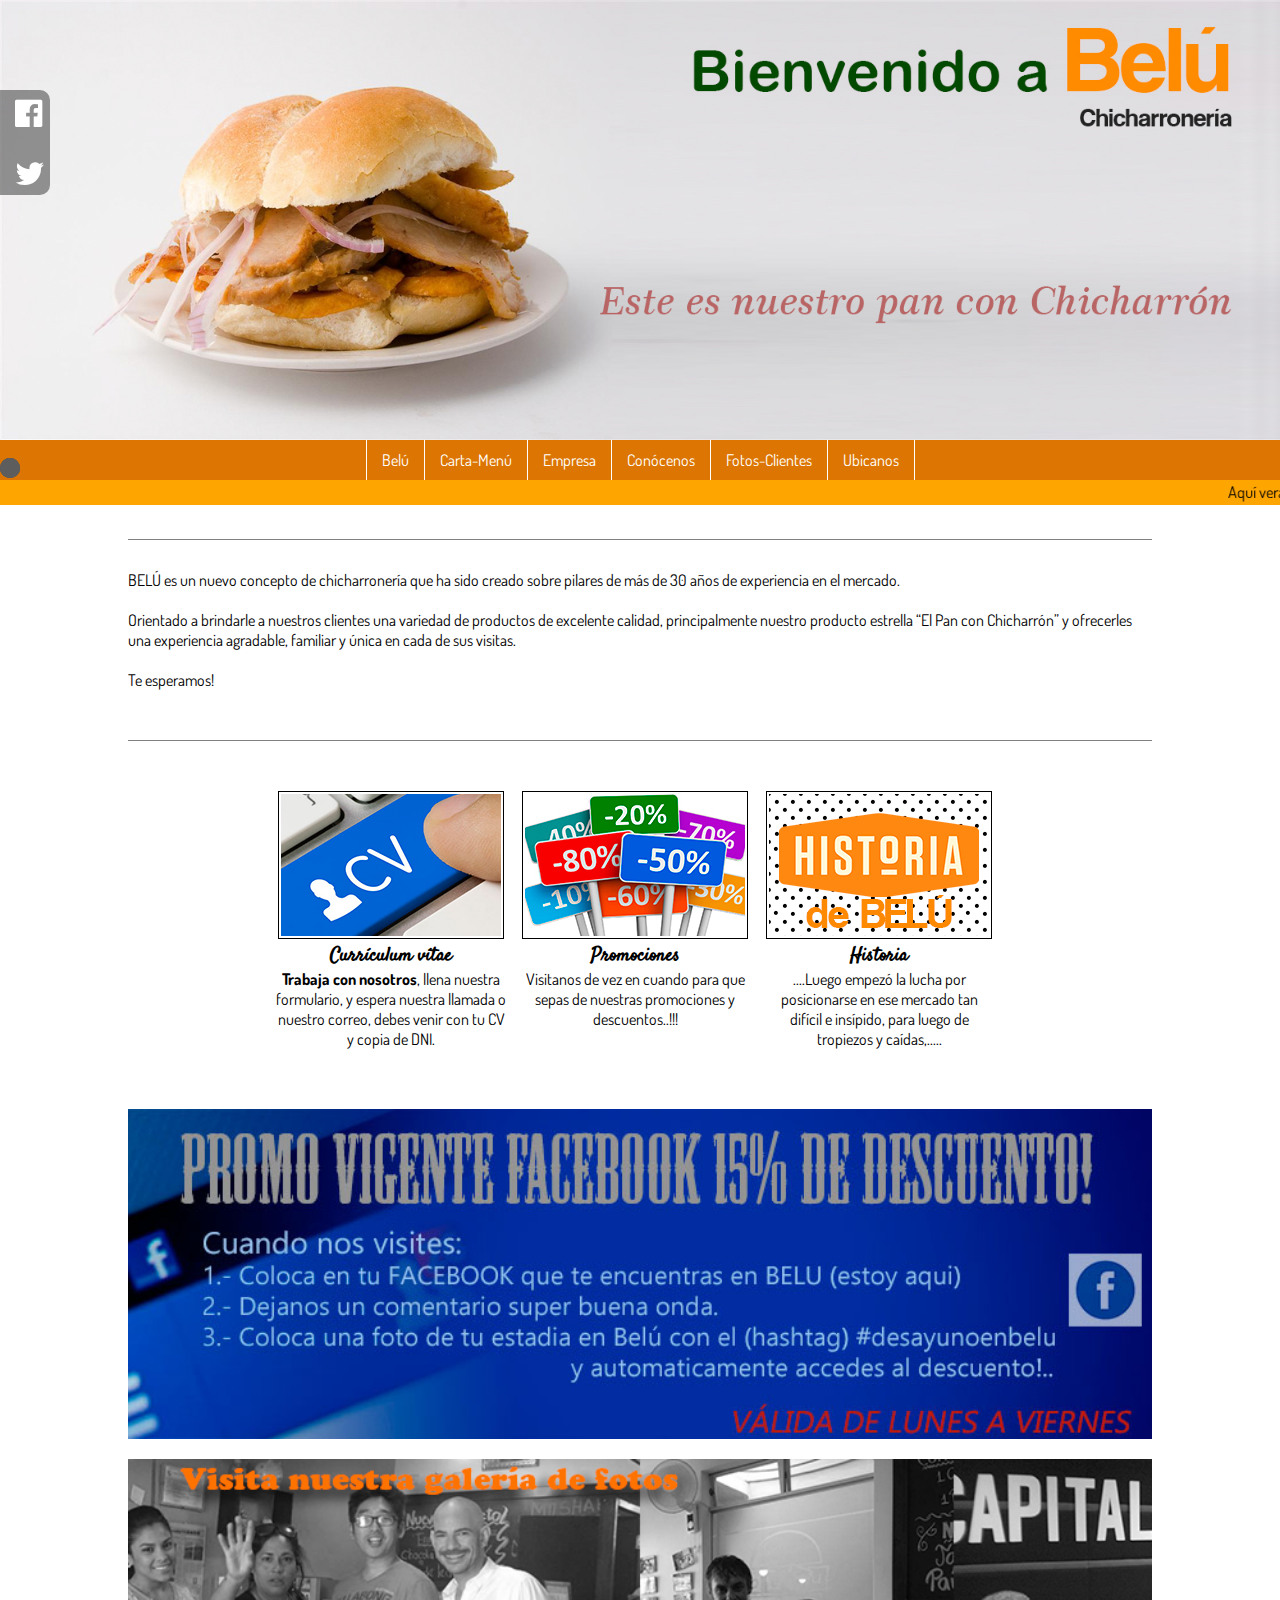
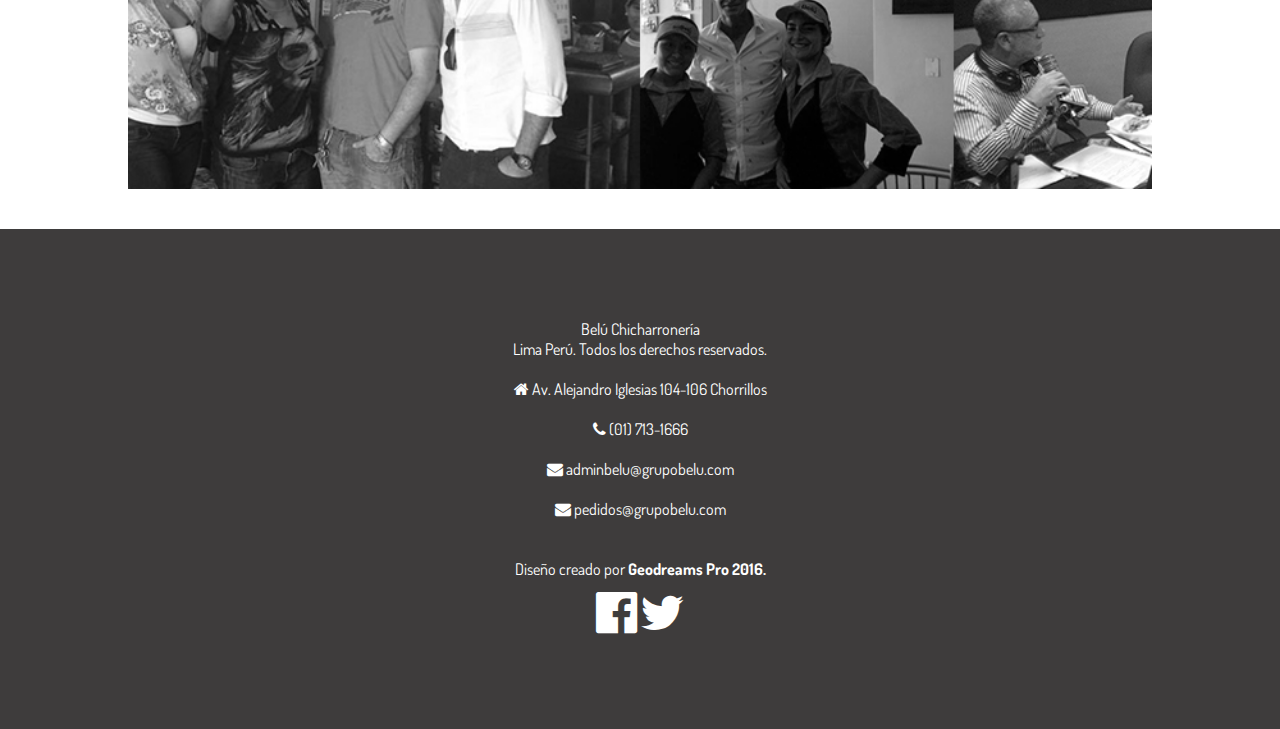
<file: index.html>
<!doctype html>
<html>
<head>
<meta charset="utf-8">
<title>Belú Chicharroneria | Sanguches |Bebidas Calientes | Jugos Naturales | Chicharron</title>
<link rel="stylesheet" href="css/estilos_belu.css">
<link rel="stylesheet" href="css/slider.css">
<link rel="stylesheet" href="css/sticky.css"> <link rel="icon" href="favicon.ico" type="image/x-icon" />

<meta name="viewport" content="width=device-width, user-scalable=no, initial-scale=1.0, maximum-scale=1.0, minimum-scale=1.0">

<link rel="shortcut icon" href="favicon.ico">

<!-- Letra GOOGLE  -->
<!-- FONT PARRAFO -->
<link href="https://fonts.googleapis.com/css?family=Dosis:400,200" rel="stylesheet" type="text/css">

<!-- Font Menu -->
<link href="https://fonts.googleapis.com/css?family=Oswald" rel="stylesheet" type="text/css">

<!-- FONT Leyenda -->
<link href="https://fonts.googleapis.com/css?family=Satisfy" rel="stylesheet" type="text/css">

<!-- Font Awesome -->
<link rel="stylesheet" href="https://maxcdn.bootstrapcdn.com/font-awesome/4.4.0/css/font-awesome.min.css">

<!--script para slider-->
<script src="http://ajax.googleapis.com/ajax/libs/jquery/2.1.1/jquery.min.js"></script>
<script src="js/modernizr.custom.js"></script>
<script src="js/responsiveslides.min.js"></script>
<script>
    // You can also use "$(window).load(function() {"
    $(function () {
      $("#slider2").responsiveSlides({
        auto: true,
        pager: true,
        speed: 1500,
        namespace: "callbacks",
      });
    });
  </script>   
  <!--fin de script para slider--> 
	
<!--<script src="jsgeo/prefixfree.min.js" type="text/javascript"></script>-->


<!-- CONTADOR EN TIEMPO REAL -->
<script id="_wau6lw">var _wau = _wau || [];
_wau.push(["tab", "g4r69y70lnws", "6lw", "left-middle"]);
(function() {var s=document.createElement("script"); s.async=true;
s.src="http://widgets.amung.us/tab.js";
document.getElementsByTagName("head")[0].appendChild(s);
})();</script>
<!-- FIN de contador en tiempo real -->

</head>

<body>
<div class="contenedor_general">

<div class="contenedor_central">
<div class="logo_movil">
<img src="img/logobelu2.png" alt="Logo de Belu"></div>
<div class="header-banner">
   <div class="slider">
	    <ul class="rslides" id="slider2" >
        <li><a href="#"><img src="img/0.jpg" class="img-responsive" alt=""/></a></li>
	    <li><a href="#"><img src="img/1.jpg" class="img-responsive" alt=""/></a></li>
	    <li><a href="#"><img src="img/2.jpg" class="img-responsive" alt=""/></a></li>  
        <li><a href="#"><img src="img/3.jpg" class="img-responsive" alt=""/></a></li>  
        <li><a href="#"><img src="img/4.jpg" class="img-responsive" alt=""/></a></li>  
	    </ul>
    </div>
</div>
</div>

<div class="contenedor_superior">
<header>
<input type="checkbox" id="btn-menu">
<label for="btn-menu"><img src="img/boton.jpg" alt=""></label>
<p class="nombre_menu_cel">Belú</p>
    <nav class="menu">
        <ul>
            <li><a href="index.html">Belú</a></li>
            <li><a href="carta.html">Carta-Menú</a></li>
            <li><a href="empresa.html">Empresa</a></li>
            <li><a href="conocenos.html">Conócenos</a></li>
            <li><a href="clientes.html">Fotos-Clientes</a></li>
            <li><a href="ubicanos.html">Ubicanos</a></li>
        </ul>
    </nav>
</header>
 </div>
 
  <div class="social_superior">
   <a href="https://www.facebook.com/beluchicharroneria" target="_blank"><i class="fa fa-facebook-official fa-2x"></i></a> 
<a href="http://www.twitter.com/belu_chicharron" target="_blank"><i class="fa fa-twitter fa-2x"></i></a></div>

  <!-- FIN social superior -->


  <marquee>Aquí verás alguna de nuestras PROMOCIONES relampago que haremos. Visitanos! <i class="fa fa-wifi"></i> WI FI Gratuito <i class="fa fa-credit-card"></i>Aceptamos tarjeta VISA</marquee>
  
<div class="contenedor_s">

<section>
<div class="linea"></div>
<article >
<div class="texto_cen_index">
<p>BELÚ es un nuevo concepto de chicharronería que ha sido creado sobre pilares de más de 30 años de experiencia en el mercado.</p>

<p>Orientado a brindarle a nuestros clientes una variedad de productos de excelente calidad, principalmente nuestro producto estrella “El Pan con Chicharrón” y ofrecerles una experiencia agradable, familiar y única en cada de sus visitas.</p>
<p>
Te esperamos!
</p>

</div>
</article>
<div class="linea"></div>

<article class="centrado">

<div class="cuadro_cen_index">
<img src="img/cv.jpg"   alt="">
<h3 class="title_index"><a href="cv.html">Currículum vítae</a></h3>
<p><strong>Trabaja con nosotros</strong>, llena nuestra formulario, y espera nuestra llamada o nuestro correo, debes venir con tu CV y copia de DNI. </p>
</div>

<div class="cuadro_cen_index">
<img src="img/promociones.jpg"  alt="">
<h3 class="title_index"><a href="promociones.html">Promociones</a></h3>
<p>Visitanos de vez en cuando para que sepas de nuestras promociones y descuentos..!!!</p>
</div>

<div class="cuadro_cen_index">
<img src="img/historia.jpg" alt=""> 
<h3 class="title_index"><a href="conocenos.html">Historia</a></h3>
<p>....Luego empezó la lucha por posicionarse en ese mercado tan difícil e insípido, para luego de tropiezos y caídas,.....</p>
</div>

</article>
<div class="clear"></div>

<article>
<div class="contenedor-banner">
<img src="img/promocion.jpg" alt="">
<img src="img/foto_artistas.jpg" alt="">
</div>
</article>
</section>

</div>

</div>

<div class="clear"></div>

<footer>
<p><a href="index.html">Belú Chicharronería</a> <br> Lima Perú. Todos los derechos reservados.</p>
<p><i class="fa fa-home"></i> Av. Alejandro Iglesias 104-106 Chorrillos<br></p>
<p><i class="fa fa-phone"></i> (01) 713-1666 </p>
  <p><i class="fa fa-envelope"></i> adminbelu@grupobelu.com</p>
  <p><i class="fa fa-envelope"></i> pedidos@grupobelu.com</p>

<br>
 Diseño creado por <a href="http://www.geodreamspro.com"><strong>Geodreams Pro 2016.</strong> </a>
	
<div class="social">
<a href="https://www.facebook.com/beluchicharroneria"><i class="fa fa-facebook-official fa-3x"></i></a> 
<a href="http://www.twitter.com/belu_chicharron"><i class="fa fa-twitter fa-3x"></i></a> 
</div>

</footer>

<!--<script src="https://code.jquery.com/jquery-latest.js"></script>-->
<!-- FIN este codigo es el que hace desaparecer el punto debajo del slider -->

<script src="js/sticky.js"></script>
<script src="jsgeo/menu.js"></script>

</body>
</html>
</file>
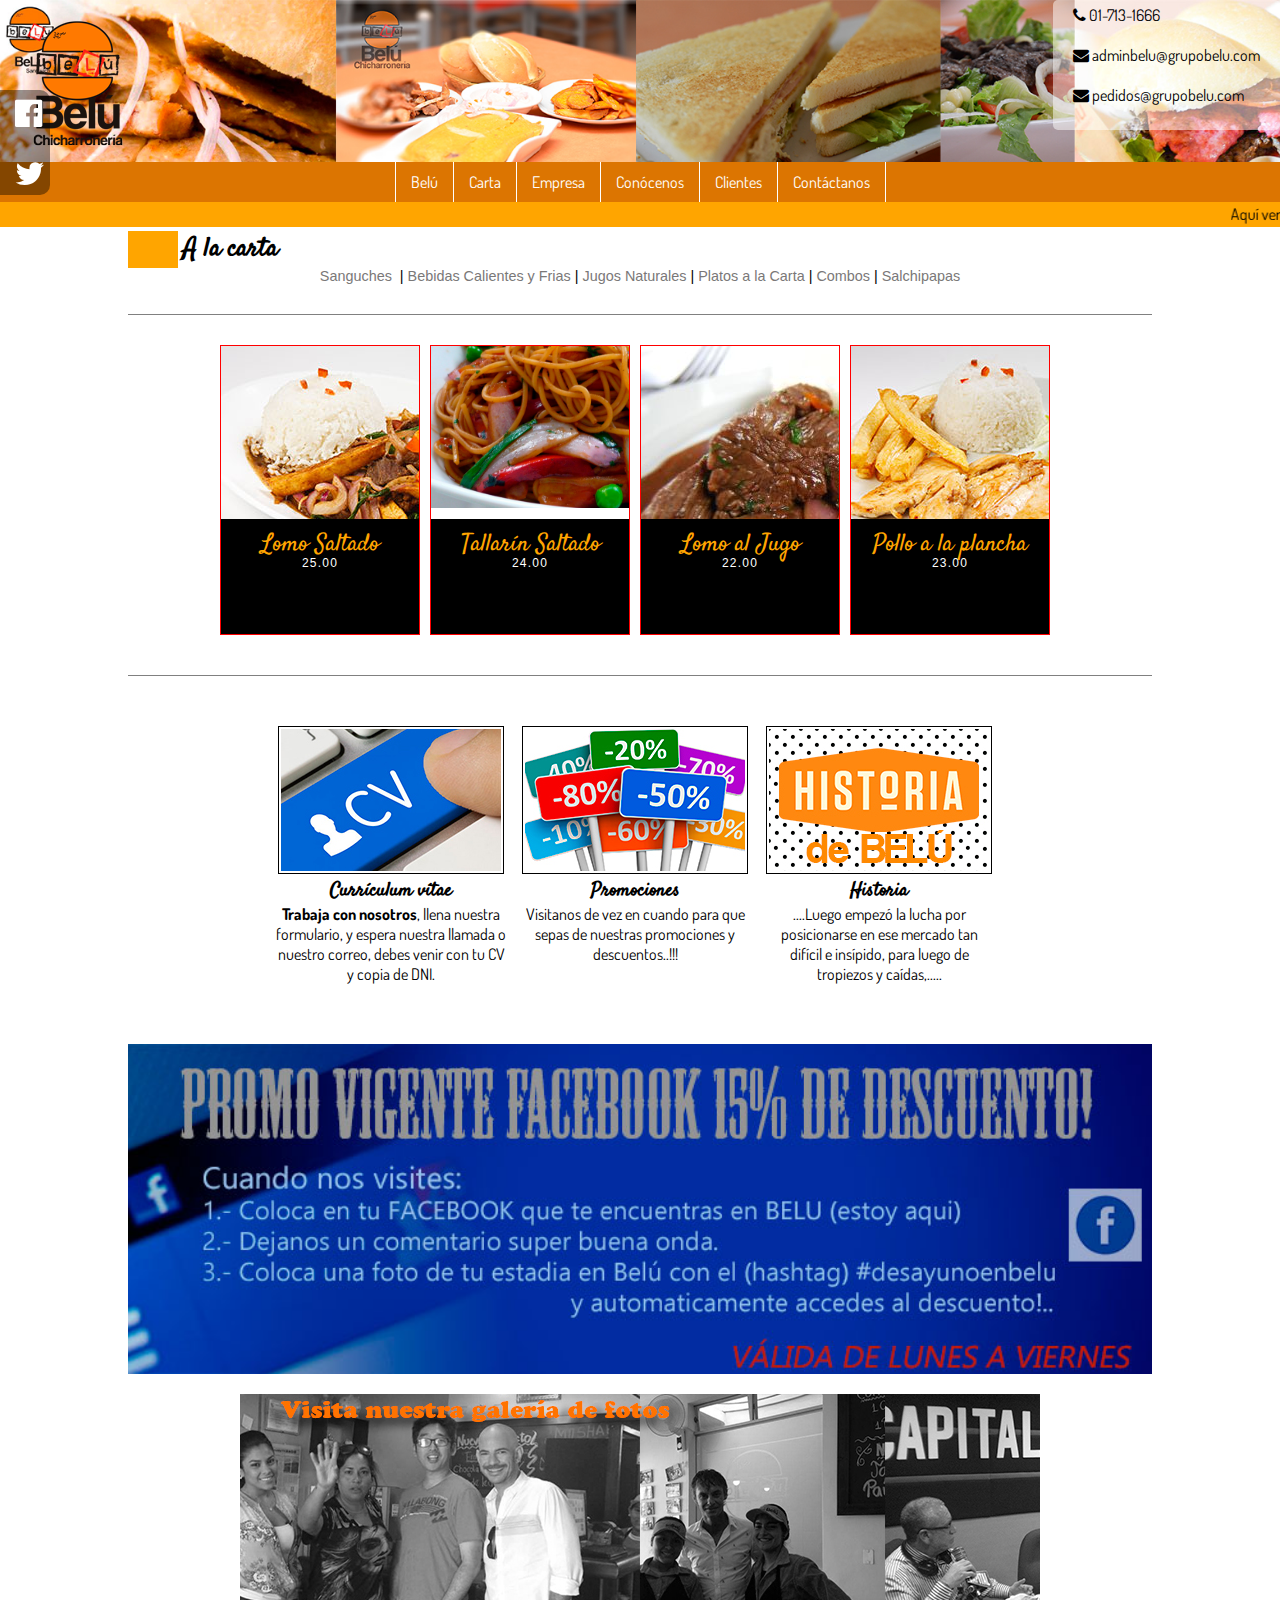
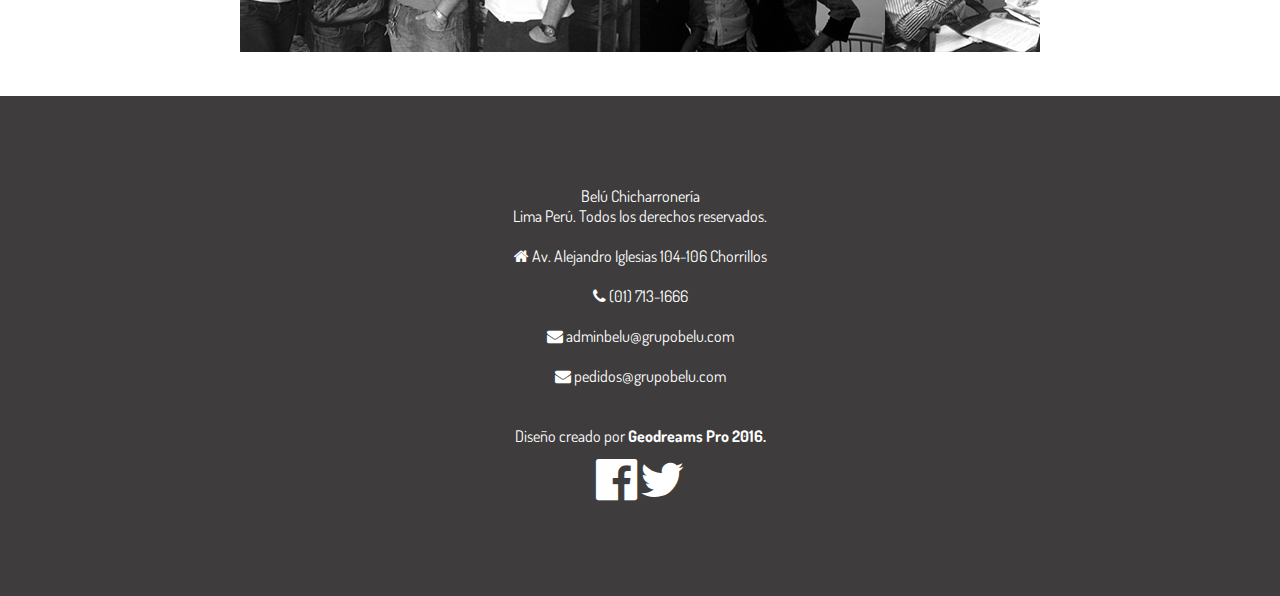
<file: alacarta.html>
<!doctype html>
<html>
<head>
<meta charset="utf-8">
<title>Belú Chicharroneria | Sanguches |Bebidas Calientes | Jugos Naturales | Chicharron</title>
<link rel="shortcut icon" href="favicon.ico" type="image/x-icon"/>
<link rel="stylesheet" href="css/estilos_belu.css">
<link rel="stylesheet" href="css/slider.css">
<link rel="stylesheet" href="css/sticky.css"> <link rel="icon" href="favicon.ico" type="image/x-icon" />

<meta name="viewport" content="width=device-width, user-scalable=no, initial-scale=1.0, maximum-scale=1.0, minimum-scale=1.0">

<link rel="shortcut icon" href="favicon.ico">

<!-- Letra GOOGLE  -->
<!-- FONT PARRAFO -->
<link href="https://fonts.googleapis.com/css?family=Dosis:400,200" rel="stylesheet" type="text/css">

<!-- Font Menu -->
<link href="https://fonts.googleapis.com/css?family=Oswald" rel="stylesheet" type="text/css">

<!-- FONT Leyenda -->
<link href="https://fonts.googleapis.com/css?family=Satisfy" rel="stylesheet" type="text/css">

<!-- Font Awesome -->
<link rel="stylesheet" href="https://maxcdn.bootstrapcdn.com/font-awesome/4.4.0/css/font-awesome.min.css">
<!--script para slider-->
<script src="http://ajax.googleapis.com/ajax/libs/jquery/2.1.1/jquery.min.js"></script>
<script src="js/modernizr.custom.js"></script>
<script src="js/responsiveslides.min.js"></script>
<script>
    // You can also use "$(window).load(function() {"
    $(function () {
      $("#slider2").responsiveSlides({
        auto: true,
        pager: true,
        speed: 1500,
        namespace: "callbacks",
      });
    });
  </script>   
  <!--fin de script para slider--> 

<!-- CONTADOR EN TIEMPO REAL -->
<script id="_wau6lw">var _wau = _wau || [];
_wau.push(["tab", "g4r69y70lnws", "6lw", "left-middle"]);
(function() {var s=document.createElement("script"); s.async=true;
s.src="http://widgets.amung.us/tab.js";
document.getElementsByTagName("head")[0].appendChild(s);
})();</script>
<!-- FIN de contador en tiempo real -->

</head>

<body>

<div class="contenedor_general">
<div class="contenedor_superior">
<header class="foto-productos">
<div class="logo">
<img src="img/logobelu.png" alt=""></div>
<div class="logo_derecha fuente">
<p><i class="fa fa-phone"></i> 01-713-1666</p>
<p><i class="fa fa-envelope"></i> adminbelu@grupobelu.com</p>
<p><i class="fa fa-envelope"></i> pedidos@grupobelu.com</p>
</div>
<div class="clear"></div>

<input type="checkbox" id="btn-menu">
<label for="btn-menu"><img src="img/boton.jpg" alt=""></label>
<p class="nombre_menu_cel">Belú</p>
    <nav class="menu">
        <ul>
            <li><a href="index.html">Belú</a></li>
            <li><a href="carta.html">Carta</a></li>
            <li><a href="empresa.html">Empresa</a></li>
            <li><a href="conocenos.html">Conócenos</a></li>
            <li><a href="clientes.html">Clientes</a></li>
            <li><a href="contacto.html">Contáctanos</a></li>
			
        </ul>
    </nav>
</header>
 </div>
 
  <div class="social_superior">
   <a href="https://www.facebook.com/beluchicharroneria" target="_blank"><i class="fa fa-facebook-official fa-2x"></i></a> 
<a href="http://www.twitter.com/belu_chicharron" target="_blank"><i class="fa fa-twitter fa-2x"></i></a></div>

  <!-- FIN social superior -->


  <marquee>Aquí verás alguna de nuestras PROMOCIONES relampago que haremos. Visitanos! <i class="fa fa-wifi"></i> WI FI Gratuito <i class="fa fa-credit-card"></i>Aceptamos tarjeta VISA</marquee>
  
<div class="contenedor_s">

<section>
    <h2>A la carta</h2>
        <div class="mini_menu">
   <a href="carta-sandwich.html">Sanguches</a>&nbsp; |&nbsp;<a href="carta-bebidas_calientes.html">Bebidas Calientes y Frias</a> &nbsp;|&nbsp; <a href="carta-jugos.html">Jugos Naturales </a>&nbsp;|&nbsp; <a href="alacarta.html">Platos a la Carta</a> &nbsp;|&nbsp; <a href="combos.html">Combos</a> &nbsp;|&nbsp; <a href="salchipapas.html">Salchipapas</a>
    </div>
<div class="linea"></div>
<article >
<div class="contenedor_productos">

<div class="caja-main">
<div class="caja-foto"><img src="img\lomosaltado.jpg" alt=""></div>
<div class="caja-texto"><p>Lomo Saltado <br><span> 25.00</span></p>
</div>
</div>
<div class="caja-main">
    <div class="caja-foto"><img src="img\tallarinsaltadocriollo.jpg" alt="" style="width:100%;"></div>
<div class="caja-texto"><p>Tallarín Saltado<br><span>24.00</span></p></div>
</div>

<div class="caja-main">
	<div class="caja-foto"><img src="img\lomoaljugo.jpg" alt="" class="centrado_img"></div>
	<div class="caja-texto"><p>Lomo al Jugo <br><span>22.00</span></p></div>
</div>
   
   <div class="caja-main">
	<div class="caja-foto"><img src="img\filete.jpg" alt=""></div>
	<div class="caja-texto"><p>Pollo a la plancha <br><span>23.00</span></p></div>
</div>
   
     
    </div>
</article>
<div class="linea"></div>

<article class="centrado">

<div class="cuadro_cen_index">
<img src="img/cv.jpg"   alt="">
<h3 class="title_index"><a href="cv.html">Currículum vítae</a></h3>
<p><strong>Trabaja con nosotros</strong>, llena nuestra formulario, y espera nuestra llamada o nuestro correo, debes venir con tu CV y copia de DNI. </p>
</div>

<div class="cuadro_cen_index">
<img src="img/promociones.jpg"  alt="">
<h3 class="title_index"><a href="promociones.html">Promociones</a></h3>
<p>Visitanos de vez en cuando para que sepas de nuestras promociones y descuentos..!!!</p>
</div>

<div class="cuadro_cen_index">
<img src="img/historia.jpg" alt=""> 
<h3 class="title_index"><a href="conocenos.html">Historia</a></h3>
<p>....Luego empezó la lucha por posicionarse en ese mercado tan difícil e insípido, para luego de tropiezos y caídas,.....</p>
</div>

</article>
<div class="clear"></div>

<article>
<div class="contenedor-banner">
<img src="img/promocion.jpg" alt="">
<a href="clientes.html"><img src="img/foto_artistas.jpg" alt="fotos de clientes y artistas"></a></div>
</article>
</section>

</div>

</div>

<div class="clear"></div>

<footer>
<p><a href="index.html">Belú Chicharronería</a> <br> Lima Perú. Todos los derechos reservados.</p>
<p><i class="fa fa-home"></i> Av. Alejandro Iglesias 104-106 Chorrillos<br></p>
<p><i class="fa fa-phone"></i> (01) 713-1666 </p>
  <p><i class="fa fa-envelope"></i> adminbelu@grupobelu.com</p>
  <p><i class="fa fa-envelope"></i> pedidos@grupobelu.com</p>

<br>
 Diseño creado por <a href="http://www.geodreamspro.com"><strong>Geodreams Pro 2016.</strong> </a>
	
<div class="social">
<a href="https://www.facebook.com/beluchicharroneria"><i class="fa fa-facebook-official fa-3x"></i></a> 
<a href="http://www.twitter.com/belu_chicharron"><i class="fa fa-twitter fa-3x"></i></a> 
</div>

</footer>

<!--<script src="https://code.jquery.com/jquery-latest.js"></script>-->
<!-- FIN este codigo es el que hace desaparecer el punto debajo del slider -->

<script src="js/sticky.js"></script>
<script src="jsgeo/menu.js"></script>

</body>
</html>
</file>
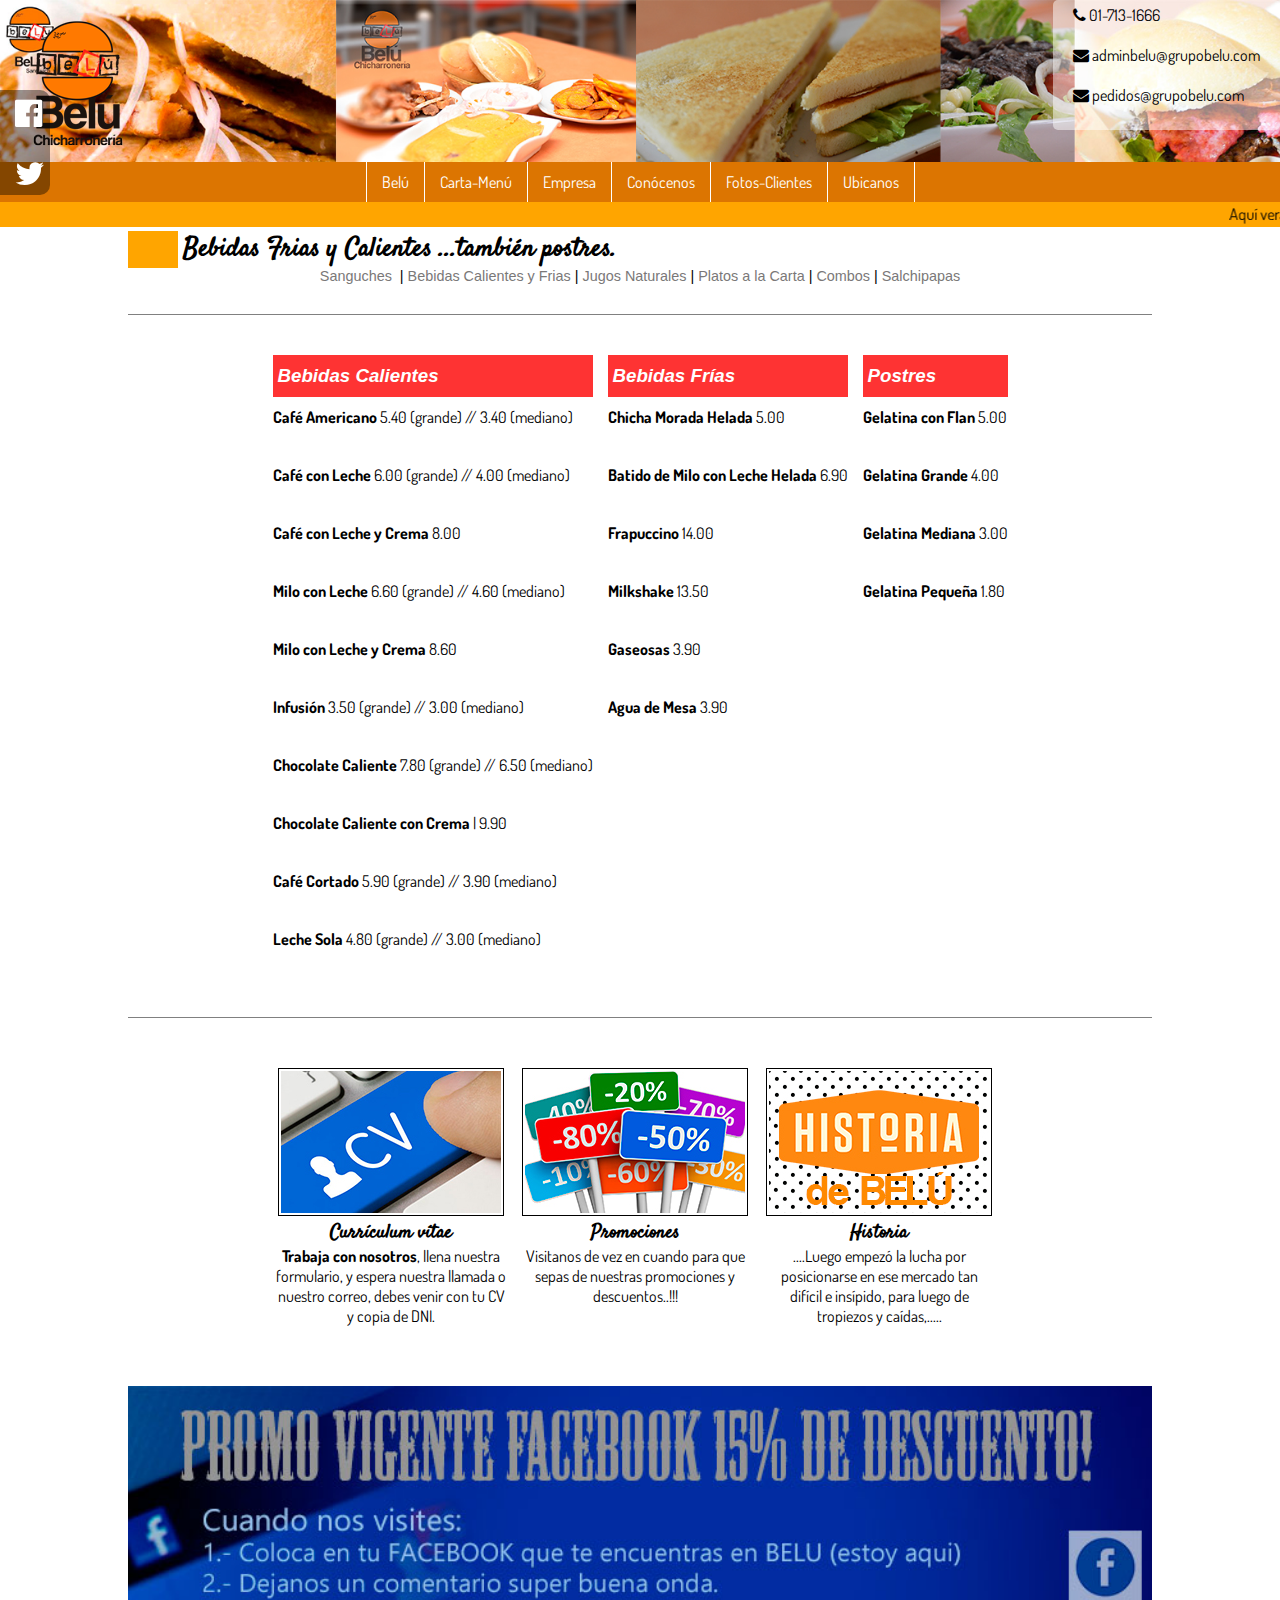
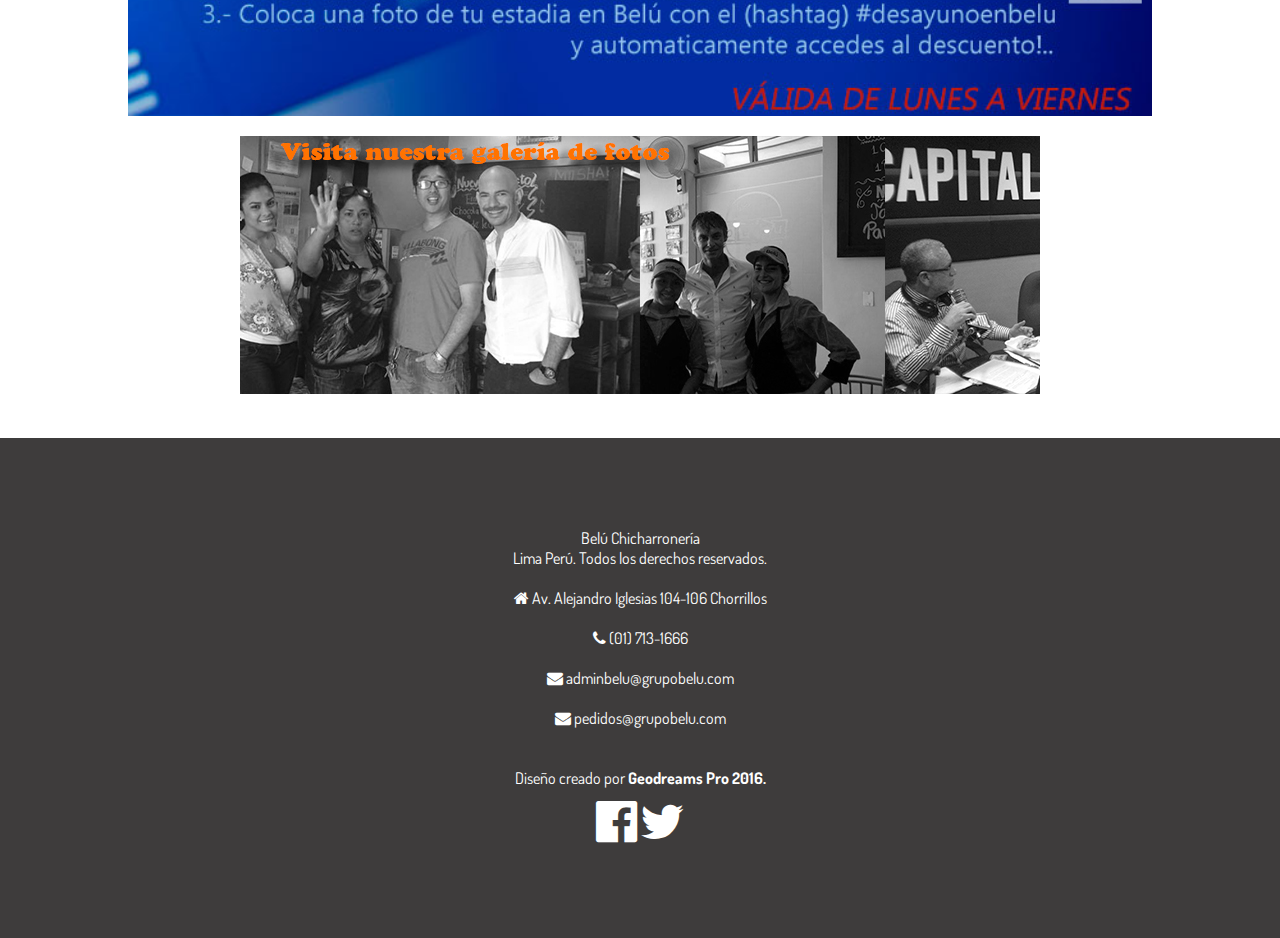
<file: carta-bebidas_calientes.html>
<!doctype html>
<html>
<head>
<meta charset="utf-8">
<title>Belú Chicharroneria | Sanguches |Bebidas Calientes | Jugos Naturales | Chicharron</title>
<link rel="shortcut icon" href="favicon.ico" type="image/x-icon"/>
<link rel="stylesheet" href="css/estilos_belu.css">
<link rel="stylesheet" href="css/slider.css">
<link rel="stylesheet" href="css/sticky.css"> <link rel="icon" href="favicon.ico" type="image/x-icon" />

<meta name="viewport" content="width=device-width, user-scalable=no, initial-scale=1.0, maximum-scale=1.0, minimum-scale=1.0">

<link rel="shortcut icon" href="favicon.ico">

<!-- Letra GOOGLE  -->
<!-- FONT PARRAFO -->
<link href="https://fonts.googleapis.com/css?family=Dosis:400,200" rel="stylesheet" type="text/css">

<!-- Font Menu -->
<link href="https://fonts.googleapis.com/css?family=Oswald" rel="stylesheet" type="text/css">

<!-- FONT Leyenda -->
<link href="https://fonts.googleapis.com/css?family=Satisfy" rel="stylesheet" type="text/css">

<!-- Font Awesome -->
<link rel="stylesheet" href="https://maxcdn.bootstrapcdn.com/font-awesome/4.4.0/css/font-awesome.min.css">
<!--script para slider-->
<script src="http://ajax.googleapis.com/ajax/libs/jquery/2.1.1/jquery.min.js"></script>
<script src="js/modernizr.custom.js"></script>
<script src="js/responsiveslides.min.js"></script>
<script>
    // You can also use "$(window).load(function() {"
    $(function () {
      $("#slider2").responsiveSlides({
        auto: true,
        pager: true,
        speed: 1500,
        namespace: "callbacks",
      });
    });
  </script>   
  <!--fin de script para slider--> 

<!-- CONTADOR EN TIEMPO REAL -->
<script id="_wau6lw">var _wau = _wau || [];
_wau.push(["tab", "g4r69y70lnws", "6lw", "left-middle"]);
(function() {var s=document.createElement("script"); s.async=true;
s.src="http://widgets.amung.us/tab.js";
document.getElementsByTagName("head")[0].appendChild(s);
})();</script>
<!-- FIN de contador en tiempo real -->

</head>

<body>

<div class="contenedor_general">
<div class="contenedor_superior">
<header  class="foto-productos">
<div class="logo">
<img src="img/logobelu.png" alt=""></div>
<div class="logo_derecha fuente">
<p><i class="fa fa-phone"></i> 01-713-1666</p>
<p><i class="fa fa-envelope"></i> adminbelu@grupobelu.com</p>
<p><i class="fa fa-envelope"></i> pedidos@grupobelu.com</p>
</div>
<div class="clear"></div>

<input type="checkbox" id="btn-menu">
<label for="btn-menu"><img src="img/boton.jpg" alt=""></label>
<p class="nombre_menu_cel">Belú</p>
    <nav class="menu">
        <ul>
            <li><a href="index.html">Belú</a></li>
            <li><a href="carta.html">Carta-Menú</a></li>
            <li><a href="empresa.html">Empresa</a></li>
            <li><a href="conocenos.html">Conócenos</a></li>
            <li><a href="clientes.html">Fotos-Clientes</a></li>
            <li><a href="ubicanos.html">Ubicanos</a></li>
        </ul>
    </nav>
</header>
 </div>
 
  <div class="social_superior">
   <a href="https://www.facebook.com/beluchicharroneria" target="_blank"><i class="fa fa-facebook-official fa-2x"></i></a> 
<a href="http://www.twitter.com/belu_chicharron" target="_blank"><i class="fa fa-twitter fa-2x"></i></a></div>

  <!-- FIN social superior -->


  <marquee>Aquí verás alguna de nuestras PROMOCIONES relampago que haremos. Visitanos! <i class="fa fa-wifi"></i> WI FI Gratuito <i class="fa fa-credit-card"></i>Aceptamos tarjeta VISA</marquee>
  
<div class="contenedor_s">

<section>
    <h2>Bebidas Frias y Calientes ...también postres.</h2>
        <div class="mini_menu">
   <a href="carta-sandwich.html">Sanguches</a>&nbsp; |&nbsp;<a href="carta-bebidas_calientes.html">Bebidas Calientes y Frias</a> &nbsp;|&nbsp; <a href="carta-jugos.html">Jugos Naturales </a>&nbsp;|&nbsp; <a href="alacarta.html">Platos a la Carta</a> &nbsp;|&nbsp; <a href="combos.html">Combos</a> &nbsp;|&nbsp; <a href="salchipapas.html">Salchipapas</a>
    </div>
<div class="linea"></div>


<article>
<div class="texto_cen_carta">
<div class="caja_bebidas">
   <h3>Bebidas Calientes</h3>
    <p><strong>Café Americano</strong> <span> 5.40 (grande) // 3.40 (mediano)</span></p><br>
<p><strong>Café con Leche</strong> <span> 6.00 (grande) // 4.00 (mediano)</span></p><br>
<p><strong>Café con Leche y Crema</strong> <span> 8.00</span></p><br>
<p><strong>Milo con Leche</strong> <span> 6.60 (grande) // 4.60 (mediano)</span></p><br>
<p><strong>Milo con Leche y Crema </strong><span> 8.60</span></p><br>
<p><strong>Infusión</strong> <span> 3.50 (grande) // 3.00 (mediano)</span></p><br>
<p><strong>Chocolate Caliente</strong> <span> 7.80 (grande) // 6.50 (mediano)</span></p><br>
<p><strong>Chocolate Caliente con Crema</strong> <span>| 9.90 </span></p><br>
<p><strong>Café Cortado</strong> <span> 5.90 (grande) // 3.90 (mediano)</span></p><br>
<p><strong>Leche Sola </strong><span> 4.80 (grande) // 3.00 (mediano)</span></p><br>
</div>
<div class="caja_bebidas">
   <h3>Bebidas Frías</h3>
    <p><strong>Chicha Morada Helada</strong> <span> 5.00</span></p><br>
<p><strong>Batido de Milo con Leche Helada</strong> <span> 6.90</span></p><br>
<p><strong>Frapuccino</strong> <span> 14.00</span></p><br>
<p><strong>Milkshake</strong> <span> 13.50</span></p><br>
<p><strong>Gaseosas </strong><span> 3.90</span></p><br>
<p><strong>Agua de Mesa</strong> <span> 3.90</span></p><br>

</div>
<div class="caja_bebidas">
   <h3>Postres</h3>
<p><strong>Gelatina con Flan</strong> <span> 5.00</span></p><br>
<p><strong>Gelatina Grande</strong> <span> 4.00</span></p><br>
<p><strong>Gelatina Mediana</strong> <span> 3.00</span></p><br>
<p><strong>Gelatina Pequeña</strong> <span> 1.80</span></p><br>
</div>
</div>
</article>


<div class="linea"></div>

<article class="centrado">

<div class="cuadro_cen_index">
<img src="img/cv.jpg"   alt="">
<h3 class="title_index"><a href="cv.html">Currículum vítae</a></h3>
<p><strong>Trabaja con nosotros</strong>, llena nuestra formulario, y espera nuestra llamada o nuestro correo, debes venir con tu CV y copia de DNI. </p>
</div>

<div class="cuadro_cen_index">
<img src="img/promociones.jpg"  alt="">
<h3 class="title_index"><a href="promociones.html">Promociones</a></h3>
<p>Visitanos de vez en cuando para que sepas de nuestras promociones y descuentos..!!!</p>
</div>

<div class="cuadro_cen_index">
<img src="img/historia.jpg" alt=""> 
<h3 class="title_index"><a href="conocenos.html">Historia</a></h3>
<p>....Luego empezó la lucha por posicionarse en ese mercado tan difícil e insípido, para luego de tropiezos y caídas,.....</p>
</div>

</article>
<div class="clear"></div>

<article>
<div class="contenedor-banner">
<img src="img/promocion.jpg" alt="">
<a href="clientes.html"><img src="img/foto_artistas.jpg" alt="fotos de clientes y artistas"></a></div>
</article>


</section>
</div>

<div class="clear"></div>

<footer>
<p><a href="index.html">Belú Chicharronería</a> <br> Lima Perú. Todos los derechos reservados.</p>
<p><i class="fa fa-home"></i> Av. Alejandro Iglesias 104-106 Chorrillos<br></p>
<p><i class="fa fa-phone"></i> (01) 713-1666 </p>
  <p><i class="fa fa-envelope"></i> adminbelu@grupobelu.com</p>
  <p><i class="fa fa-envelope"></i> pedidos@grupobelu.com</p>

<br>
 Diseño creado por <a href="http://www.geodreamspro.com"><strong>Geodreams Pro 2016.</strong> </a>
	
<div class="social">
<a href="https://www.facebook.com/beluchicharroneria"><i class="fa fa-facebook-official fa-3x"></i></a> 
<a href="http://www.twitter.com/belu_chicharron"><i class="fa fa-twitter fa-3x"></i></a> 
</div>

</footer>

<!--<script src="https://code.jquery.com/jquery-latest.js"></script>-->
<!-- FIN este codigo es el que hace desaparecer el punto debajo del slider -->

<script src="js/sticky.js"></script>
<script src="jsgeo/menu.js"></script>
</div>
</body>
</html>
</file>
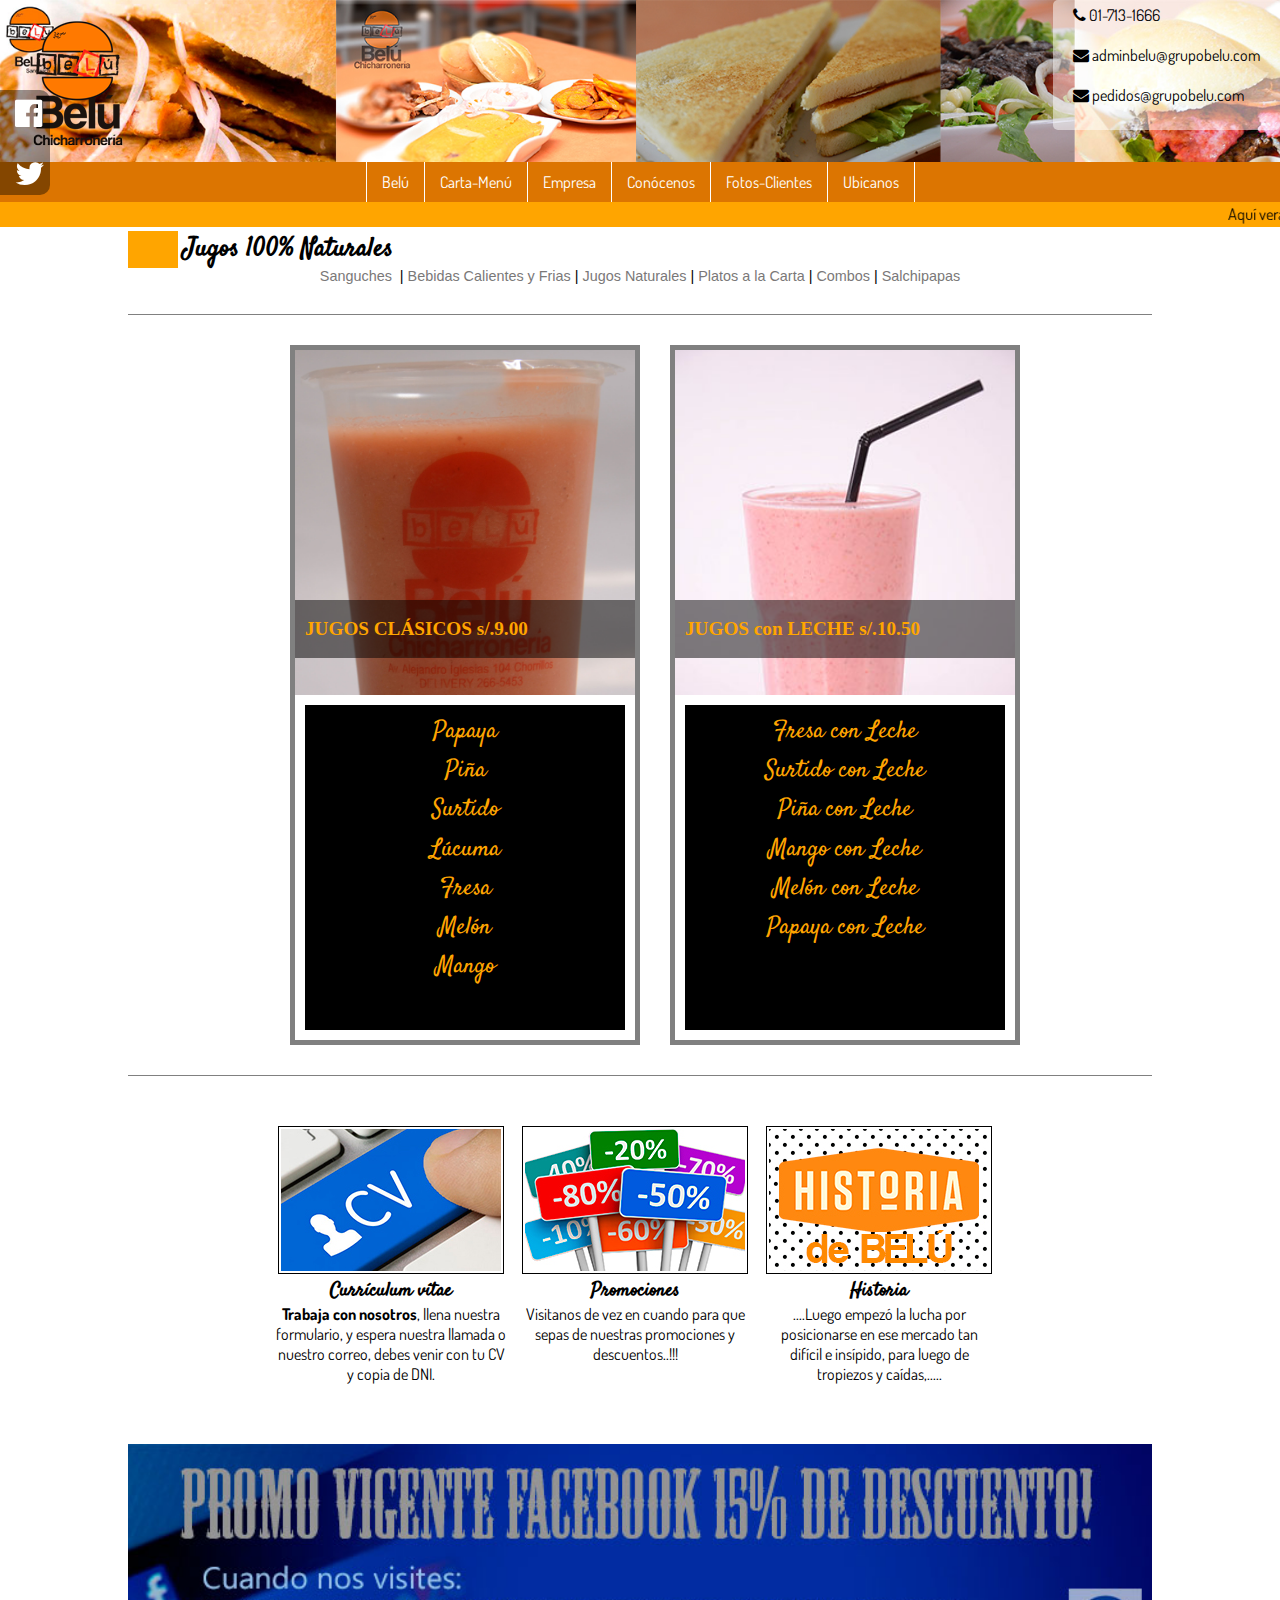
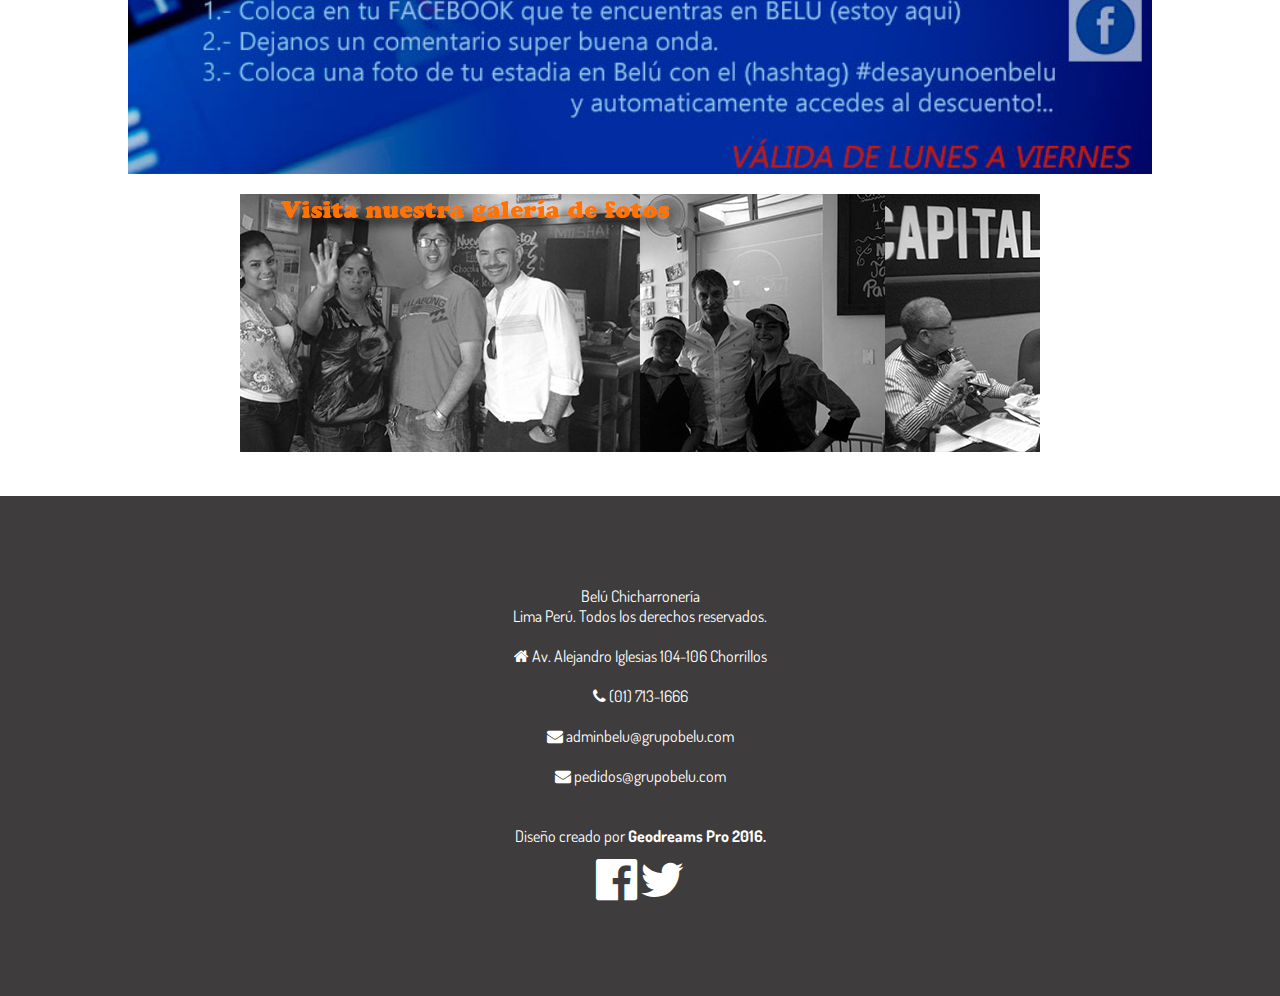
<file: carta-jugos.html>
<!doctype html>
<html>
<head>
<meta charset="utf-8">

<title>Belú Chicharroneria | Sanguches |Bebidas Calientes | Jugos Naturales | Chicharron</title>
<link rel="shortcut icon" href="favicon.ico" type="image/x-icon"/>
<link rel="stylesheet" href="css/estilos_belu.css">
<link rel="stylesheet" href="css/slider.css">
<link rel="stylesheet" href="css/sticky.css">
<link rel="icon" href="favicon.ico" type="image/x-icon" />

<meta name="viewport" content="width=device-width, user-scalable=no, initial-scale=1.0, maximum-scale=1.0, minimum-scale=1.0">

<link rel="shortcut icon" href="favicon.ico">

<!-- Letra GOOGLE  -->
<!-- FONT PARRAFO -->
<link href="https://fonts.googleapis.com/css?family=Dosis:400,200" rel="stylesheet" type="text/css">

<!-- Font Menu -->
<link href="https://fonts.googleapis.com/css?family=Oswald" rel="stylesheet" type="text/css">

<!-- FONT Leyenda -->
<link href="https://fonts.googleapis.com/css?family=Satisfy" rel="stylesheet" type="text/css">

<!-- Font Awesome -->
<link rel="stylesheet" href="https://maxcdn.bootstrapcdn.com/font-awesome/4.4.0/css/font-awesome.min.css">
<!--script para slider-->
<script src="http://ajax.googleapis.com/ajax/libs/jquery/2.1.1/jquery.min.js"></script>
<script src="js/modernizr.custom.js"></script>
<script src="js/responsiveslides.min.js"></script>
<script>
    // You can also use "$(window).load(function() {"
    $(function () {
      $("#slider2").responsiveSlides({
        auto: true,
        pager: true,
        speed: 1500,
        namespace: "callbacks",
      });
    });
  </script>   
  <!--fin de script para slider--> 

<!-- CONTADOR EN TIEMPO REAL -->
<script id="_wau6lw">var _wau = _wau || [];
_wau.push(["tab", "g4r69y70lnws", "6lw", "left-middle"]);
(function() {var s=document.createElement("script"); s.async=true;
s.src="http://widgets.amung.us/tab.js";
document.getElementsByTagName("head")[0].appendChild(s);
})();</script>
<!-- FIN de contador en tiempo real -->

</head>

<body>

<div class="contenedor_general">
<div class="contenedor_superior">
<header class="foto-productos">
<div class="logo">
<img src="img/logobelu.png" alt=""></div>
<div class="logo_derecha fuente">
<p><i class="fa fa-phone"></i> 01-713-1666</p>
<p><i class="fa fa-envelope"></i> adminbelu@grupobelu.com</p>
<p><i class="fa fa-envelope"></i> pedidos@grupobelu.com</p>
</div>
<div class="clear"></div>

<input type="checkbox" id="btn-menu">
<label for="btn-menu"><img src="img/boton.jpg" alt=""></label>
<p class="nombre_menu_cel">Belú</p>
    <nav class="menu">
        <ul>
            <li><a href="index.html">Belú</a></li>
            <li><a href="carta.html">Carta-Menú</a></li>
            <li><a href="empresa.html">Empresa</a></li>
            <li><a href="conocenos.html">Conócenos</a></li>
            <li><a href="clientes.html">Fotos-Clientes</a></li>
            <li><a href="ubicanos.html">Ubicanos</a></li>
        </ul>
    </nav>
</header>
 </div>
 
  <div class="social_superior">
   <a href="https://www.facebook.com/beluchicharroneria" target="_blank"><i class="fa fa-facebook-official fa-2x"></i></a> 
<a href="http://www.twitter.com/belu_chicharron" target="_blank"><i class="fa fa-twitter fa-2x"></i></a></div>

  <!-- FIN social superior -->


  <marquee>Aquí verás alguna de nuestras PROMOCIONES relampago que haremos. Visitanos! <i class="fa fa-wifi"></i> WI FI Gratuito <i class="fa fa-credit-card"></i>Aceptamos tarjeta VISA</marquee>
  
<div class="contenedor_s">

<section>
<h2>Jugos 100% Naturales</h2>
    <div class="mini_menu">
   <a href="carta-sandwich.html">Sanguches</a>&nbsp; |&nbsp;<a href="carta-bebidas_calientes.html">Bebidas Calientes y Frias</a> &nbsp;|&nbsp; <a href="carta-jugos.html">Jugos Naturales </a>&nbsp;|&nbsp; <a href="alacarta.html">Platos a la Carta</a> &nbsp;|&nbsp; <a href="combos.html">Combos</a> &nbsp;|&nbsp; <a href="salchipapas.html">Salchipapas</a>
    </div>
<div class="linea"></div>
<article >
<div class="contenedor_productos">

<div class="caja-jugos">
<div class="caja-jugos-fotos">
<h3>JUGOS CLÁSICOS s/.9.00</h3>
<img src="img\productos\jugos\jugos2.jpg" alt="Jugo de Fruta Clásico">
</div>
<div class="caja-jugos-texto">
<div class="caja-texto">
<p>Papaya</p>
<p>Piña</p>
<p>Surtido</p>
<p>Lúcuma</p>
<p>Fresa</p>
<p>Melón</p>
<p>Mango</p>
</div>
</div>
</div>

<div class="caja-jugos">
<div class="caja-jugos-fotos">
<h3>JUGOS con LECHE s/.10.50</h3>
<img src="img\productos\jugos\fresa.jpg" alt="jugo de fresa con leche"  >
</div>
<div class="caja-jugos-texto">
<div class="caja-texto">
<p>Fresa con Leche</p>
<p>Surtido con Leche</p>
<p>Piña con Leche</p>
<p>Mango con Leche</p>
<p>Melón con Leche</p>
<p>Papaya con Leche</p>
</div>
</div>
</div>


<!--<div class="caja-jugos">
<div class="caja-jugos-fotos">
<h3>JUGOS con NARANJA s/.12.90</h3>
<img src="img\productos\jugos\jugos1.jpg" alt="Jugos con Naranja Natural">
</div>
<div class="caja-jugos-texto">
<div class="caja-texto">
<p>Naranja con Papaya</p>
<p>Naranja con Fresa</p>
<p>Naranja con Piña</p>
<p>Naranja con Surtido</p>
<p>Naranja con Melón</p>
<p>Naranja con Fresa y Piña</p>
</div>
</div>
</div>-->

</div>

</article>
<div class="linea"></div>

<article class="centrado">

<div class="cuadro_cen_index">
<img src="img/cv.jpg"   alt="">
<h3 class="title_index"><a href="cv.html">Currículum vítae</a></h3>
<p><strong>Trabaja con nosotros</strong>, llena nuestra formulario, y espera nuestra llamada o nuestro correo, debes venir con tu CV y copia de DNI. </p>
</div>

<div class="cuadro_cen_index">
<img src="img/promociones.jpg"  alt="">
<h3 class="title_index"><a href="promociones.html">Promociones</a></h3>
<p>Visitanos de vez en cuando para que sepas de nuestras promociones y descuentos..!!!</p>
</div>

<div class="cuadro_cen_index">
<img src="img/historia.jpg" alt=""> 
<h3 class="title_index"><a href="conocenos.html">Historia</a></h3>
<p>....Luego empezó la lucha por posicionarse en ese mercado tan difícil e insípido, para luego de tropiezos y caídas,.....</p>
</div>

</article>
<div class="clear"></div>

<article>
<div class="contenedor-banner">
<img src="img/promocion.jpg" alt="">
<a href="clientes.html"><img src="img/foto_artistas.jpg" alt="fotos de clientes y artistas"></a></div>
</article>
</section>

</div>

</div>

<div class="clear"></div>

<footer>
<p><a href="index.html">Belú Chicharronería</a> <br> Lima Perú. Todos los derechos reservados.</p>
<p><i class="fa fa-home"></i> Av. Alejandro Iglesias 104-106 Chorrillos<br></p>
<p><i class="fa fa-phone"></i> (01) 713-1666 </p>
  <p><i class="fa fa-envelope"></i> adminbelu@grupobelu.com</p>
  <p><i class="fa fa-envelope"></i> pedidos@grupobelu.com</p>

<br>
 Diseño creado por <a href="http://www.geodreamspro.com"><strong>Geodreams Pro 2016.</strong> </a>
	
<div class="social">
<a href="https://www.facebook.com/beluchicharroneria"><i class="fa fa-facebook-official fa-3x"></i></a> 
<a href="http://www.twitter.com/belu_chicharron"><i class="fa fa-twitter fa-3x"></i></a> 
</div>

</footer>

<!--<script src="https://code.jquery.com/jquery-latest.js"></script>-->
<!-- FIN este codigo es el que hace desaparecer el punto debajo del slider -->

<script src="js/sticky.js"></script>
<script src="jsgeo/menu.js"></script>

</body>
</html>
</file>
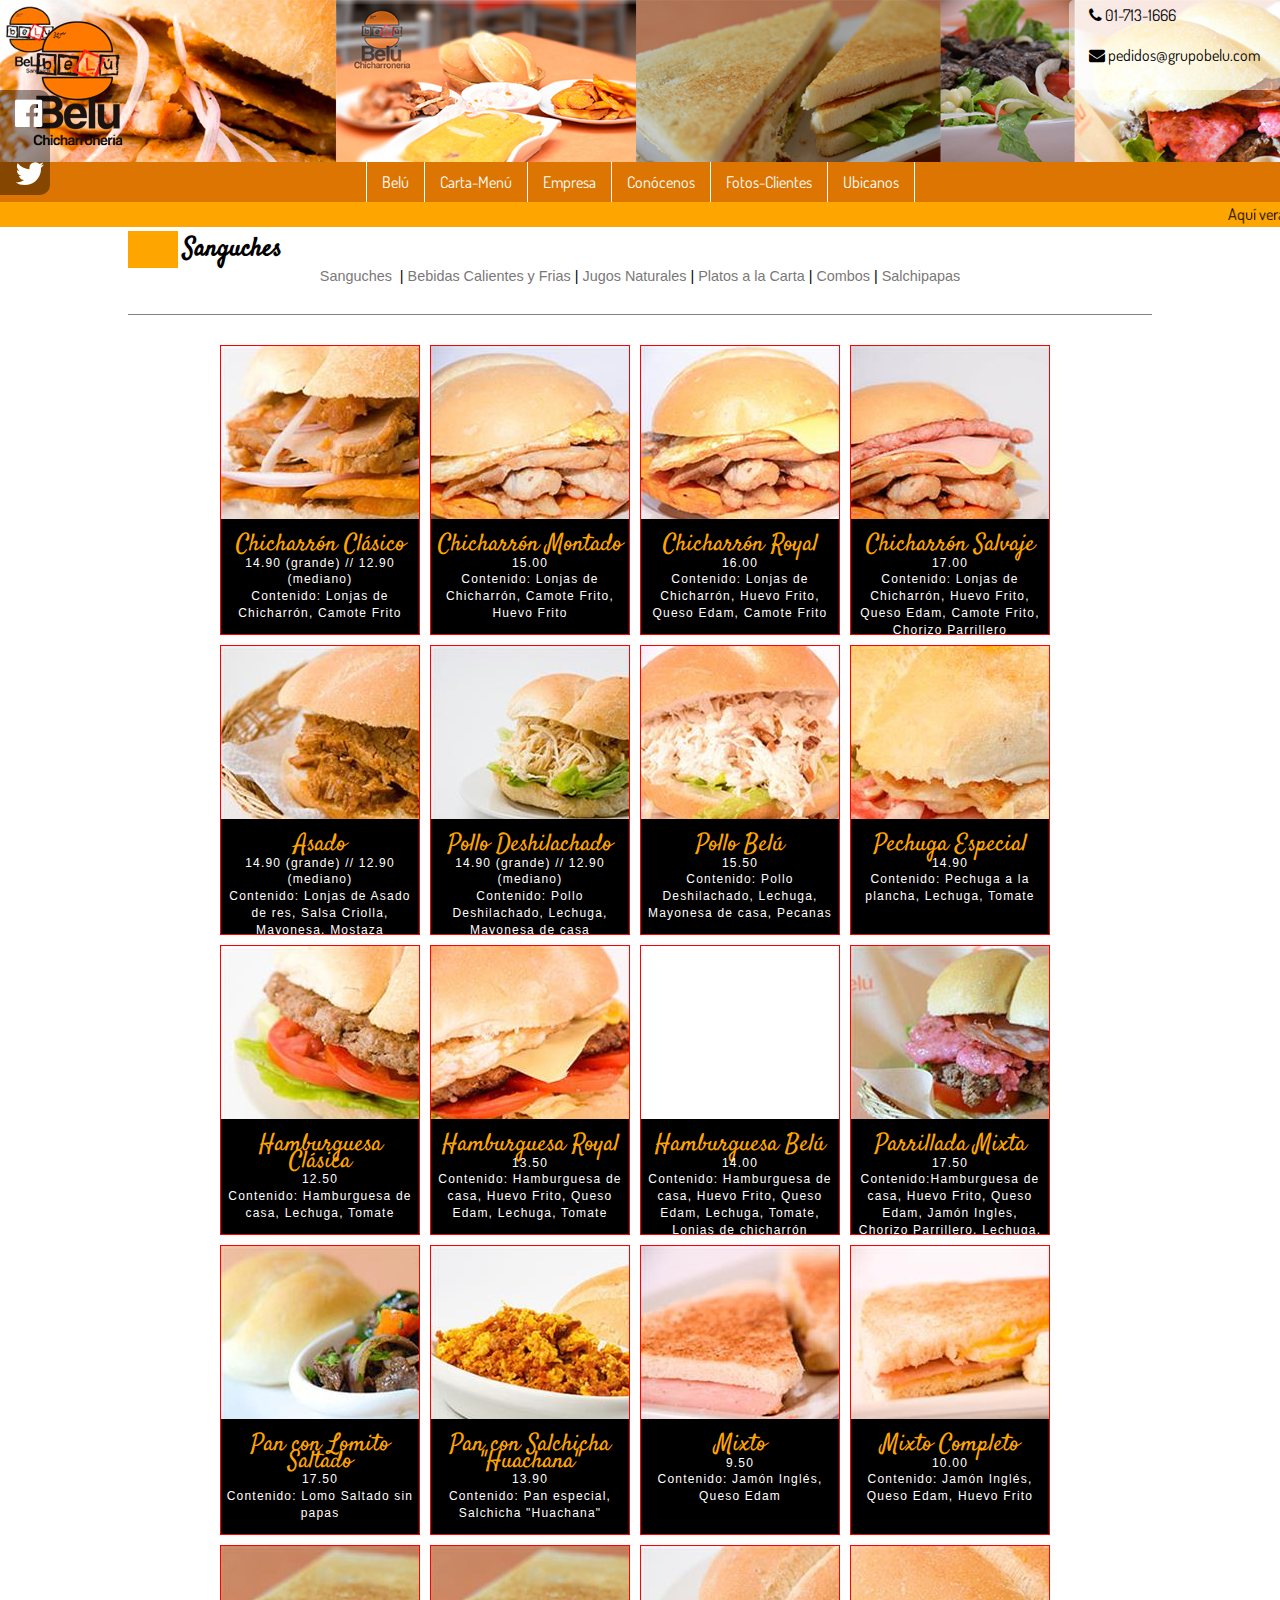
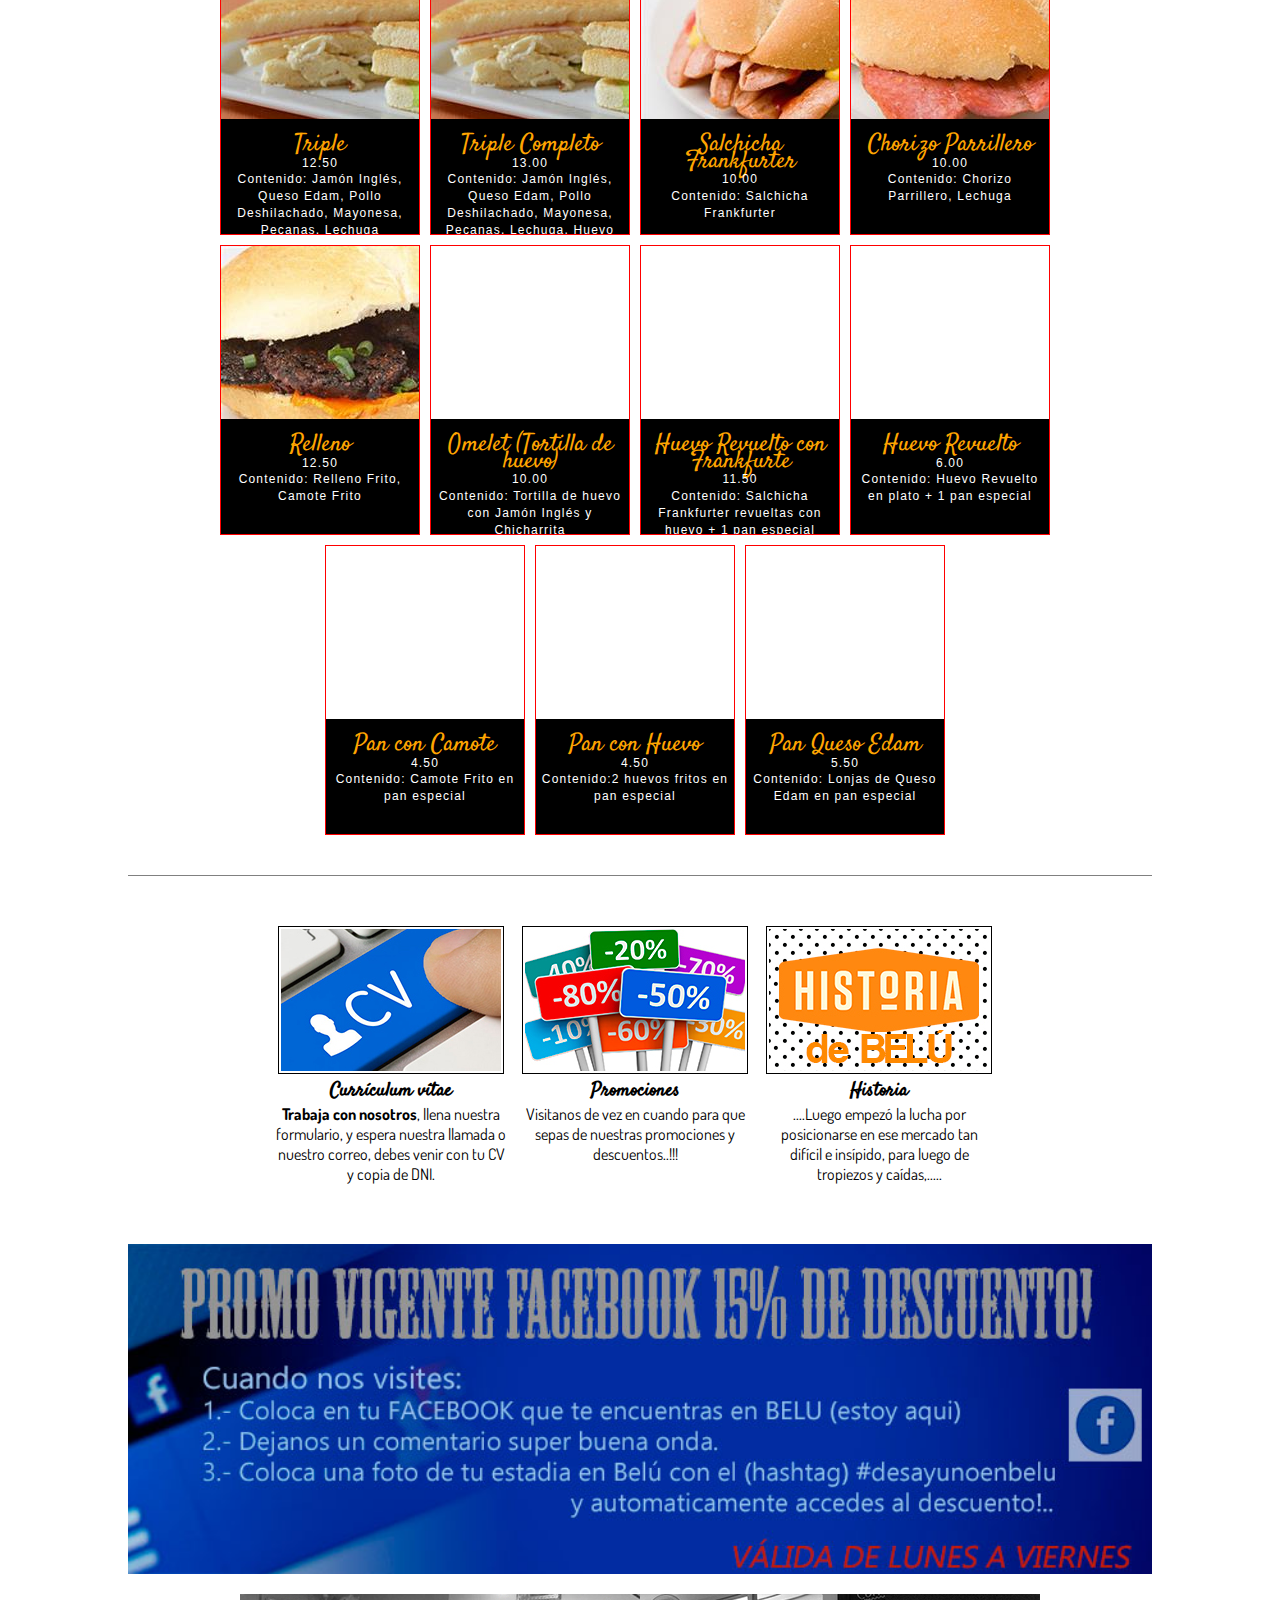
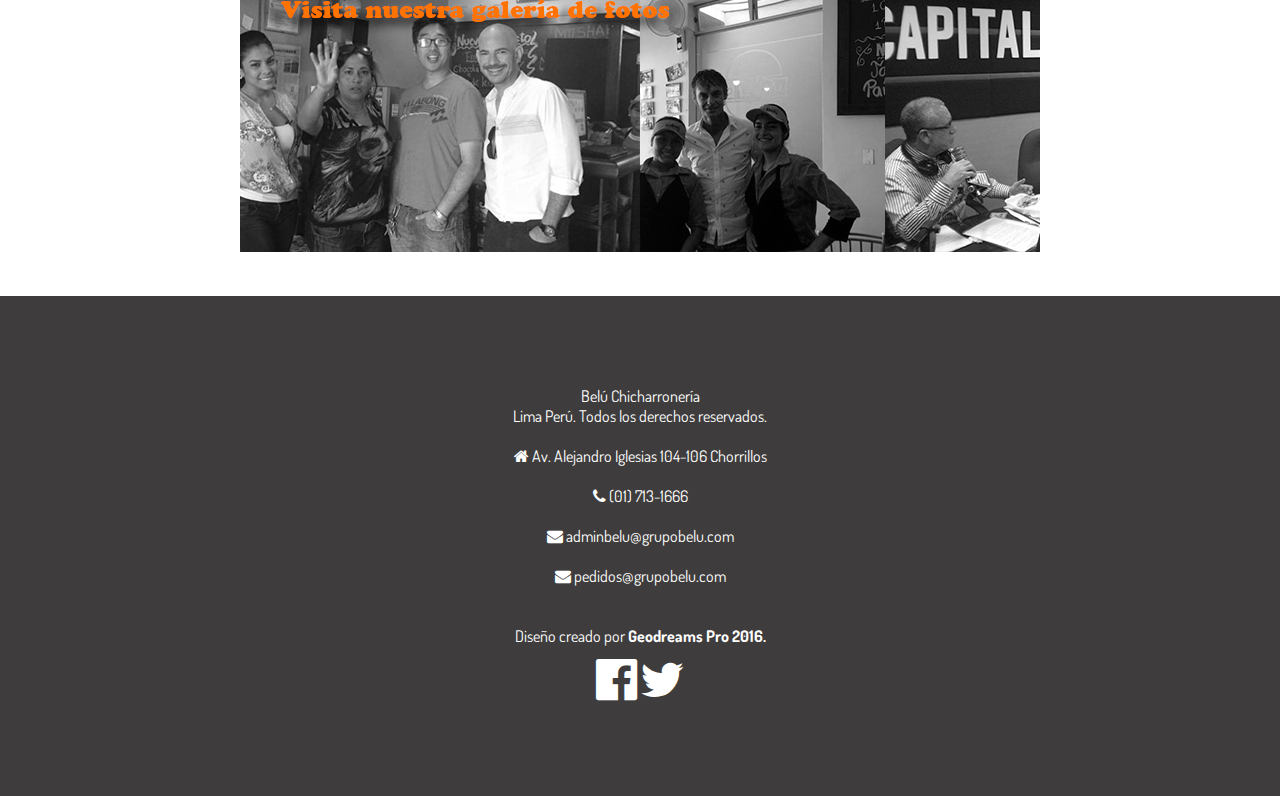
<file: carta-sandwich.html>
<!doctype html>
<html>
<head>
<meta charset="utf-8">
<title>Belú Chicharroneria | Sanguches |Bebidas Calientes | Jugos Naturales | Chicharron</title>
<link rel="shortcut icon" href="favicon.ico" type="image/x-icon"/>
<link rel="stylesheet" href="css/estilos_belu.css">
<link rel="stylesheet" href="css/slider.css">
<link rel="stylesheet" href="css/sticky.css"> <link rel="icon" href="favicon.ico" type="image/x-icon" />

<meta name="viewport" content="width=device-width, user-scalable=no, initial-scale=1.0, maximum-scale=1.0, minimum-scale=1.0">

<link rel="shortcut icon" href="favicon.ico">

<!-- Letra GOOGLE  -->
<!-- FONT PARRAFO -->
<link href="https://fonts.googleapis.com/css?family=Dosis:400,200" rel="stylesheet" type="text/css">

<!-- Font Menu -->
<link href="https://fonts.googleapis.com/css?family=Oswald" rel="stylesheet" type="text/css">

<!-- FONT Leyenda -->
<link href="https://fonts.googleapis.com/css?family=Satisfy" rel="stylesheet" type="text/css">

<!-- Font Awesome -->
<link rel="stylesheet" href="https://maxcdn.bootstrapcdn.com/font-awesome/4.4.0/css/font-awesome.min.css">
<!--script para slider-->
<script src="http://ajax.googleapis.com/ajax/libs/jquery/2.1.1/jquery.min.js"></script>
<script src="js/modernizr.custom.js"></script>
<script src="js/responsiveslides.min.js"></script>
<script>
    // You can also use "$(window).load(function() {"
    $(function () {
      $("#slider2").responsiveSlides({
        auto: true,
        pager: true,
        speed: 1500,
        namespace: "callbacks",
      });
    });
  </script>   
  <!--fin de script para slider--> 

<!-- CONTADOR EN TIEMPO REAL -->
<script id="_wau6lw">var _wau = _wau || [];
_wau.push(["tab", "g4r69y70lnws", "6lw", "left-middle"]);
(function() {var s=document.createElement("script"); s.async=true;
s.src="http://widgets.amung.us/tab.js";
document.getElementsByTagName("head")[0].appendChild(s);
})();</script>
<!-- FIN de contador en tiempo real -->

</head>

<body>

<div class="contenedor_general">
<div class="contenedor_superior">
<header class="foto-productos">
<div class="logo">
<img src="img/logobelu.png" alt=""></div>
<div class="logo_derecha fuente">
<p><i class="fa fa-phone"></i> 01-713-1666</p>
<p><i class="fa fa-envelope"></i> pedidos@grupobelu.com</p>
</div>
<div class="clear"></div>

<input type="checkbox" id="btn-menu">
<label for="btn-menu"><img src="img/boton.jpg" alt=""></label>
<p class="nombre_menu_cel">Belú</p>
    <nav class="menu">
        <ul>
            <li><a href="index.html">Belú</a></li>
            <li><a href="carta.html">Carta-Menú</a></li>
            <li><a href="empresa.html">Empresa</a></li>
            <li><a href="conocenos.html">Conócenos</a></li>
            <li><a href="clientes.html">Fotos-Clientes</a></li>
            <li><a href="ubicanos.html">Ubicanos</a></li>
        </ul>
    </nav>
</header>
 </div>
 
  <div class="social_superior">
   <a href="https://www.facebook.com/beluchicharroneria" target="_blank"><i class="fa fa-facebook-official fa-2x"></i></a> 
<a href="http://www.twitter.com/belu_chicharron" target="_blank"><i class="fa fa-twitter fa-2x"></i></a></div>

  <!-- FIN social superior -->


  <marquee>Aquí verás alguna de nuestras PROMOCIONES relampago que haremos. Visitanos! <i class="fa fa-wifi"></i> WI FI Gratuito <i class="fa fa-credit-card"></i>Aceptamos tarjeta VISA</marquee>
  
<div class="contenedor_s">

<section>
<h2>Sanguches</h2>
    <div class="mini_menu">
   <a href="carta-sandwich.html">Sanguches</a>&nbsp; |&nbsp;<a href="carta-bebidas_calientes.html">Bebidas Calientes y Frias</a> &nbsp;|&nbsp; <a href="carta-jugos.html">Jugos Naturales </a>&nbsp;|&nbsp; <a href="alacarta.html">Platos a la Carta</a> &nbsp;|&nbsp; <a href="combos.html">Combos</a> &nbsp;|&nbsp; <a href="salchipapas.html">Salchipapas</a>
    </div>
<div class="linea"></div>
<article>
<div class="contenedor_productos">

<div class="caja-main">
<div class="caja-foto"><img src="img\productos\sanguches\sang-mini\chicharron.jpg" alt=""></div>
<div class="caja-texto"><p>Chicharrón Clásico <br><span> 14.90 (grande) // 12.90 (mediano)</span><br><span>Contenido: Lonjas de Chicharrón, Camote Frito</span></p>
</div>
</div>
<div class="caja-main">
	<div class="caja-foto"><img src="img\productos\sanguches\sang-mini\ch_mon.jpg" alt=""></div>
    <div class="caja-texto"><p>Chicharrón Montado <br><span>15.00 </span><br><span>Contenido: Lonjas de Chicharrón, Camote Frito, Huevo Frito</span></p></div>
</div>

<div class="caja-main">
	<div class="caja-foto"><img src="img\productos\sanguches\sang-mini\ch_royal.jpg" alt=""></div>
	<div class="caja-texto"><p>Chicharrón Royal <br><span>16.00</span><br><span>Contenido: Lonjas de Chicharrón, Huevo Frito, Queso Edam, Camote Frito</span></p></div>
</div>
<div class="caja-main">
	<div class="caja-foto"><img src="img\productos\sanguches\sang-mini\chi_sal.jpg" alt=""></div>
	<div class="caja-texto"><p>Chicharrón Salvaje <br><span>17.00</span><br><span>Contenido: Lonjas de Chicharrón, Huevo Frito, Queso Edam, Camote Frito, Chorizo Parrillero</span></p></div>
</div>
<div class="caja-main">
	<div class="caja-foto"><img src="img\productos\sanguches\sang-mini\asado.jpg" alt=""></div>
	<div class="caja-texto"><p>Asado <br><span>14.90 (grande) // 12.90 (mediano)</span><br><span>Contenido: Lonjas de Asado de res, Salsa Criolla, Mayonesa, Mostaza</span></p></div>
</div>
<div class="caja-main">
	<div class="caja-foto"><img src="img\productos\sanguches\sang-mini\pollo.jpg" alt=""></div>
	<div class="caja-texto"><p>Pollo Deshilachado <br><span>14.90 (grande) // 12.90 (mediano)</span><br><span>Contenido: Pollo Deshilachado, Lechuga, Mayonesa de casa</span></p></div>
</div>
<div class="caja-main">
	<div class="caja-foto"><img src="img\productos\sanguches\sang-mini\pollo_belu.jpg" alt=""></div>
	<div class="caja-texto"><p>Pollo Belú <br><span>15.50</span><br><span>Contenido: Pollo Deshilachado, Lechuga, Mayonesa de casa, Pecanas</span></p></div>
</div>
<div class="caja-main">
	<div class="caja-foto"><img src="img\productos\sanguches\sang-mini\pechuga.jpg" alt=""></div>
	<div class="caja-texto"><p>Pechuga Especial <br><span>14.90</span><br><span>Contenido: Pechuga a la plancha, Lechuga, Tomate</span></p></div>
</div>
<div class="caja-main">
	<div class="caja-foto"><img src="img\productos\sanguches\sang-mini\hamburguesa_clasica.jpg" alt="Hamburguesa Clasica"></div>
	<div class="caja-texto"><p>Hamburguesa Clásica <br><span>12.50</span><br><span>Contenido: Hamburguesa de casa, Lechuga, Tomate</span></p></div>
</div>
<div class="caja-main">
	<div class="caja-foto"><img src="img\productos\sanguches\sang-mini\hamb_royal.jpg" alt=""></div>
	<div class="caja-texto"><p>Hamburguesa Royal <br><span>13.50</span><br><span>Contenido: Hamburguesa de casa, Huevo Frito, Queso Edam, Lechuga, Tomate</span></p></div>
</div>
<div class="caja-main">
	<div class="caja-foto"></div>
	<div class="caja-texto"><p>Hamburguesa Belú <br><span>14.00</span><br><span>Contenido: Hamburguesa de casa, Huevo Frito, Queso Edam, Lechuga, Tomate, Lonjas de chicharrón</span></p></div>
</div>
<div class="caja-main">
	<div class="caja-foto"><img src="img\productos\sanguches\sang-mini\parrillada_mixta.jpg" alt=""></div>
	<div class="caja-texto"><p>Parrillada Mixta <br><span>17.50</span><br><span>Contenido:Hamburguesa de casa, Huevo Frito, Queso Edam, Jamón Ingles, Chorizo Parrillero, Lechuga, Tomate</span></p></div>
</div>
<div class="caja-main">
	<div class="caja-foto"><img src="img\productos\sanguches\sang-mini\lomito_saltado.jpg" alt=""></div>
	<div class="caja-texto"><p>Pan con Lomito Saltado<br><span>17.50</span><br><span>Contenido: Lomo Saltado sin papas</span></p>
</div>
</div>
<div class="caja-main">
	<div class="caja-foto"><img src="img\productos\sanguches\sang-mini\salchicha.jpg" alt=""></div>
	<div class="caja-texto"><p>Pan con Salchicha "Huachana"<br><span>13.90 </span><br><span>Contenido: Pan especial, Salchicha "Huachana"</span></p></div>
</div>
<div class="caja-main">
	<div class="caja-foto"><img src="img\productos\sanguches\sang-mini\mixto.jpg" alt=""></div>
	<div class="caja-texto"><p>Mixto <br><span>9.50</span><br><span>Contenido: Jamón Inglés, Queso Edam</span></p></div>
</div>
<div class="caja-main">
	<div class="caja-foto"><img src="img\productos\sanguches\sang-mini\mixto_completo.jpg" alt=""></div>
	<div class="caja-texto"><p>Mixto Completo <br><span>10.00</span><br><span>Contenido: Jamón Inglés, Queso Edam, Huevo Frito</span></p></div>
</div>
<div class="caja-main">
	<div class="caja-foto"><img src="img\productos\sanguches\sang-mini\triple.jpg" alt=""></div>
	<div class="caja-texto"><p>Triple <br><span>12.50</span><br><span>Contenido: Jamón Inglés, Queso Edam, Pollo Deshilachado, Mayonesa, Pecanas, Lechuga</span></p></div>
</div>
<div class="caja-main">
	<div class="caja-foto"><img src="img\productos\sanguches\sang-mini\triple.jpg" alt=""></div>
	<div class="caja-texto"><p>Triple Completo <br><span>13.00</span><br><span>Contenido: Jamón Inglés, Queso Edam, Pollo Deshilachado, Mayonesa, Pecanas, Lechuga, Huevo Frito</span></p></div>
</div>
<div class="caja-main">
	<div class="caja-foto"><img src="img\productos\sanguches\sang-mini\frankfurter.jpg" alt=""></div>
	<div class="caja-texto"><p>Salchicha Frankfurter <br><span>10.00</span><br><span>Contenido: Salchicha Frankfurter</span></p></div>
</div>
<div class="caja-main">
	<div class="caja-foto"><img src="img\productos\sanguches\sang-mini\chorizo_p.jpg" alt=""></div>
	<div class="caja-texto"><p>Chorizo Parrillero <br><span>10.00</span><br><span>Contenido: Chorizo Parrillero, Lechuga</span></p></div>
</div>
<div class="caja-main">
	<div class="caja-foto"><img src="img\productos\sanguches\sang-mini\relleno.jpg" alt=""></div>
	<div class="caja-texto"><p>Relleno <br><span>12.50</span><br><span>Contenido: Relleno Frito, Camote Frito</span></p></div>
</div>
<div class="caja-main">
	<div class="caja-foto"></div>
	<div class="caja-texto"><p>Omelet (Tortilla de huevo)<br><span>10.00</span><br><span>Contenido: Tortilla de huevo con Jamón Inglés y Chicharrita</span></p></div>
</div>
<div class="caja-main">
	<div class="caja-foto"></div>
	<div class="caja-texto"><p>Huevo Revuelto con Frankfurte <br><span>11.50</span><br><span>Contenido: Salchicha Frankfurter revueltas con huevo + 1 pan especial</span></p></div>
</div>
<div class="caja-main">
	<div class="caja-foto"></div>
	<div class="caja-texto"><p>Huevo Revuelto <br><span>6.00</span><br><span>Contenido: Huevo Revuelto en plato + 1 pan especial</span></p></div>
</div>
<div class="caja-main">
	<div class="caja-foto"></div>
	<div class="caja-texto"><p>Pan con Camote <br><span>4.50</span><br><span>Contenido: Camote Frito en pan especial</span></p></div>
</div>
<div class="caja-main">
	<div class="caja-foto"></div>
	<div class="caja-texto"><p>Pan con Huevo <br><span>4.50</span><br><span>Contenido:2 huevos fritos en pan especial</span></p></div>
</div>
<div class="caja-main">
	<div class="caja-foto"></div>
	<div class="caja-texto"><p>Pan Queso Edam <br><span>5.50</span><br><span>Contenido: Lonjas de Queso Edam en pan especial</span></p></div>
</div>
</div>
</article>
<div class="linea"></div>

<article class="centrado">

<div class="cuadro_cen_index">
<img src="img/cv.jpg"   alt="">
<h3 class="title_index"><a href="cv.html">Currículum vítae</a></h3>
<p><strong>Trabaja con nosotros</strong>, llena nuestra formulario, y espera nuestra llamada o nuestro correo, debes venir con tu CV y copia de DNI. </p>
</div>

<div class="cuadro_cen_index">
<img src="img/promociones.jpg"  alt="">
<h3 class="title_index"><a href="promociones.html">Promociones</a></h3>
<p>Visitanos de vez en cuando para que sepas de nuestras promociones y descuentos..!!!</p>
</div>

<div class="cuadro_cen_index">
<img src="img/historia.jpg" alt=""> 
<h3 class="title_index"><a href="conocenos.html">Historia</a></h3>
<p>....Luego empezó la lucha por posicionarse en ese mercado tan difícil e insípido, para luego de tropiezos y caídas,.....</p>
</div>

</article>
<div class="clear"></div>

<article >
<div class="contenedor-banner">
<img src="img/promocion.jpg" alt="">
<a href="clientes.html"><img src="img/foto_artistas.jpg" alt="fotos de clientes y artistas"></a>
</div>

</article>
</section>

</div>

</div>

<div class="clear"></div>

<footer>
<p><a href="index.html">Belú Chicharronería</a> <br> Lima Perú. Todos los derechos reservados.</p>
<p><i class="fa fa-home"></i> Av. Alejandro Iglesias 104-106 Chorrillos<br></p>
<p><i class="fa fa-phone"></i> (01) 713-1666 </p>
  <p><i class="fa fa-envelope"></i> adminbelu@grupobelu.com</p>
  <p><i class="fa fa-envelope"></i> pedidos@grupobelu.com</p>
<br>
 Diseño creado por <a href="http://www.geodreamspro.com"><strong>Geodreams Pro 2016.</strong> </a>
	
<div class="social">
<a href="https://www.facebook.com/beluchicharroneria"><i class="fa fa-facebook-official fa-3x"></i></a> 
<a href="http://www.twitter.com/belu_chicharron"><i class="fa fa-twitter fa-3x"></i></a> 
</div>

</footer>

<!--<script src="https://code.jquery.com/jquery-latest.js"></script>-->
<!-- FIN este codigo es el que hace desaparecer el punto debajo del slider -->

<script src="js/sticky.js"></script>
<script src="jsgeo/menu.js"></script>

</body>
</html>
</file>
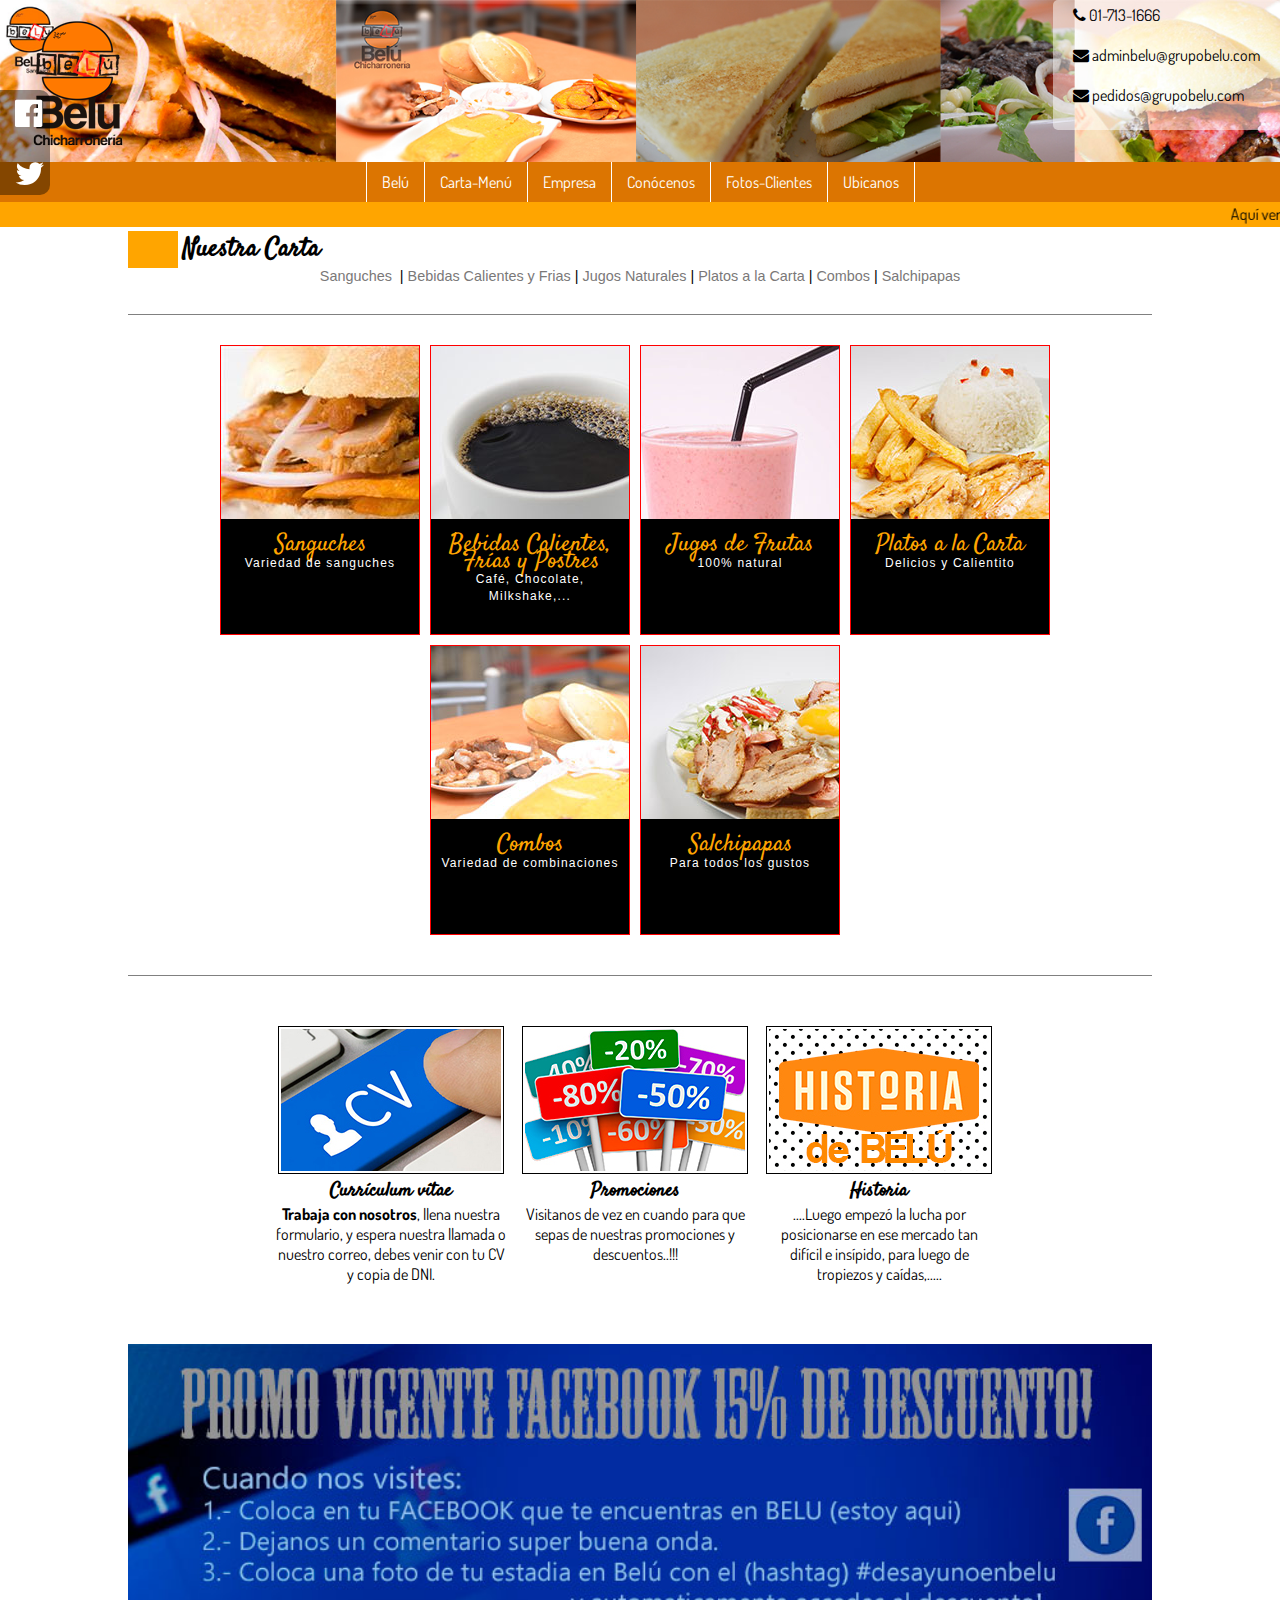
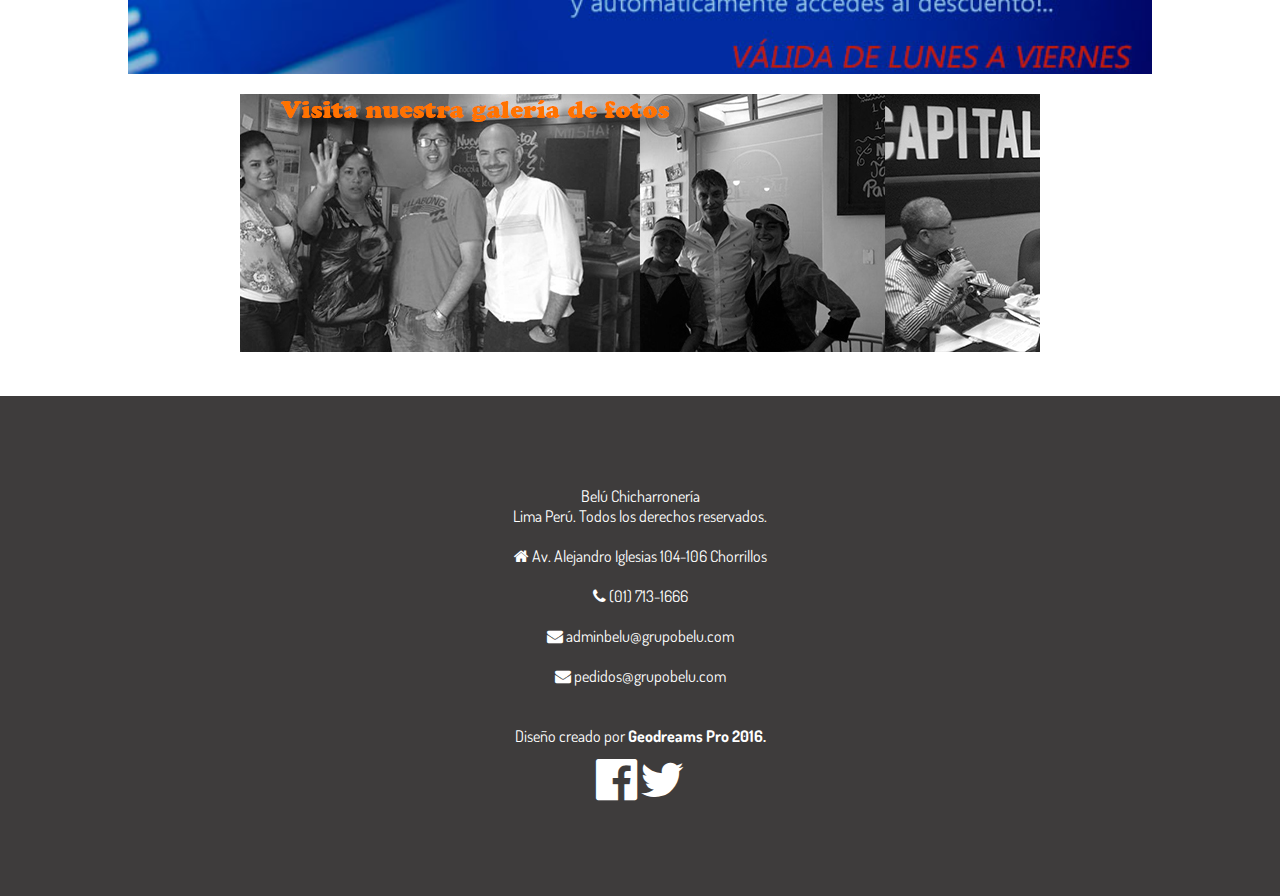
<file: carta.html>
<!doctype html>
<html>
<head>
<meta charset="utf-8">
<title>Belú Chicharroneria | Sanguches |Bebidas Calientes | Jugos Naturales | Chicharron</title>
<link rel="shortcut icon" href="favicon.ico" type="image/x-icon"/>
<link rel="stylesheet" href="css/estilos_belu.css">
<link rel="stylesheet" href="css/slider.css">
<link rel="stylesheet" href="css/sticky.css"> <link rel="icon" href="favicon.ico" type="image/x-icon" />

<meta name="viewport" content="width=device-width, user-scalable=no, initial-scale=1.0, maximum-scale=1.0, minimum-scale=1.0">

<link rel="shortcut icon" href="favicon.ico">

<!-- Letra GOOGLE  -->
<!-- FONT PARRAFO -->
<link href="https://fonts.googleapis.com/css?family=Dosis:400,200" rel="stylesheet" type="text/css">

<!-- Font Menu -->
<link href="https://fonts.googleapis.com/css?family=Oswald" rel="stylesheet" type="text/css">

<!-- FONT Leyenda -->
<link href="https://fonts.googleapis.com/css?family=Satisfy" rel="stylesheet" type="text/css">

<!-- Font Awesome -->
<link rel="stylesheet" href="https://maxcdn.bootstrapcdn.com/font-awesome/4.4.0/css/font-awesome.min.css">
<!--script para slider-->
<script src="http://ajax.googleapis.com/ajax/libs/jquery/2.1.1/jquery.min.js"></script>
<script src="js/modernizr.custom.js"></script>
<script src="js/responsiveslides.min.js"></script>
<script>
    // You can also use "$(window).load(function() {"
    $(function () {
      $("#slider2").responsiveSlides({
        auto: true,
        pager: true,
        speed: 1500,
        namespace: "callbacks",
      });
    });
  </script>   
  <!--fin de script para slider--> 

<!-- CONTADOR EN TIEMPO REAL -->
<script id="_wau6lw">var _wau = _wau || [];
_wau.push(["tab", "g4r69y70lnws", "6lw", "left-middle"]);
(function() {var s=document.createElement("script"); s.async=true;
s.src="http://widgets.amung.us/tab.js";
document.getElementsByTagName("head")[0].appendChild(s);
})();</script>
<!-- FIN de contador en tiempo real -->

</head>

<body>

<div class="contenedor_general">
<div class="contenedor_superior">
<header class="foto-productos">
<div class="logo">
<img src="img/logobelu.png" alt=""></div>
<div class="logo_derecha fuente">
<p><i class="fa fa-phone"></i> 01-713-1666</p>
<p><i class="fa fa-envelope"></i> adminbelu@grupobelu.com</p>
<p><i class="fa fa-envelope"></i> pedidos@grupobelu.com</p>
</div>
<div class="clear"></div>

<input type="checkbox" id="btn-menu">
<label for="btn-menu"><img src="img/boton.jpg" alt=""></label>
<p class="nombre_menu_cel">Belú</p>
<nav class="menu">
        <ul>
            <li><a href="index.html">Belú</a></li>
            <li><a href="carta.html">Carta-Menú</a></li>
            <li><a href="empresa.html">Empresa</a></li>
            <li><a href="conocenos.html">Conócenos</a></li>
            <li><a href="clientes.html">Fotos-Clientes</a></li>
            <li><a href="ubicanos.html">Ubicanos</a></li>
        </ul>
    </nav>
</header>
 </div>
 
  <div class="social_superior">
   <a href="https://www.facebook.com/beluchicharroneria" target="_blank"><i class="fa fa-facebook-official fa-2x"></i></a> 
<a href="http://www.twitter.com/belu_chicharron" target="_blank"><i class="fa fa-twitter fa-2x"></i></a></div>

  <!-- FIN social superior -->


  <marquee>Aquí verás alguna de nuestras PROMOCIONES relampago que haremos. Visitanos! <i class="fa fa-wifi"></i> WI FI Gratuito <i class="fa fa-credit-card"></i>Aceptamos tarjeta VISA</marquee>
  
<div class="contenedor_s">

<section>
    <h2>Nuestra Carta</h2>
    <div class="mini_menu">
   <a href="carta-sandwich.html">Sanguches</a>&nbsp; |&nbsp;<a href="carta-bebidas_calientes.html">Bebidas Calientes y Frias</a> &nbsp;|&nbsp; <a href="carta-jugos.html">Jugos Naturales </a>&nbsp;|&nbsp; <a href="alacarta.html">Platos a la Carta</a> &nbsp;|&nbsp; <a href="combos.html">Combos</a> &nbsp;|&nbsp; <a href="salchipapas.html">Salchipapas</a>
    </div>
<div class="linea"></div>
<article >
<div class="contenedor_productos">

<div class="caja-main">
<div class="caja-foto"><a href="carta-sandwich.html"><img src="img\productos\sanguches\sang-mini\chicharron.jpg" alt=""></a></div>
<div class="caja-texto"><p>Sanguches <br><span> Variedad de sanguches</span></p>
</div>
</div>
<div class="caja-main">
    <div class="caja-foto"><a href="carta-bebidas_calientes.html">	<img src="img\cafe.jpg" alt=""></a></div>
<div class="caja-texto"><p>Bebidas Calientes, Frías y Postres <br><span>Café, Chocolate, Milkshake,...</span></p></div>
</div>

<div class="caja-main">
	<div class="caja-foto"><a href="carta-jugos.html"><img src="img\jugo.jpg" alt="" class="centrado_img"></a></div>
	<div class="caja-texto"><p>Jugos de Frutas <br><span>100% natural</span></p></div>
</div>
   
   <div class="caja-main">
	<div class="caja-foto"><a href="alacarta.html"><img src="img\filete.jpg" alt=""></a></div>
	<div class="caja-texto"><p>Platos a la Carta <br><span>Delicios y Calientito</span></p></div>
</div>
   
      <div class="caja-main">
	<div class="caja-foto"><a href="combos.html"><img src="img\combos.jpg" alt=""></a></div>
	<div class="caja-texto"><p>Combos <br><span>Variedad de combinaciones</span></p></div>
</div>
   
      <div class="caja-main">
	<div class="caja-foto"><a href="salchipapas.html"><img src="img\salchipapa.jpg" alt="" ></a></div>
<div class="caja-texto">	<p>Salchipapas <br><span>Para todos los gustos</span></p></div>
</div>
    </div>
</article>
<div class="linea"></div>

<article class="centrado">

<div class="cuadro_cen_index">
<img src="img/cv.jpg"   alt="">
<h3 class="title_index"><a href="cv.html">Currículum vítae</a></h3>
<p><strong>Trabaja con nosotros</strong>, llena nuestra formulario, y espera nuestra llamada o nuestro correo, debes venir con tu CV y copia de DNI. </p>
</div>

<div class="cuadro_cen_index">
<img src="img/promociones.jpg"  alt="">
<h3 class="title_index"><a href="promociones.html">Promociones</a></h3>
<p>Visitanos de vez en cuando para que sepas de nuestras promociones y descuentos..!!!</p>
</div>

<div class="cuadro_cen_index">
<img src="img/historia.jpg" alt=""> 
<h3 class="title_index"><a href="conocenos.html">Historia</a></h3>
<p>....Luego empezó la lucha por posicionarse en ese mercado tan difícil e insípido, para luego de tropiezos y caídas,.....</p>
</div>

</article>
<div class="clear"></div>

<article>
<div class="contenedor-banner">
<img src="img/promocion.jpg" alt="">
<a href="clientes.html"><img src="img/foto_artistas.jpg" alt="fotos de clientes y artistas"></a></div>
</article>
</section>

</div>

</div>

<div class="clear"></div>

<footer>
<p><a href="index.html">Belú Chicharronería</a> <br> Lima Perú. Todos los derechos reservados.</p>
<p><i class="fa fa-home"></i> Av. Alejandro Iglesias 104-106 Chorrillos<br></p>
<p><i class="fa fa-phone"></i> (01) 713-1666 </p>
  <p><i class="fa fa-envelope"></i> adminbelu@grupobelu.com</p>
  <p><i class="fa fa-envelope"></i> pedidos@grupobelu.com</p>

<br>
 Diseño creado por <a href="http://www.geodreamspro.com"><strong>Geodreams Pro 2016.</strong> </a>
	
<div class="social">
<a href="https://www.facebook.com/beluchicharroneria"><i class="fa fa-facebook-official fa-3x"></i></a> 
<a href="http://www.twitter.com/belu_chicharron"><i class="fa fa-twitter fa-3x"></i></a> 
</div>

</footer>

<!--<script src="https://code.jquery.com/jquery-latest.js"></script>-->
<!-- FIN este codigo es el que hace desaparecer el punto debajo del slider -->

<script src="js/sticky.js"></script>
<script src="jsgeo/menu.js"></script>

</body>
</html>
</file>
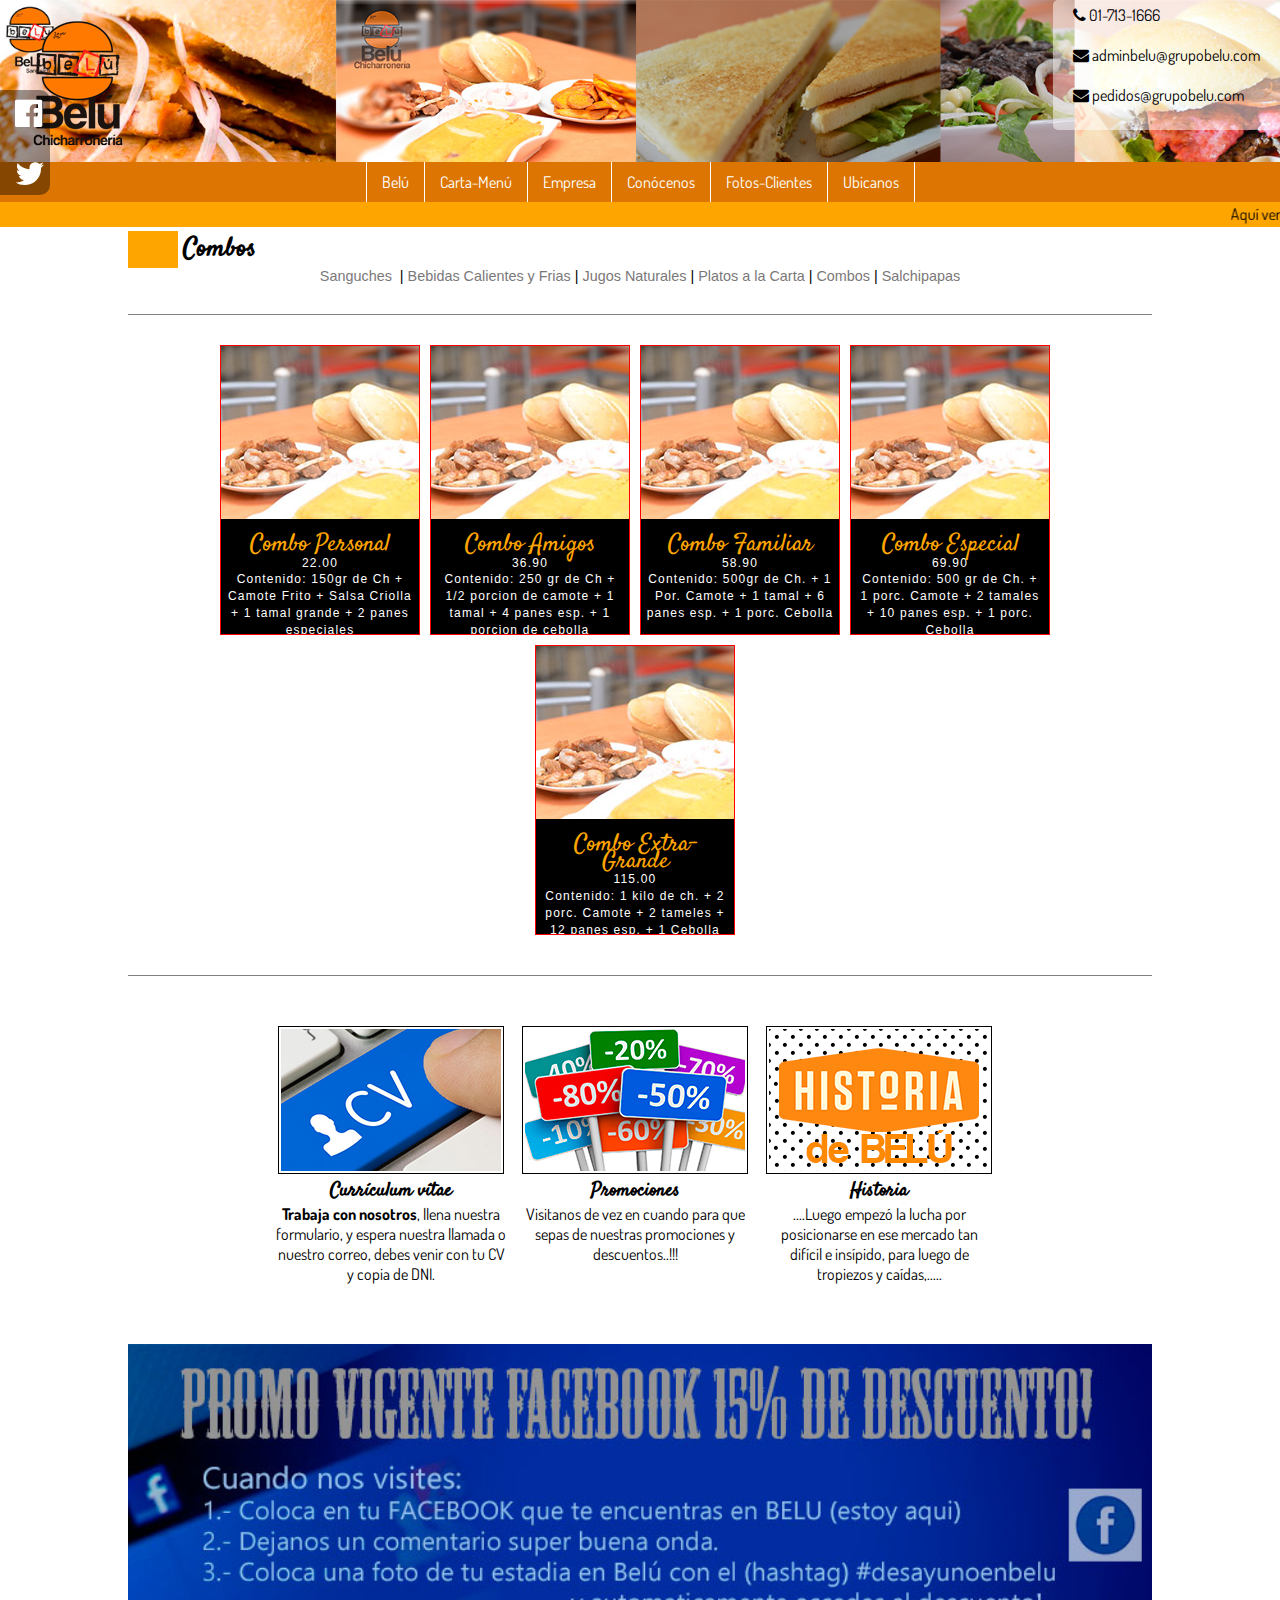
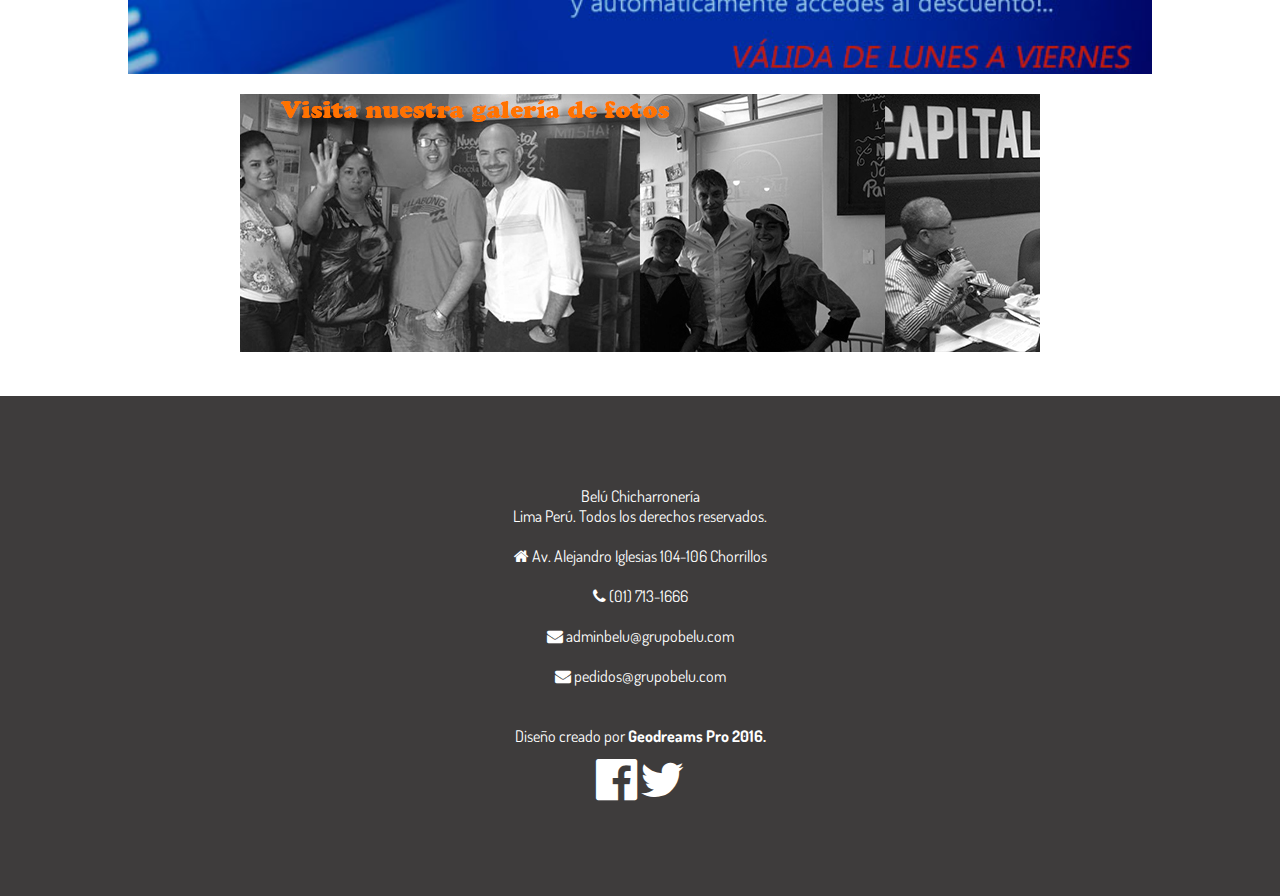
<file: combos.html>
<!doctype html>
<html>
<head>
<meta charset="utf-8">
<title>Belú Chicharroneria | Sanguches |Bebidas Calientes | Jugos Naturales | Chicharron</title>
<link rel="shortcut icon" href="favicon.ico" type="image/x-icon"/>
<link rel="stylesheet" href="css/estilos_belu.css">
<link rel="stylesheet" href="css/slider.css">
<link rel="stylesheet" href="css/sticky.css"> <link rel="icon" href="favicon.ico" type="image/x-icon" />

<meta name="viewport" content="width=device-width, user-scalable=no, initial-scale=1.0, maximum-scale=1.0, minimum-scale=1.0">

<link rel="shortcut icon" href="favicon.ico">

<!-- Letra GOOGLE  -->
<!-- FONT PARRAFO -->
<link href="https://fonts.googleapis.com/css?family=Dosis:400,200" rel="stylesheet" type="text/css">

<!-- Font Menu -->
<link href="https://fonts.googleapis.com/css?family=Oswald" rel="stylesheet" type="text/css">

<!-- FONT Leyenda -->
<link href="https://fonts.googleapis.com/css?family=Satisfy" rel="stylesheet" type="text/css">

<!-- Font Awesome -->
<link rel="stylesheet" href="https://maxcdn.bootstrapcdn.com/font-awesome/4.4.0/css/font-awesome.min.css">
<!--script para slider-->
<script src="http://ajax.googleapis.com/ajax/libs/jquery/2.1.1/jquery.min.js"></script>
<script src="js/modernizr.custom.js"></script>
<script src="js/responsiveslides.min.js"></script>
<script>
    // You can also use "$(window).load(function() {"
    $(function () {
      $("#slider2").responsiveSlides({
        auto: true,
        pager: true,
        speed: 1500,
        namespace: "callbacks",
      });
    });
  </script>   
  <!--fin de script para slider--> 

<!-- CONTADOR EN TIEMPO REAL -->
<script id="_wau6lw">var _wau = _wau || [];
_wau.push(["tab", "g4r69y70lnws", "6lw", "left-middle"]);
(function() {var s=document.createElement("script"); s.async=true;
s.src="http://widgets.amung.us/tab.js";
document.getElementsByTagName("head")[0].appendChild(s);
})();</script>
<!-- FIN de contador en tiempo real -->

</head>

<body>

<div class="contenedor_general">
<div class="contenedor_superior">
<header class="foto-productos">
<div class="logo">
<img src="img/logobelu.png" alt=""></div>
<div class="logo_derecha fuente">
<p><i class="fa fa-phone"></i> 01-713-1666</p>
<p><i class="fa fa-envelope"></i> adminbelu@grupobelu.com</p>
<p><i class="fa fa-envelope"></i> pedidos@grupobelu.com</p>
</div>
<div class="clear"></div>


<input type="checkbox" id="btn-menu">
<label for="btn-menu"><img src="img/boton.jpg" alt=""></label>
<p class="nombre_menu_cel">Belú</p>
    <nav class="menu">
        <ul>
            <li><a href="index.html">Belú</a></li>
            <li><a href="carta.html">Carta-Menú</a></li>
            <li><a href="empresa.html">Empresa</a></li>
            <li><a href="conocenos.html">Conócenos</a></li>
            <li><a href="clientes.html">Fotos-Clientes</a></li>
            <li><a href="ubicanos.html">Ubicanos</a></li>
        </ul>
    </nav>
</header>
 </div>
 
  <div class="social_superior">
   <a href="https://www.facebook.com/beluchicharroneria" target="_blank"><i class="fa fa-facebook-official fa-2x"></i></a> 
<a href="http://www.twitter.com/belu_chicharron" target="_blank"><i class="fa fa-twitter fa-2x"></i></a></div>

  <!-- FIN social superior -->


  <marquee>Aquí verás alguna de nuestras PROMOCIONES relampago que haremos. Visitanos! <i class="fa fa-wifi"></i> WI FI Gratuito <i class="fa fa-credit-card"></i>Aceptamos tarjeta VISA</marquee>
  
<div class="contenedor_s">

<section>
<h2>Combos</h2>
    <div class="mini_menu">
   <a href="carta-sandwich.html">Sanguches</a>&nbsp; |&nbsp;<a href="carta-bebidas_calientes.html">Bebidas Calientes y Frias</a> &nbsp;|&nbsp; <a href="carta-jugos.html">Jugos Naturales </a>&nbsp;|&nbsp; <a href="alacarta.html">Platos a la Carta</a> &nbsp;|&nbsp; <a href="combos.html">Combos</a> &nbsp;|&nbsp; <a href="salchipapas.html">Salchipapas</a>
    </div>
<div class="linea"></div>
<article>
<div class="contenedor_productos">

<div class="caja-main">
<div class="caja-foto"><img src="img\combos.jpg" alt=""></div>
<div class="caja-texto"><p>Combo Personal <br><span> 22.00</span><br><span>Contenido: 150gr de Ch + Camote Frito + Salsa Criolla + 1 tamal grande + 2 panes especiales</span></p>
</div>
</div>
<div class="caja-main">
	<div class="caja-foto"><img src="img\combos.jpg" alt=""></div>
    <div class="caja-texto"><p>Combo Amigos <br><span>36.90 </span><br><span>Contenido: 250 gr de Ch + 1/2 porcion de camote + 1 tamal + 4 panes esp. + 1 porcion de cebolla</span></p></div>
</div>

<div class="caja-main">
	<div class="caja-foto"><img src="img\combos.jpg" alt=""></div>
	<div class="caja-texto"><p>Combo Familiar <br><span>58.90</span><br><span>Contenido: 500gr de Ch. + 1 Por. Camote + 1 tamal + 6 panes esp. + 1 porc. Cebolla</span></p></div>
</div>
<div class="caja-main">
	<div class="caja-foto">
    <img src="img\combos.jpg" alt="">
    </div>
	<div class="caja-texto"><p>Combo Especial<br><span>69.90</span><br><span>Contenido: 500 gr de Ch. + 1 porc. Camote + 2 tamales + 10 panes esp. + 1 porc. Cebolla</span></p></div>
</div>
<div class="caja-main">
	<div class="caja-foto"><img src="img\combos.jpg" alt=""></div>
	<div class="caja-texto"><p>Combo Extra-Grande<br><span>115.00</span><br><span>Contenido: 1 kilo de ch. + 2 porc. Camote + 2 tameles + 12 panes esp. + 1 Cebolla</span></p></div>
</div>

</div>
</article>
<div class="linea"></div>

<article class="centrado">

<div class="cuadro_cen_index">
<img src="img/cv.jpg"   alt="">
<h3 class="title_index"><a href="cv.html">Currículum vítae</a></h3>
<p><strong>Trabaja con nosotros</strong>, llena nuestra formulario, y espera nuestra llamada o nuestro correo, debes venir con tu CV y copia de DNI. </p>
</div>

<div class="cuadro_cen_index">
<img src="img/promociones.jpg"  alt="">
<h3 class="title_index"><a href="promociones.html">Promociones</a></h3>
<p>Visitanos de vez en cuando para que sepas de nuestras promociones y descuentos..!!!</p>
</div>

<div class="cuadro_cen_index">
<img src="img/historia.jpg" alt=""> 
<h3 class="title_index"><a href="conocenos.html">Historia</a></h3>
<p>....Luego empezó la lucha por posicionarse en ese mercado tan difícil e insípido, para luego de tropiezos y caídas,.....</p>
</div>

</article>
<div class="clear"></div>

<article >
<div class="contenedor-banner">
<img src="img/promocion.jpg" alt="">
<a href="clientes.html"><img src="img/foto_artistas.jpg" alt="fotos de clientes y artistas"></a></div>
</article>
</section>

</div>

</div>

<div class="clear"></div>

<footer>
<p><a href="index.html">Belú Chicharronería</a> <br> Lima Perú. Todos los derechos reservados.</p>
<p><i class="fa fa-home"></i> Av. Alejandro Iglesias 104-106 Chorrillos<br></p>
<p><i class="fa fa-phone"></i> (01) 713-1666 </p>
  <p><i class="fa fa-envelope"></i> adminbelu@grupobelu.com</p>
  <p><i class="fa fa-envelope"></i> pedidos@grupobelu.com</p>
<br>
 Diseño creado por <a href="http://www.geodreamspro.com"><strong>Geodreams Pro 2016.</strong> </a>
	
<div class="social">
<a href="https://www.facebook.com/beluchicharroneria"><i class="fa fa-facebook-official fa-3x"></i></a> 
<a href="http://www.twitter.com/belu_chicharron"><i class="fa fa-twitter fa-3x"></i></a> 
</div>

</footer>

<!--<script src="https://code.jquery.com/jquery-latest.js"></script>-->
<!-- FIN este codigo es el que hace desaparecer el punto debajo del slider -->

<script src="js/sticky.js"></script>
<script src="jsgeo/menu.js"></script>

</body>
</html>
</file>
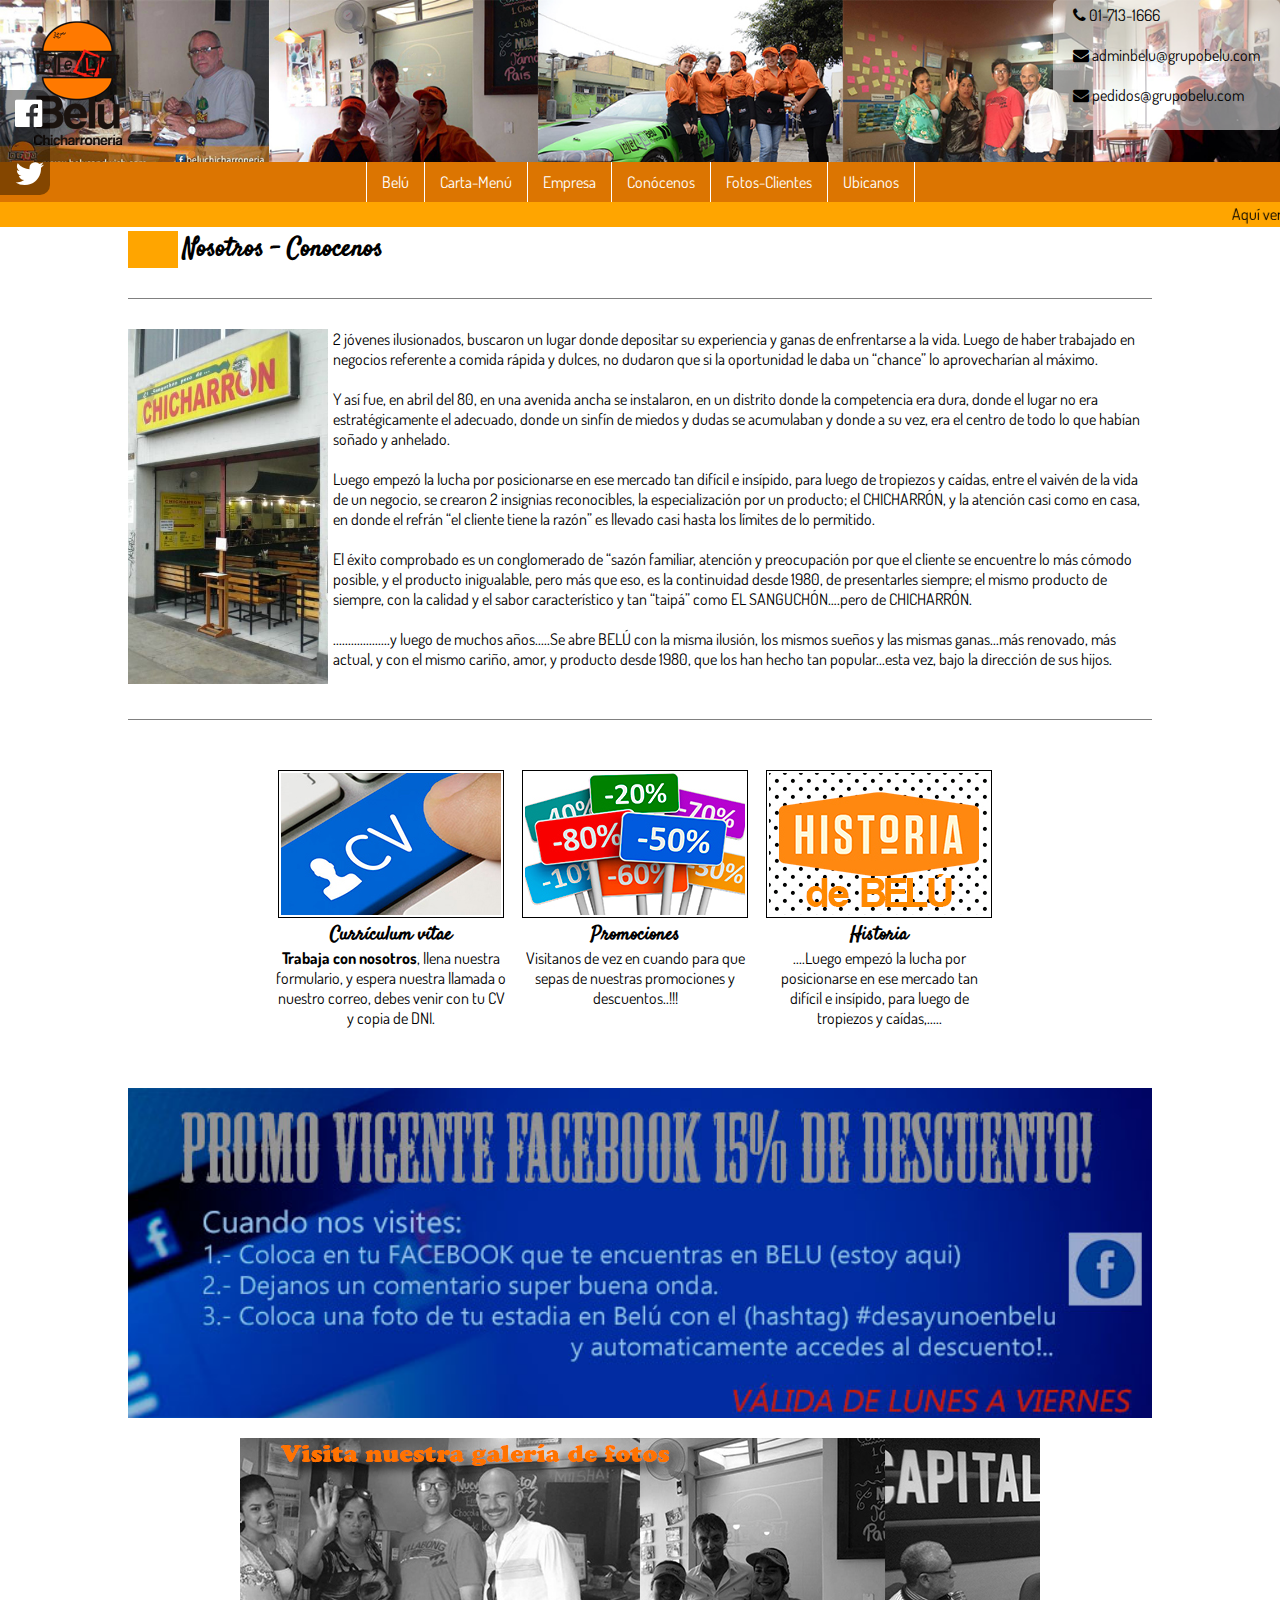
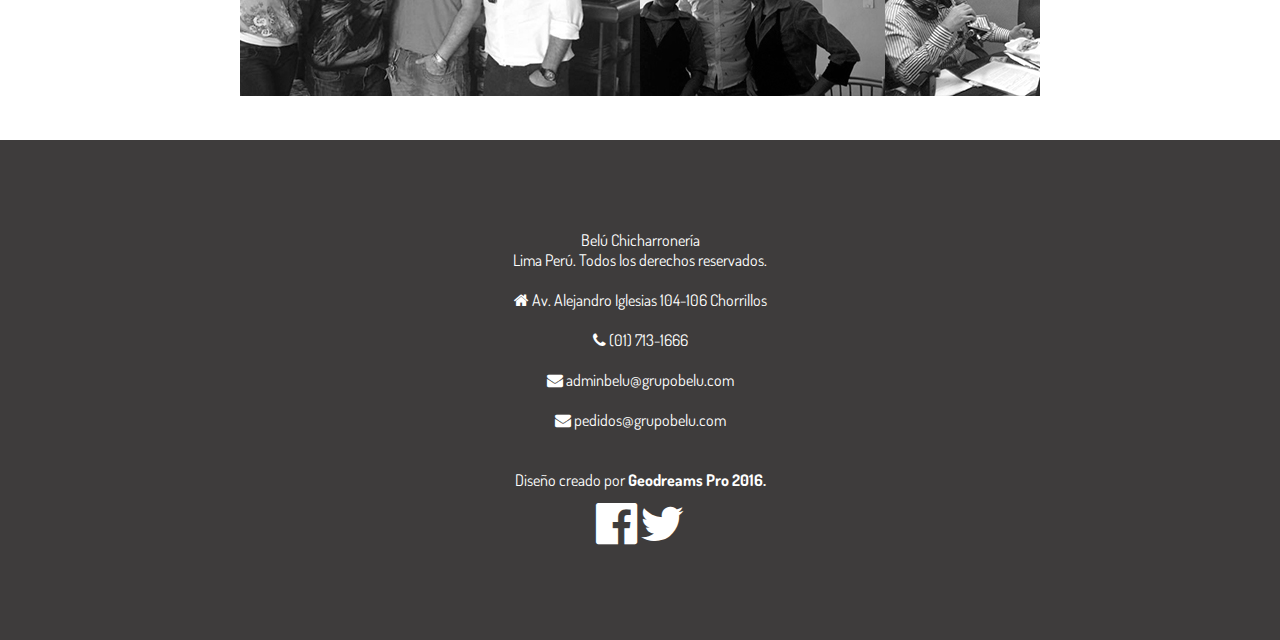
<file: conocenos.html>
<!doctype html>
<html>
<head>
<meta charset="utf-8">
<title>Belú Chicharroneria | Sanguches |Bebidas Calientes | Jugos Naturales | Chicharron</title>
<link rel="shortcut icon" href="favicon.ico" type="image/x-icon"/>
<link rel="stylesheet" href="css/estilos_belu.css">
<link rel="stylesheet" href="css/slider.css">
<link rel="stylesheet" href="css/sticky.css"> <link rel="icon" href="favicon.ico" type="image/x-icon" />

<meta name="viewport" content="width=device-width, user-scalable=no, initial-scale=1.0, maximum-scale=1.0, minimum-scale=1.0">

<link rel="shortcut icon" href="favicon.ico">

<!-- Letra GOOGLE  -->
<!-- FONT PARRAFO -->
<link href="https://fonts.googleapis.com/css?family=Dosis:400,200" rel="stylesheet" type="text/css">

<!-- Font Menu -->
<link href="https://fonts.googleapis.com/css?family=Oswald" rel="stylesheet" type="text/css">

<!-- FONT Leyenda -->
<link href="https://fonts.googleapis.com/css?family=Satisfy" rel="stylesheet" type="text/css">

<!-- Font Awesome -->
<link rel="stylesheet" href="https://maxcdn.bootstrapcdn.com/font-awesome/4.4.0/css/font-awesome.min.css">
<!--script para slider-->
<script src="http://ajax.googleapis.com/ajax/libs/jquery/2.1.1/jquery.min.js"></script>
<script src="js/modernizr.custom.js"></script>
<script src="js/responsiveslides.min.js"></script>
<script>
    // You can also use "$(window).load(function() {"
    $(function () {
      $("#slider2").responsiveSlides({
        auto: true,
        pager: true,
        speed: 1500,
        namespace: "callbacks",
      });
    });
  </script>   
  <!--fin de script para slider--> 

<!-- CONTADOR EN TIEMPO REAL -->
<script id="_wau6lw">var _wau = _wau || [];
_wau.push(["tab", "g4r69y70lnws", "6lw", "left-middle"]);
(function() {var s=document.createElement("script"); s.async=true;
s.src="http://widgets.amung.us/tab.js";
document.getElementsByTagName("head")[0].appendChild(s);
})();</script>
<!-- FIN de contador en tiempo real -->

</head>

<body>

<div class="contenedor_general">
<div class="contenedor_superior">
<header class="cabecero-empresa">
<div class="logo">
<img src="img/logobelu.png" alt=""></div>
<div class="logo_derecha fuente">
<p><i class="fa fa-phone"></i> 01-713-1666</p>
<p><i class="fa fa-envelope"></i> adminbelu@grupobelu.com</p>
<p><i class="fa fa-envelope"></i> pedidos@grupobelu.com</p>
</div>
<div class="clear"></div>

<input type="checkbox" id="btn-menu">
<label for="btn-menu"><img src="img/boton.jpg" alt=""></label>
<p class="nombre_menu_cel">Belú</p>
    <nav class="menu">
        <ul>
            <li><a href="index.html">Belú</a></li>
            <li><a href="carta.html">Carta-Menú</a></li>
            <li><a href="empresa.html">Empresa</a></li>
            <li><a href="conocenos.html">Conócenos</a></li>
            <li><a href="clientes.html">Fotos-Clientes</a></li>
            <li><a href="ubicanos.html">Ubicanos</a></li>
        </ul>
    </nav>
</header>
 </div>
 
  <div class="social_superior">
   <a href="https://www.facebook.com/beluchicharroneria" target="_blank"><i class="fa fa-facebook-official fa-2x"></i></a> 
<a href="http://www.twitter.com/belu_chicharron" target="_blank"><i class="fa fa-twitter fa-2x"></i></a></div>

  <!-- FIN social superior -->


  <marquee>Aquí verás alguna de nuestras PROMOCIONES relampago que haremos. Visitanos! <i class="fa fa-wifi"></i> WI FI Gratuito <i class="fa fa-credit-card"></i>Aceptamos tarjeta VISA</marquee>
  
<div class="contenedor_s">

<section>
<h2>Nosotros - Conocenos</h2>
<div class="linea"></div>
<article >
<div class="texto_cen_carta">
<div class="empresas">
   <img src="img/sanguchon.jpg" alt="El Sanguchon pero de chicharron en chorrillos">
    <p> 2 jóvenes ilusionados, buscaron un lugar donde depositar su experiencia y ganas de enfrentarse a la vida. Luego de haber trabajado en negocios referente a comida rápida y dulces, no dudaron que si la oportunidad le daba un “chance” lo aprovecharían al máximo.</p>
    <p>Y así fue, en abril del 80, en una avenida ancha se instalaron, en un distrito donde la competencia era dura, donde el lugar no era estratégicamente el adecuado, donde un sinfín de miedos y dudas se acumulaban y donde a su vez, era el centro de todo lo que habían soñado y anhelado.</p>
    <p>Luego empezó la lucha por posicionarse en ese mercado tan difícil e insípido, para luego de tropiezos y caídas, entre el vaivén de la vida de un negocio, se crearon 2 insignias reconocibles, la especialización por un producto; el CHICHARRÓN, y la atención casi como en casa, en donde el refrán “el cliente tiene la razón” es llevado casi hasta los límites de lo permitido.</p>
    <p>El éxito comprobado es un conglomerado de “sazón familiar, atención y preocupación por que el cliente se encuentre lo más cómodo posible, y el producto inigualable, pero más que eso, es la continuidad desde 1980, de presentarles siempre; el mismo producto de siempre, con la calidad y el sabor característico y tan “taipá” como EL SANGUCHÓN….pero de CHICHARRÓN. </p>
    <p>...................y luego de muchos años.....Se abre BELÚ con la misma ilusión, los mismos sueños y las mismas ganas...más renovado, más actual, y con el mismo cariño, amor, y producto desde 1980, que los han hecho tan popular...esta vez, bajo la dirección de sus hijos.</p>
</div>


</div>
</article>
<div class="linea"></div>

<article class="centrado">

<div class="cuadro_cen_index">
<img src="img/cv.jpg"   alt="">
<h3 class="title_index"><a href="cv.html">Currículum vítae</a></h3>
<p><strong>Trabaja con nosotros</strong>, llena nuestra formulario, y espera nuestra llamada o nuestro correo, debes venir con tu CV y copia de DNI. </p>
</div>

<div class="cuadro_cen_index">
<img src="img/promociones.jpg"  alt="">
<h3 class="title_index"><a href="promociones.html">Promociones</a></h3>
<p>Visitanos de vez en cuando para que sepas de nuestras promociones y descuentos..!!!</p>
</div>

<div class="cuadro_cen_index">
<img src="img/historia.jpg" alt=""> 
<h3 class="title_index"><a href="conocenos.html">Historia</a></h3>
<p>....Luego empezó la lucha por posicionarse en ese mercado tan difícil e insípido, para luego de tropiezos y caídas,.....</p>
</div>

</article>
<div class="clear"></div>

<article>
<div class="contenedor-banner">
<img src="img/promocion.jpg" alt="">
<a href="clientes.html"><img src="img/foto_artistas.jpg" alt="fotos de clientes y artistas"></a></div>
</article>
</section>

</div>

</div>

<div class="clear"></div>

<footer>
<p><a href="index.html">Belú Chicharronería</a> <br> Lima Perú. Todos los derechos reservados.</p>
<p><i class="fa fa-home"></i> Av. Alejandro Iglesias 104-106 Chorrillos<br></p>
<p><i class="fa fa-phone"></i> (01) 713-1666 </p>
  <p><i class="fa fa-envelope"></i> adminbelu@grupobelu.com</p>
  <p><i class="fa fa-envelope"></i> pedidos@grupobelu.com</p>

<br>
 Diseño creado por <a href="http://www.geodreamspro.com"><strong>Geodreams Pro 2016.</strong> </a>
	
<div class="social">
<a href="https://www.facebook.com/beluchicharroneria"><i class="fa fa-facebook-official fa-3x"></i></a> 
<a href="http://www.twitter.com/belu_chicharron"><i class="fa fa-twitter fa-3x"></i></a> 
</div>

</footer>

<!--<script src="https://code.jquery.com/jquery-latest.js"></script>-->
<!-- FIN este codigo es el que hace desaparecer el punto debajo del slider -->

<script src="js/sticky.js"></script>
<script src="jsgeo/menu.js"></script>

</body>
</html>
</file>
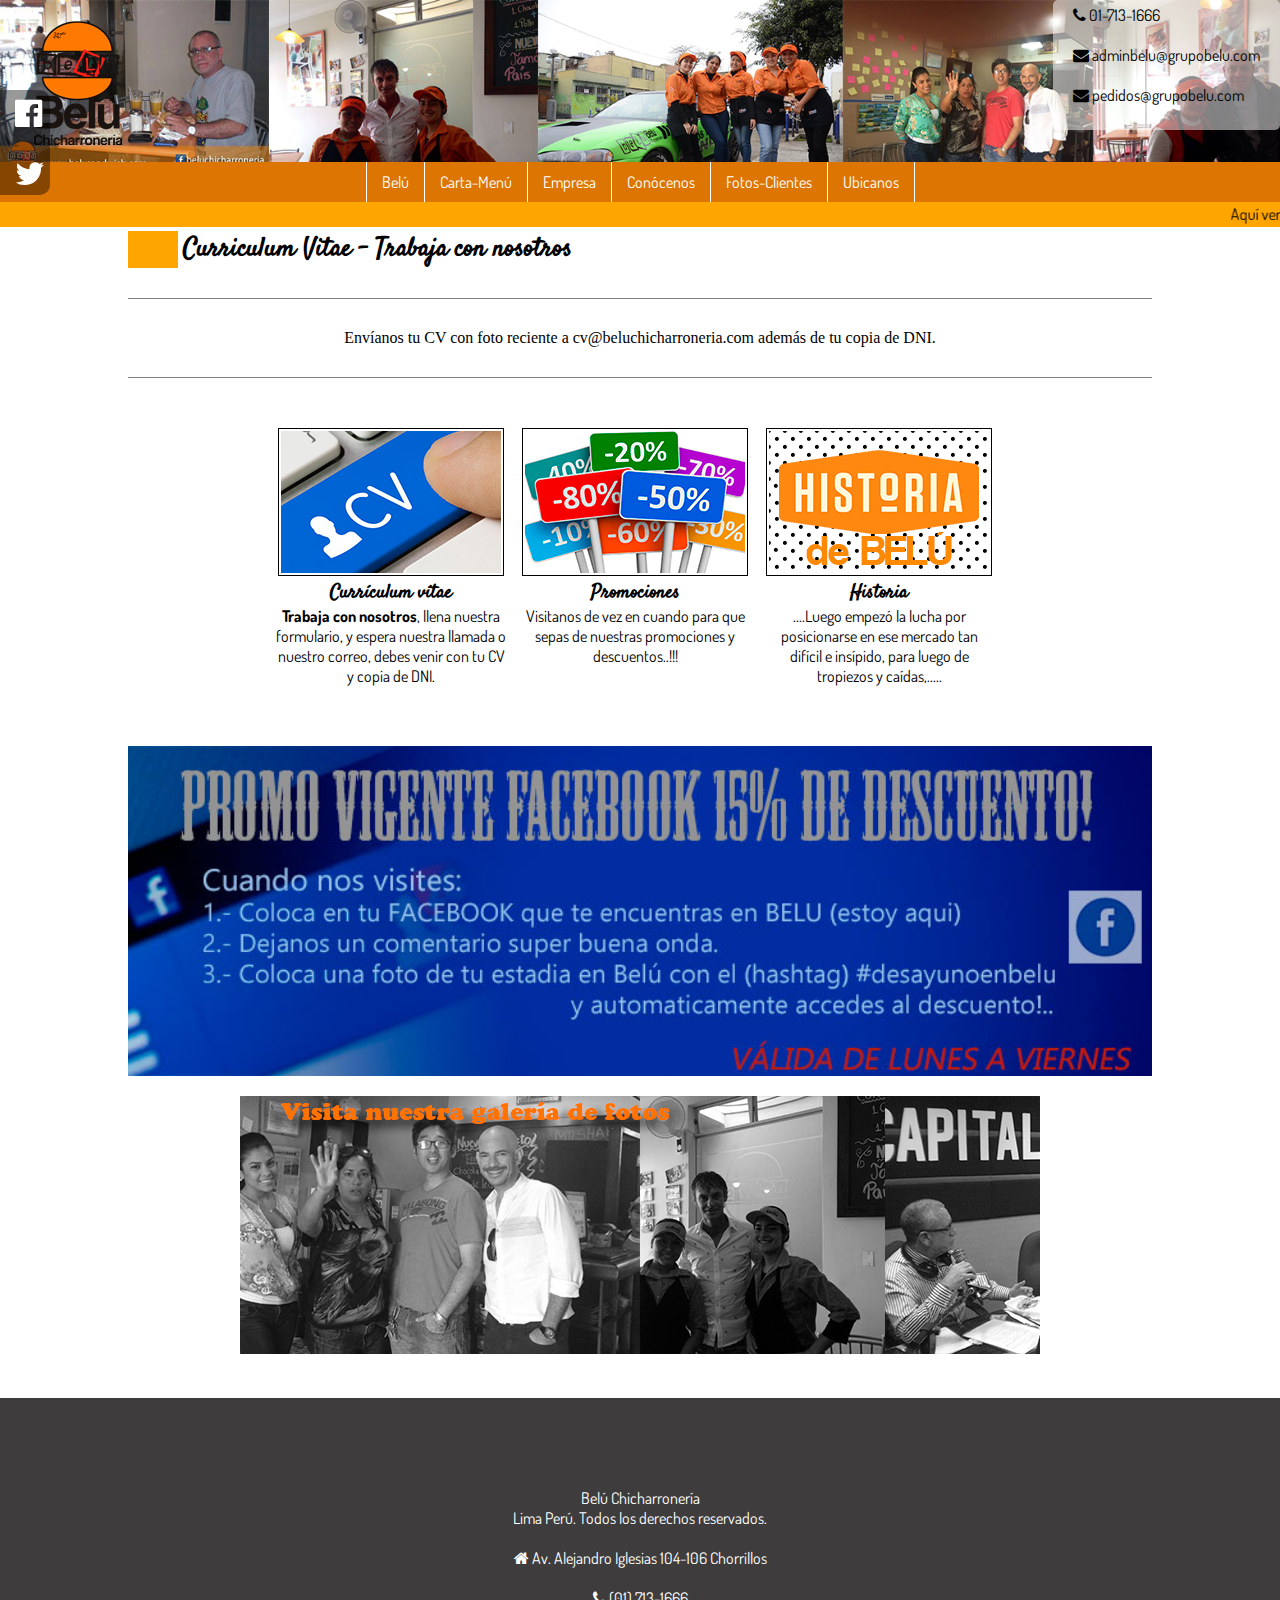
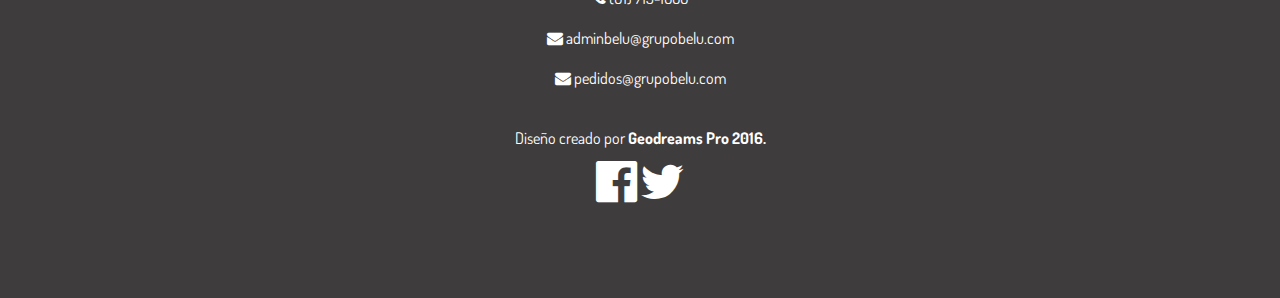
<file: cv.html>
<!doctype html>
<html>
<head>
<meta charset="utf-8">
<title>Belú Chicharroneria | Sanguches |Bebidas Calientes | Jugos Naturales | Chicharron</title>
<link rel="shortcut icon" href="favicon.ico" type="image/x-icon"/>
<link rel="stylesheet" href="css/estilos_belu.css">
<link rel="stylesheet" href="css/slider.css">
<link rel="stylesheet" href="css/sticky.css"> <link rel="icon" href="favicon.ico" type="image/x-icon" />

<meta name="viewport" content="width=device-width, user-scalable=no, initial-scale=1.0, maximum-scale=1.0, minimum-scale=1.0">

<link rel="shortcut icon" href="favicon.ico">

<!-- Letra GOOGLE  -->
<!-- FONT PARRAFO -->
<link href="https://fonts.googleapis.com/css?family=Dosis:400,200" rel="stylesheet" type="text/css">

<!-- Font Menu -->
<link href="https://fonts.googleapis.com/css?family=Oswald" rel="stylesheet" type="text/css">

<!-- FONT Leyenda -->
<link href="https://fonts.googleapis.com/css?family=Satisfy" rel="stylesheet" type="text/css">

<!-- Font Awesome -->
<link rel="stylesheet" href="https://maxcdn.bootstrapcdn.com/font-awesome/4.4.0/css/font-awesome.min.css">
<!--script para slider-->
<script src="http://ajax.googleapis.com/ajax/libs/jquery/2.1.1/jquery.min.js"></script>
<script src="js/modernizr.custom.js"></script>
<script src="js/responsiveslides.min.js"></script>
<script>
    // You can also use "$(window).load(function() {"
    $(function () {
      $("#slider2").responsiveSlides({
        auto: true,
        pager: true,
        speed: 1500,
        namespace: "callbacks",
      });
    });
  </script>   
  <!--fin de script para slider--> 

<!-- CONTADOR EN TIEMPO REAL -->
<script id="_wau6lw">var _wau = _wau || [];
_wau.push(["tab", "g4r69y70lnws", "6lw", "left-middle"]);
(function() {var s=document.createElement("script"); s.async=true;
s.src="http://widgets.amung.us/tab.js";
document.getElementsByTagName("head")[0].appendChild(s);
})();</script>
<!-- FIN de contador en tiempo real -->

</head>

<body>

<div class="contenedor_general">
<div class="contenedor_superior">
<header class="cabecero-empresa">
<div class="logo">
<img src="img/logobelu.png" alt=""></div>
<div class="logo_derecha fuente">
<p><i class="fa fa-phone"></i> 01-713-1666</p>
<p><i class="fa fa-envelope"></i> adminbelu@grupobelu.com</p>
<p><i class="fa fa-envelope"></i> pedidos@grupobelu.com</p>
</div>
<div class="clear"></div>


<input type="checkbox" id="btn-menu">
<label for="btn-menu"><img src="img/boton.jpg" alt=""></label>
<p class="nombre_menu_cel">Belú</p>
    <nav class="menu">
        <ul>
            <li><a href="index.html">Belú</a></li>
            <li><a href="carta.html">Carta-Menú</a></li>
            <li><a href="empresa.html">Empresa</a></li>
            <li><a href="conocenos.html">Conócenos</a></li>
            <li><a href="clientes.html">Fotos-Clientes</a></li>
            <li><a href="ubicanos.html">Ubicanos</a></li>
        </ul>
    </nav>
</header>
 </div>
 
  <div class="social_superior">
   <a href="https://www.facebook.com/beluchicharroneria" target="_blank"><i class="fa fa-facebook-official fa-2x"></i></a> 
<a href="http://www.twitter.com/belu_chicharron" target="_blank"><i class="fa fa-twitter fa-2x"></i></a></div>

  <!-- FIN social superior -->


  <marquee>Aquí verás alguna de nuestras PROMOCIONES relampago que haremos. Visitanos! <i class="fa fa-wifi"></i> WI FI Gratuito <i class="fa fa-credit-card"></i>Aceptamos tarjeta VISA</marquee>
  
<div class="contenedor_s">

<section>
<h2>Curriculum Vitae - Trabaja con nosotros</h2>
<div class="linea"></div>
<article >
<div class="texto_cen_carta">
<div class="empresas">
    Envíanos tu CV con foto reciente a cv@beluchicharroneria.com además de tu copia de DNI.
</div>


</div>
</article>
<div class="linea"></div>

<article class="centrado">

<div class="cuadro_cen_index">
<img src="img/cv.jpg"   alt="">
<h3 class="title_index"><a href="cv.html">Currículum vítae</a></h3>
<p><strong>Trabaja con nosotros</strong>, llena nuestra formulario, y espera nuestra llamada o nuestro correo, debes venir con tu CV y copia de DNI. </p>
</div>

<div class="cuadro_cen_index">
<img src="img/promociones.jpg"  alt="">
<h3 class="title_index"><a href="promociones.html">Promociones</a></h3>
<p>Visitanos de vez en cuando para que sepas de nuestras promociones y descuentos..!!!</p>
</div>

<div class="cuadro_cen_index">
<img src="img/historia.jpg" alt=""> 
<h3 class="title_index"><a href="conocenos.html">Historia</a></h3>
<p>....Luego empezó la lucha por posicionarse en ese mercado tan difícil e insípido, para luego de tropiezos y caídas,.....</p>
</div>

</article>
<div class="clear"></div>

<article>
<div class="contenedor-banner">
<img src="img/promocion.jpg" alt="">
<a href="clientes.html"><img src="img/foto_artistas.jpg" alt="fotos de clientes y artistas"></a></div>
</article>
</section>

</div>

</div>

<div class="clear"></div>

<footer>
<p><a href="index.html">Belú Chicharronería</a> <br> Lima Perú. Todos los derechos reservados.</p>
<p><i class="fa fa-home"></i> Av. Alejandro Iglesias 104-106 Chorrillos<br></p>
<p><i class="fa fa-phone"></i> (01) 713-1666 </p>
  <p><i class="fa fa-envelope"></i> adminbelu@grupobelu.com</p>
  <p><i class="fa fa-envelope"></i> pedidos@grupobelu.com</p>

<br>
 Diseño creado por <a href="http://www.geodreamspro.com"><strong>Geodreams Pro 2016.</strong> </a>
	
<div class="social">
<a href="https://www.facebook.com/beluchicharroneria"><i class="fa fa-facebook-official fa-3x"></i></a> 
<a href="http://www.twitter.com/belu_chicharron"><i class="fa fa-twitter fa-3x"></i></a> 
</div>

	</footer>

<!--<script src="https://code.jquery.com/jquery-latest.js"></script>-->
<!-- FIN este codigo es el que hace desaparecer el punto debajo del slider -->

<script src="js/sticky.js"></script>
<script src="jsgeo/menu.js"></script>

</body>
</html>
</file>
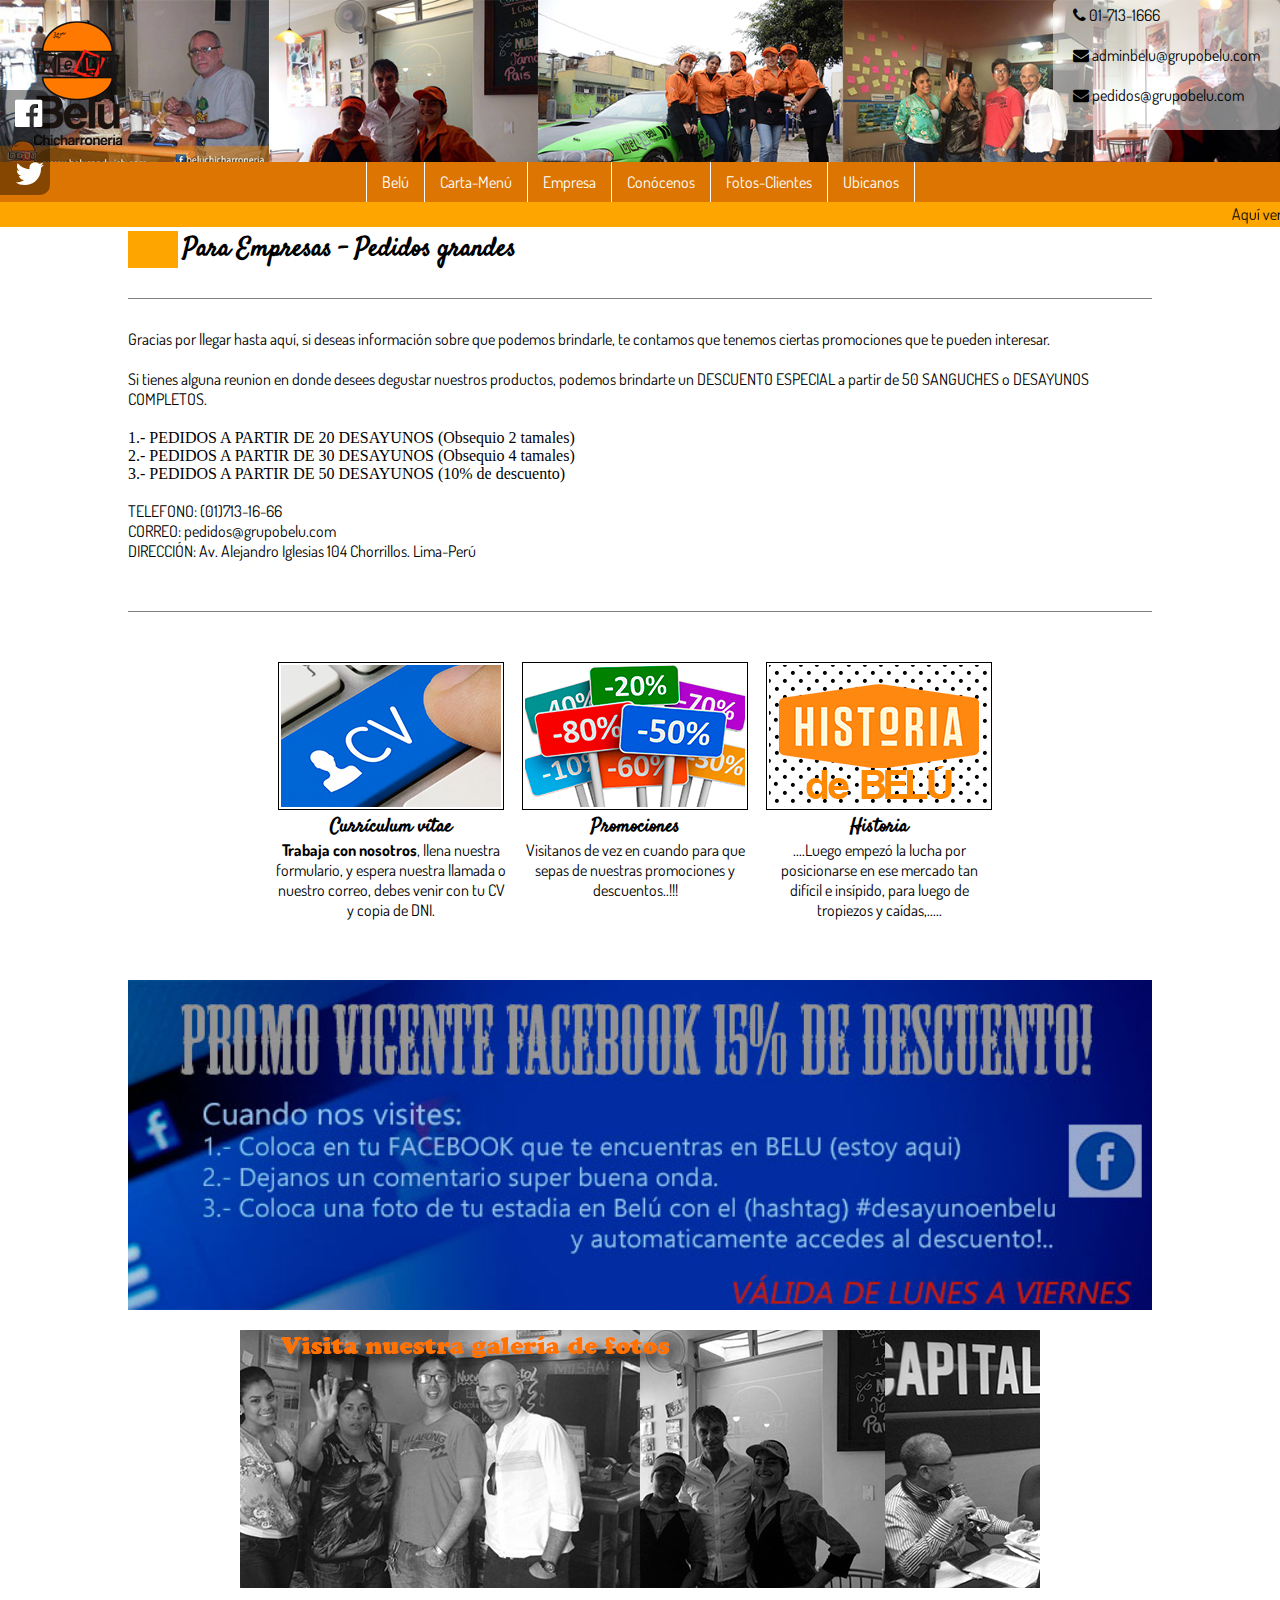
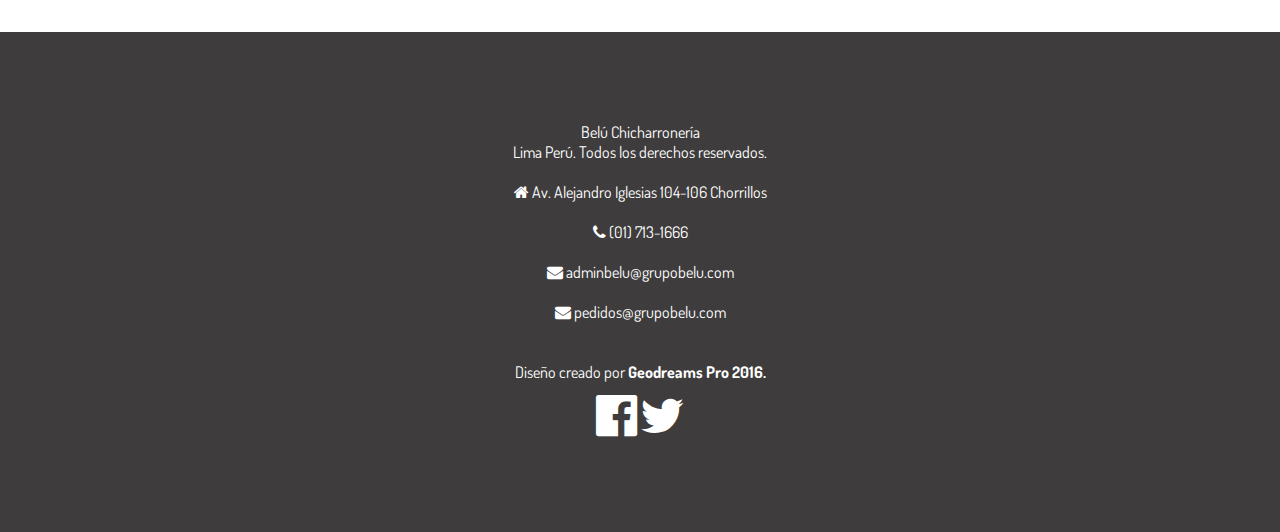
<file: empresa.html>
<!doctype html>
<html>
<head>
<meta charset="utf-8">
<title>Belú Chicharroneria | Sanguches |Bebidas Calientes | Jugos Naturales | Chicharron</title>
<link rel="shortcut icon" href="favicon.ico" type="image/x-icon"/>
<link rel="stylesheet" href="css/estilos_belu.css">
<link rel="stylesheet" href="css/slider.css">
<link rel="stylesheet" href="css/sticky.css"> <link rel="icon" href="favicon.ico" type="image/x-icon" />

<meta name="viewport" content="width=device-width, user-scalable=no, initial-scale=1.0, maximum-scale=1.0, minimum-scale=1.0">

<link rel="shortcut icon" href="favicon.ico">

<!-- Letra GOOGLE  -->
<!-- FONT PARRAFO -->
<link href="https://fonts.googleapis.com/css?family=Dosis:400,200" rel="stylesheet" type="text/css">

<!-- Font Menu -->
<link href="https://fonts.googleapis.com/css?family=Oswald" rel="stylesheet" type="text/css">

<!-- FONT Leyenda -->
<link href="https://fonts.googleapis.com/css?family=Satisfy" rel="stylesheet" type="text/css">

<!-- Font Awesome -->
<link rel="stylesheet" href="https://maxcdn.bootstrapcdn.com/font-awesome/4.4.0/css/font-awesome.min.css">
<!--script para slider-->
<script src="http://ajax.googleapis.com/ajax/libs/jquery/2.1.1/jquery.min.js"></script>
<script src="js/modernizr.custom.js"></script>
<script src="js/responsiveslides.min.js"></script>
<script>
    // You can also use "$(window).load(function() {"
    $(function () {
      $("#slider2").responsiveSlides({
        auto: true,
        pager: true,
        speed: 1500,
        namespace: "callbacks",
      });
    });
  </script>   
  <!--fin de script para slider--> 

<!-- CONTADOR EN TIEMPO REAL -->
<script id="_wau6lw">var _wau = _wau || [];
_wau.push(["tab", "g4r69y70lnws", "6lw", "left-middle"]);
(function() {var s=document.createElement("script"); s.async=true;
s.src="http://widgets.amung.us/tab.js";
document.getElementsByTagName("head")[0].appendChild(s);
})();</script>
<!-- FIN de contador en tiempo real -->

</head>

<body>

<div class="contenedor_general">
<div class="contenedor_superior">
<header class="cabecero-empresa">
<div class="logo">
<img src="img/logobelu.png" alt=""></div>
<div class="logo_derecha fuente">
<p><i class="fa fa-phone"></i> 01-713-1666</p>
<p><i class="fa fa-envelope"></i> adminbelu@grupobelu.com</p>
<p><i class="fa fa-envelope"></i> pedidos@grupobelu.com</p>
</div>
<div class="clear"></div>

<input type="checkbox" id="btn-menu">
<label for="btn-menu"><img src="img/boton.jpg" alt=""></label>
<p class="nombre_menu_cel">Belú</p>
    <nav class="menu">
        <ul>
            <li><a href="index.html">Belú</a></li>
            <li><a href="carta.html">Carta-Menú</a></li>
            <li><a href="empresa.html">Empresa</a></li>
            <li><a href="conocenos.html">Conócenos</a></li>
            <li><a href="clientes.html">Fotos-Clientes</a></li>
            <li><a href="ubicanos.html">Ubicanos</a></li>
        </ul>
    </nav>
</header>
 </div>
 
  <div class="social_superior">
   <a href="https://www.facebook.com/beluchicharroneria" target="_blank"><i class="fa fa-facebook-official fa-2x"></i></a> 
<a href="http://www.twitter.com/belu_chicharron" target="_blank"><i class="fa fa-twitter fa-2x"></i></a></div>

  <!-- FIN social superior -->


  <marquee>Aquí verás alguna de nuestras PROMOCIONES relampago que haremos. Visitanos! <i class="fa fa-wifi"></i> WI FI Gratuito <i class="fa fa-credit-card"></i>Aceptamos tarjeta VISA</marquee>
  
<div class="contenedor_s">

<section>
<h2>Para Empresas - Pedidos grandes</h2>
<div class="linea"></div>
<article >
<div class="texto_cen_carta">
<div class="empresas">
    <p>Gracias por llegar hasta aquí, si deseas información sobre que podemos brindarle, te contamos que tenemos ciertas promociones que te pueden interesar.</p>

<p>Si tienes alguna reunion en donde desees degustar nuestros productos, podemos brindarte un DESCUENTO ESPECIAL a partir de 50 SANGUCHES o DESAYUNOS COMPLETOS.</p>

<ul>
    <li>1.- PEDIDOS A PARTIR DE 20 DESAYUNOS (Obsequio 2 tamales)</li>
    <li>2.- PEDIDOS A PARTIR DE 30 DESAYUNOS (Obsequio 4 tamales)</li>
    <li>3.- PEDIDOS A PARTIR DE 50 DESAYUNOS (10% de descuento)</li>
</ul>
<br>


<p>TELEFONO: (01)713-16-66 <br>

CORREO: pedidos@grupobelu.com <br>

DIRECCIÓN: Av. Alejandro Iglesias 104 Chorrillos. Lima-Perú</p>
</div>


</div>
</article>
<div class="linea"></div>

<article class="centrado">

<div class="cuadro_cen_index">
<img src="img/cv.jpg"   alt="">
<h3 class="title_index"><a href="cv.html">Currículum vítae</a></h3>
<p><strong>Trabaja con nosotros</strong>, llena nuestra formulario, y espera nuestra llamada o nuestro correo, debes venir con tu CV y copia de DNI. </p>
</div>

<div class="cuadro_cen_index">
<img src="img/promociones.jpg"  alt="">
<h3 class="title_index"><a href="promociones.html">Promociones</a></h3>
<p>Visitanos de vez en cuando para que sepas de nuestras promociones y descuentos..!!!</p>
</div>

<div class="cuadro_cen_index">
<img src="img/historia.jpg" alt=""> 
<h3 class="title_index"><a href="conocenos.html">Historia</a></h3>
<p>....Luego empezó la lucha por posicionarse en ese mercado tan difícil e insípido, para luego de tropiezos y caídas,.....</p>
</div>

</article>
<div class="clear"></div>

<article>
<div class="contenedor-banner">
<img src="img/promocion.jpg" alt="">
<a href="clientes.html"><img src="img/foto_artistas.jpg" alt="fotos de clientes y artistas"></a></div>
</article>
</section>

</div>

</div>

<div class="clear"></div>

<footer>
<p><a href="index.html">Belú Chicharronería</a> <br> Lima Perú. Todos los derechos reservados.</p>
<p><i class="fa fa-home"></i> Av. Alejandro Iglesias 104-106 Chorrillos<br></p>
<p><i class="fa fa-phone"></i> (01) 713-1666 </p>
  <p><i class="fa fa-envelope"></i> adminbelu@grupobelu.com</p>
  <p><i class="fa fa-envelope"></i> pedidos@grupobelu.com</p>

<br>
 Diseño creado por <a href="http://www.geodreamspro.com"><strong>Geodreams Pro 2016.</strong> </a>
	
<div class="social">
<a href="https://www.facebook.com/beluchicharroneria"><i class="fa fa-facebook-official fa-3x"></i></a> 
<a href="http://www.twitter.com/belu_chicharron"><i class="fa fa-twitter fa-3x"></i></a> 
</div>

</footer>

<!--<script src="https://code.jquery.com/jquery-latest.js"></script>-->
<!-- FIN este codigo es el que hace desaparecer el punto debajo del slider -->

<script src="js/sticky.js"></script>
<script src="jsgeo/menu.js"></script>

</body>
</html>
</file>
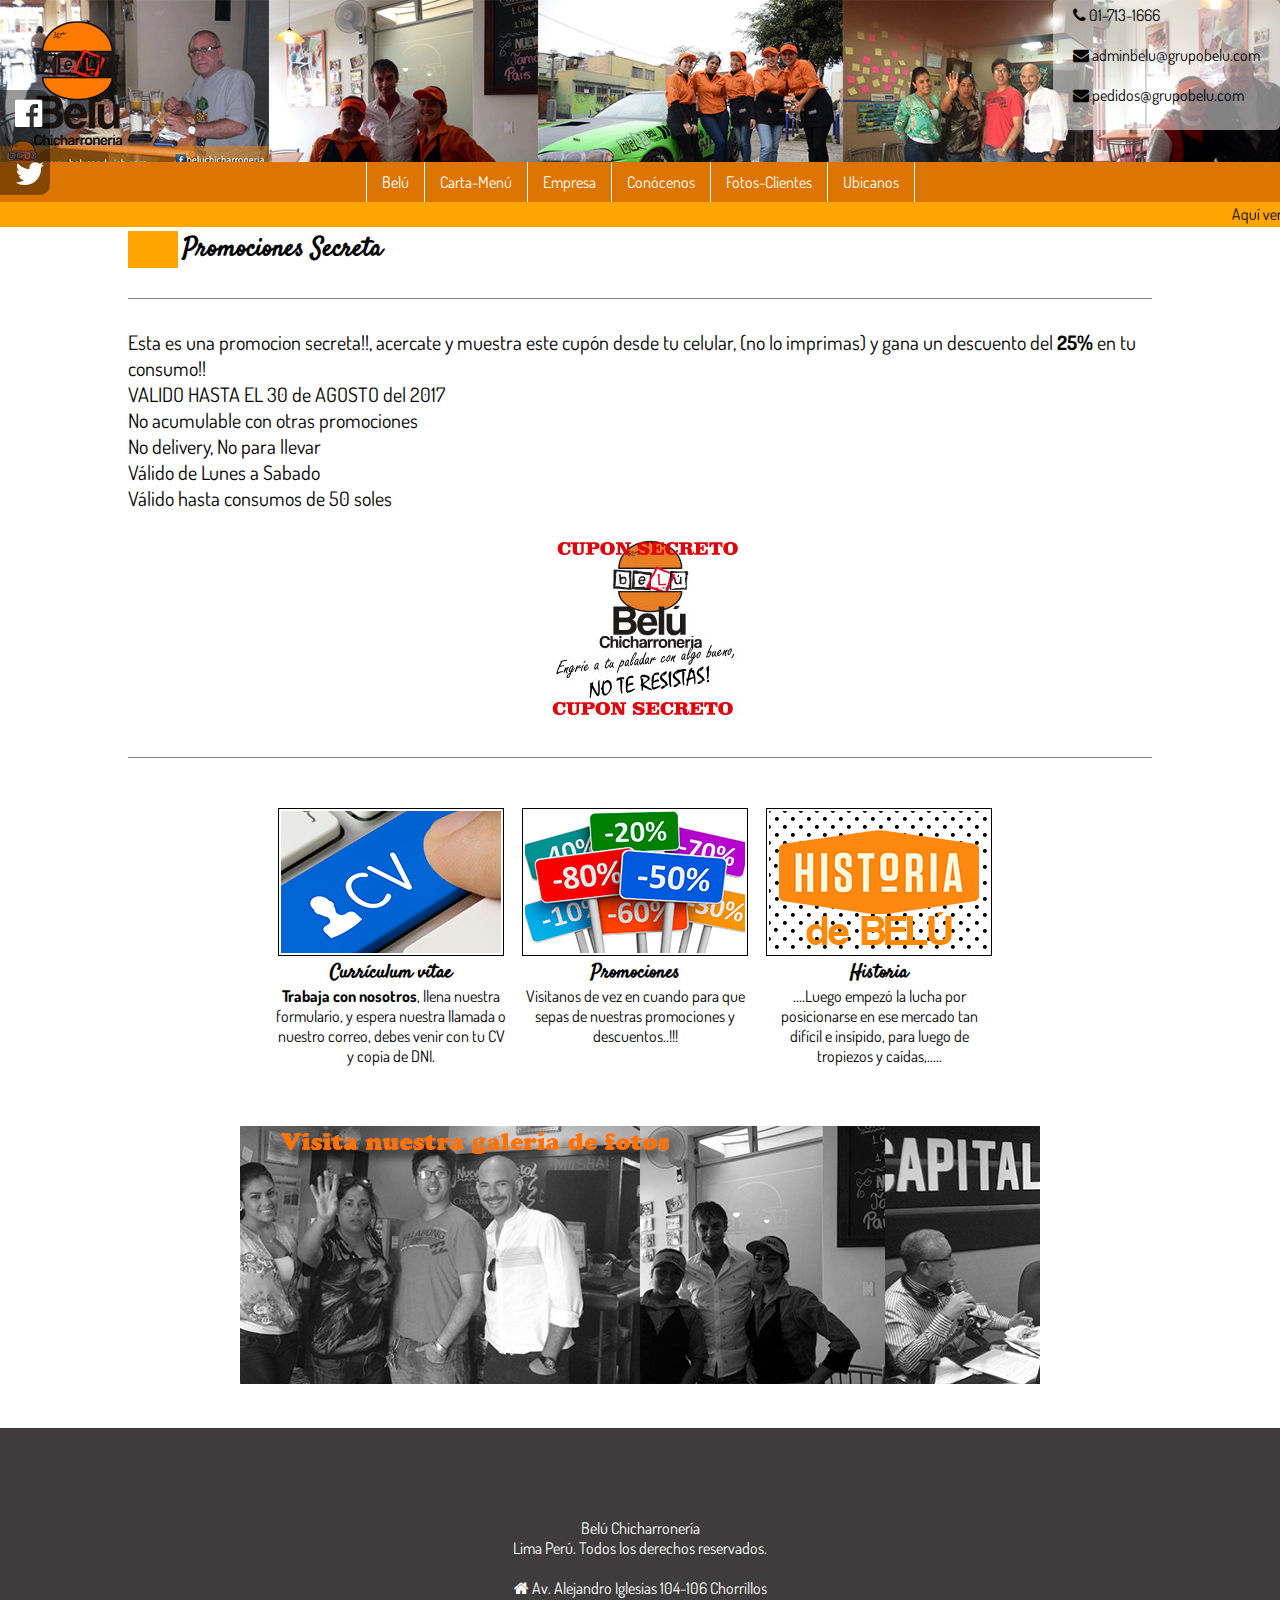
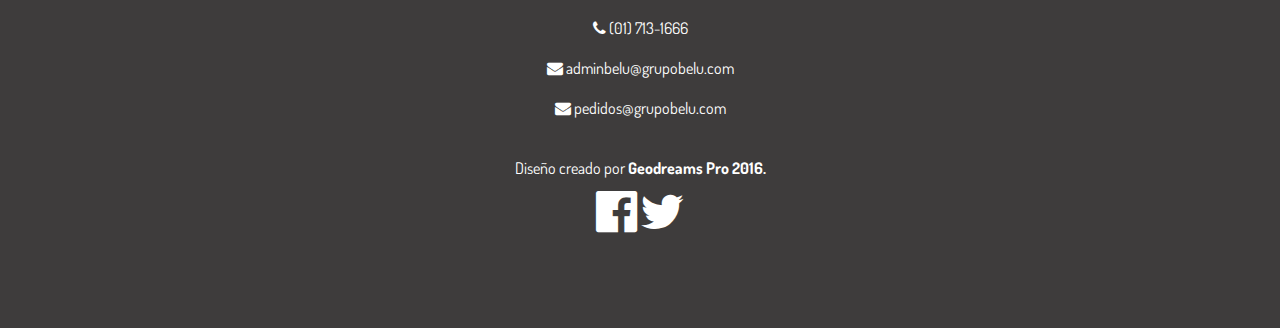
<file: promocion_secreta.html>
<!doctype html>
<html>
<head>
<meta charset="utf-8">
<title>Belú Chicharroneria | Sanguches |Bebidas Calientes | Jugos Naturales | Chicharron</title>
<link rel="shortcut icon" href="favicon.ico" type="image/x-icon"/>
<link rel="stylesheet" href="css/estilos_belu.css">
<link rel="stylesheet" href="css/slider.css">
<link rel="stylesheet" href="css/sticky.css"> <link rel="icon" href="favicon.ico" type="image/x-icon" />

<meta name="viewport" content="width=device-width, user-scalable=no, initial-scale=1.0, maximum-scale=1.0, minimum-scale=1.0">

<link rel="shortcut icon" href="favicon.ico">

<!-- Letra GOOGLE  -->
<!-- FONT PARRAFO -->
<link href="https://fonts.googleapis.com/css?family=Dosis:400,200" rel="stylesheet" type="text/css">

<!-- Font Menu -->
<link href="https://fonts.googleapis.com/css?family=Oswald" rel="stylesheet" type="text/css">

<!-- FONT Leyenda -->
<link href="https://fonts.googleapis.com/css?family=Satisfy" rel="stylesheet" type="text/css">

<!-- Font Awesome -->
<link rel="stylesheet" href="https://maxcdn.bootstrapcdn.com/font-awesome/4.4.0/css/font-awesome.min.css">
<!--script para slider-->
<script src="http://ajax.googleapis.com/ajax/libs/jquery/2.1.1/jquery.min.js"></script>
<script src="js/modernizr.custom.js"></script>
<script src="js/responsiveslides.min.js"></script>
<script>
    // You can also use "$(window).load(function() {"
    $(function () {
      $("#slider2").responsiveSlides({
        auto: true,
        pager: true,
        speed: 1500,
        namespace: "callbacks",
      });
    });
  </script>   
  <!--fin de script para slider--> 

<!-- CONTADOR EN TIEMPO REAL -->
<script id="_wau6lw">var _wau = _wau || [];
_wau.push(["tab", "g4r69y70lnws", "6lw", "left-middle"]);
(function() {var s=document.createElement("script"); s.async=true;
s.src="http://widgets.amung.us/tab.js";
document.getElementsByTagName("head")[0].appendChild(s);
})();</script>
<!-- FIN de contador en tiempo real -->

</head>

<body>

<div class="contenedor_general">
<div class="contenedor_superior">
<header class="cabecero-empresa">
<div class="logo">
<img src="img/logobelu.png" alt=""></div>
<div class="logo_derecha fuente">
<p><i class="fa fa-phone"></i> 01-713-1666</p>
<p><i class="fa fa-envelope"></i> adminbelu@grupobelu.com</p>
<p><i class="fa fa-envelope"></i> pedidos@grupobelu.com</p>
</div>
<div class="clear"></div>

<input type="checkbox" id="btn-menu">
<label for="btn-menu"><img src="img/boton.jpg" alt=""></label>
<p class="nombre_menu_cel">Belú</p>
    <nav class="menu">
        <ul>
            <li><a href="index.html">Belú</a></li>
            <li><a href="carta.html">Carta-Menú</a></li>
            <li><a href="empresa.html">Empresa</a></li>
            <li><a href="conocenos.html">Conócenos</a></li>
            <li><a href="clientes.html">Fotos-Clientes</a></li>
            <li><a href="ubicanos.html">Ubicanos</a></li>
        </ul>
    </nav>
</header>
 </div>
 
  <div class="social_superior">
   <a href="https://www.facebook.com/beluchicharroneria" target="_blank"><i class="fa fa-facebook-official fa-2x"></i></a> 
<a href="http://www.twitter.com/belu_chicharron" target="_blank"><i class="fa fa-twitter fa-2x"></i></a></div>

  <!-- FIN social superior -->


  <marquee>Aquí verás alguna de nuestras PROMOCIONES relampago que haremos. Visitanos! <i class="fa fa-wifi"></i> WI FI Gratuito <i class="fa fa-credit-card"></i>Aceptamos tarjeta VISA</marquee>
  
<div class="contenedor_s">

<section>
<h2>Promociones Secreta</h2>
<div class="linea"></div>
<article >
<div class="texto_cen_carta">
<div class="empresas">
   <p class="grande">Esta es una promocion secreta!!, acercate y muestra este cupón desde tu celular, (no lo imprimas) y gana un descuento del <strong>25%</strong> en tu consumo!! <br>
   VALIDO HASTA EL 30 de AGOSTO del 2017 <br>No acumulable con otras promociones <br>No delivery, No para llevar <br>Válido de Lunes a Sabado <br> Válido hasta consumos de 50 soles</p>
   <article class="secreta">
   <img  src="img/promocion-belu.jpg" alt="">
   </article>
</div>


</div>
</article>
<div class="linea"></div>

<article class="centrado">

<div class="cuadro_cen_index">
<img src="img/cv.jpg"   alt="">
<h3 class="title_index"><a href="cv.html">Currículum vítae</a></h3>
<p><strong>Trabaja con nosotros</strong>, llena nuestra formulario, y espera nuestra llamada o nuestro correo, debes venir con tu CV y copia de DNI. </p>
</div>

<div class="cuadro_cen_index">
<img src="img/promociones.jpg"  alt="">
<h3 class="title_index"><a href="promociones.html">Promociones</a></h3>
<p>Visitanos de vez en cuando para que sepas de nuestras promociones y descuentos..!!!</p>
</div>

<div class="cuadro_cen_index">
<img src="img/historia.jpg" alt=""> 
<h3 class="title_index"><a href="conocenos.html">Historia</a></h3>
<p>....Luego empezó la lucha por posicionarse en ese mercado tan difícil e insípido, para luego de tropiezos y caídas,.....</p>
</div>

</article>
<div class="clear"></div>

<article>
<div class="contenedor-banner">

<a href="clientes.html"><img src="img/foto_artistas.jpg" alt="fotos de clientes y artistas"></a></div>
</article>
</section>

</div>

</div>

<div class="clear"></div>

<footer>
<p><a href="index.html">Belú Chicharronería</a> <br> Lima Perú. Todos los derechos reservados.</p>
<p><i class="fa fa-home"></i> Av. Alejandro Iglesias 104-106 Chorrillos<br></p>
<p><i class="fa fa-phone"></i> (01) 713-1666 </p>
  <p><i class="fa fa-envelope"></i> adminbelu@grupobelu.com</p>
  <p><i class="fa fa-envelope"></i> pedidos@grupobelu.com</p>

<br>
 Diseño creado por <a href="http://www.geodreamspro.com"><strong>Geodreams Pro 2016.</strong> </a>
	
<div class="social">
<a href="https://www.facebook.com/beluchicharroneria"><i class="fa fa-facebook-official fa-3x"></i></a> 
<a href="http://www.twitter.com/belu_chicharron"><i class="fa fa-twitter fa-3x"></i></a> 
</div>

</footer>

<!--<script src="https://code.jquery.com/jquery-latest.js"></script>-->
<!-- FIN este codigo es el que hace desaparecer el punto debajo del slider -->

<script src="js/sticky.js"></script>
<script src="jsgeo/menu.js"></script>

</body>
</html>
</file>
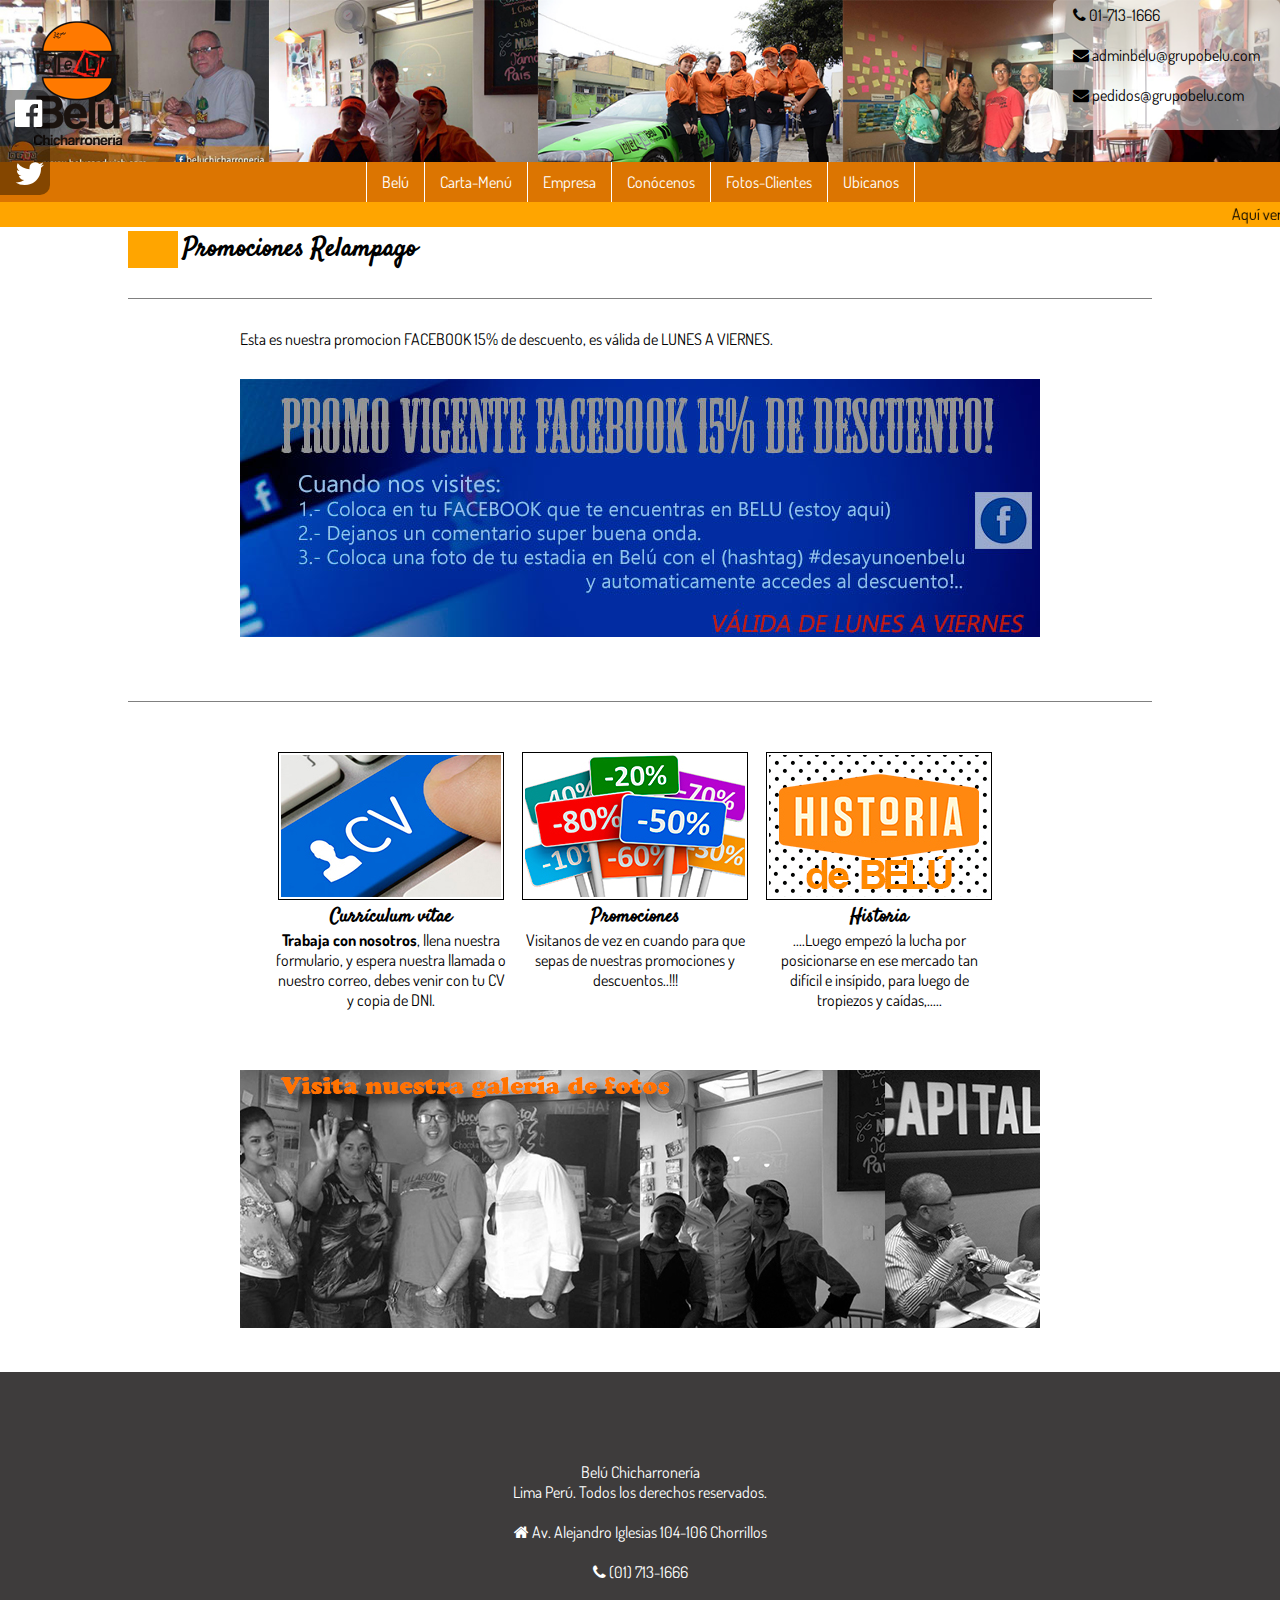
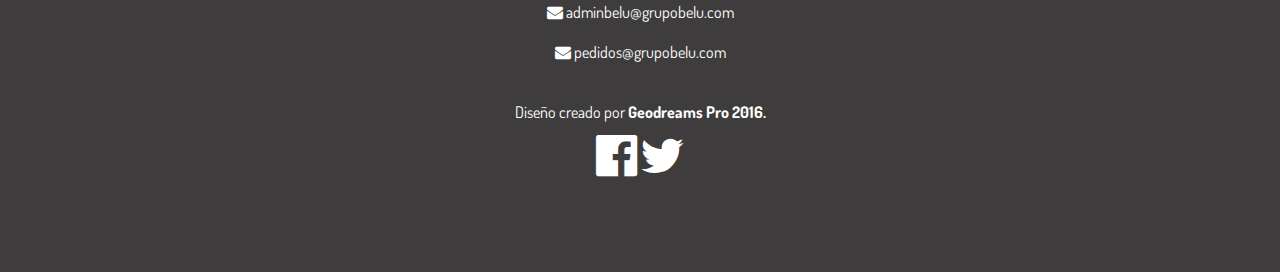
<file: promociones.html>
<!doctype html>
<html>
<head>
<meta charset="utf-8">
<title>Belú Chicharroneria | Sanguches |Bebidas Calientes | Jugos Naturales | Chicharron</title>
<link rel="shortcut icon" href="favicon.ico" type="image/x-icon"/>
<link rel="stylesheet" href="css/estilos_belu.css">
<link rel="stylesheet" href="css/slider.css">
<link rel="stylesheet" href="css/sticky.css"> <link rel="icon" href="favicon.ico" type="image/x-icon" />

<meta name="viewport" content="width=device-width, user-scalable=no, initial-scale=1.0, maximum-scale=1.0, minimum-scale=1.0">

<link rel="shortcut icon" href="favicon.ico">

<!-- Letra GOOGLE  -->
<!-- FONT PARRAFO -->
<link href="https://fonts.googleapis.com/css?family=Dosis:400,200" rel="stylesheet" type="text/css">

<!-- Font Menu -->
<link href="https://fonts.googleapis.com/css?family=Oswald" rel="stylesheet" type="text/css">

<!-- FONT Leyenda -->
<link href="https://fonts.googleapis.com/css?family=Satisfy" rel="stylesheet" type="text/css">

<!-- Font Awesome -->
<link rel="stylesheet" href="https://maxcdn.bootstrapcdn.com/font-awesome/4.4.0/css/font-awesome.min.css">
<!--script para slider-->
<script src="http://ajax.googleapis.com/ajax/libs/jquery/2.1.1/jquery.min.js"></script>
<script src="js/modernizr.custom.js"></script>
<script src="js/responsiveslides.min.js"></script>
<script>
    // You can also use "$(window).load(function() {"
    $(function () {
      $("#slider2").responsiveSlides({
        auto: true,
        pager: true,
        speed: 1500,
        namespace: "callbacks",
      });
    });
  </script>   
  <!--fin de script para slider--> 

<!-- CONTADOR EN TIEMPO REAL -->
<script id="_wau6lw">var _wau = _wau || [];
_wau.push(["tab", "g4r69y70lnws", "6lw", "left-middle"]);
(function() {var s=document.createElement("script"); s.async=true;
s.src="http://widgets.amung.us/tab.js";
document.getElementsByTagName("head")[0].appendChild(s);
})();</script>
<!-- FIN de contador en tiempo real -->

</head>

<body>

<div class="contenedor_general">
<div class="contenedor_superior">
<header class="cabecero-empresa">
<div class="logo">
<img src="img/logobelu.png" alt=""></div>
<div class="logo_derecha fuente">
<p><i class="fa fa-phone"></i> 01-713-1666</p>
<p><i class="fa fa-envelope"></i> adminbelu@grupobelu.com</p>
<p><i class="fa fa-envelope"></i> pedidos@grupobelu.com</p>
</div>
<div class="clear"></div>

<input type="checkbox" id="btn-menu">
<label for="btn-menu"><img src="img/boton.jpg" alt=""></label>
<p class="nombre_menu_cel">Belú</p>
    <nav class="menu">
        <ul>
            <li><a href="index.html">Belú</a></li>
            <li><a href="carta.html">Carta-Menú</a></li>
            <li><a href="empresa.html">Empresa</a></li>
            <li><a href="conocenos.html">Conócenos</a></li>
            <li><a href="clientes.html">Fotos-Clientes</a></li>
            <li><a href="ubicanos.html">Ubicanos</a></li>
        </ul>
    </nav>
</header>
 </div>
 
  <div class="social_superior">
   <a href="https://www.facebook.com/beluchicharroneria" target="_blank"><i class="fa fa-facebook-official fa-2x"></i></a> 
<a href="http://www.twitter.com/belu_chicharron" target="_blank"><i class="fa fa-twitter fa-2x"></i></a></div>

  <!-- FIN social superior -->


  <marquee>Aquí verás alguna de nuestras PROMOCIONES relampago que haremos. Visitanos! <i class="fa fa-wifi"></i> WI FI Gratuito <i class="fa fa-credit-card"></i>Aceptamos tarjeta VISA</marquee>
  
<div class="contenedor_s">

<section>
<h2>Promociones Relampago</h2>
<div class="linea"></div>
<article >
<div class="texto_cen_carta">
<div class="empresas">
   <p>Esta es nuestra promocion FACEBOOK 15% de descuento, es válida de LUNES A VIERNES.</p>
   <article>
   <img src="img/promocion.jpg" alt="">
   </article>
</div>


</div>
</article>
<div class="linea"></div>

<article class="centrado">

<div class="cuadro_cen_index">
<img src="img/cv.jpg"   alt="">
<h3 class="title_index"><a href="cv.html">Currículum vítae</a></h3>
<p><strong>Trabaja con nosotros</strong>, llena nuestra formulario, y espera nuestra llamada o nuestro correo, debes venir con tu CV y copia de DNI. </p>
</div>

<div class="cuadro_cen_index">
<img src="img/promociones.jpg"  alt="">
<h3 class="title_index"><a href="promociones.html">Promociones</a></h3>
<p>Visitanos de vez en cuando para que sepas de nuestras promociones y descuentos..!!!</p>
</div>

<div class="cuadro_cen_index">
<img src="img/historia.jpg" alt=""> 
<h3 class="title_index"><a href="conocenos.html">Historia</a></h3>
<p>....Luego empezó la lucha por posicionarse en ese mercado tan difícil e insípido, para luego de tropiezos y caídas,.....</p>
</div>

</article>
<div class="clear"></div>

<article>
<div class="contenedor-banner">

<a href="clientes.html"><img src="img/foto_artistas.jpg" alt="fotos de clientes y artistas"></a></div>
</article>
</section>

</div>

</div>

<div class="clear"></div>

<footer>
<p><a href="index.html">Belú Chicharronería</a> <br> Lima Perú. Todos los derechos reservados.</p>
<p><i class="fa fa-home"></i> Av. Alejandro Iglesias 104-106 Chorrillos<br></p>
<p><i class="fa fa-phone"></i> (01) 713-1666 </p>
  <p><i class="fa fa-envelope"></i> adminbelu@grupobelu.com</p>
  <p><i class="fa fa-envelope"></i> pedidos@grupobelu.com</p>

<br>
 Diseño creado por <a href="http://www.geodreamspro.com"><strong>Geodreams Pro 2016.</strong> </a>
	
<div class="social">
<a href="https://www.facebook.com/beluchicharroneria"><i class="fa fa-facebook-official fa-3x"></i></a> 
<a href="http://www.twitter.com/belu_chicharron"><i class="fa fa-twitter fa-3x"></i></a> 
</div>

</footer>

<!--<script src="https://code.jquery.com/jquery-latest.js"></script>-->
<!-- FIN este codigo es el que hace desaparecer el punto debajo del slider -->

<script src="js/sticky.js"></script>
<script src="jsgeo/menu.js"></script>

</body>
</html>
</file>
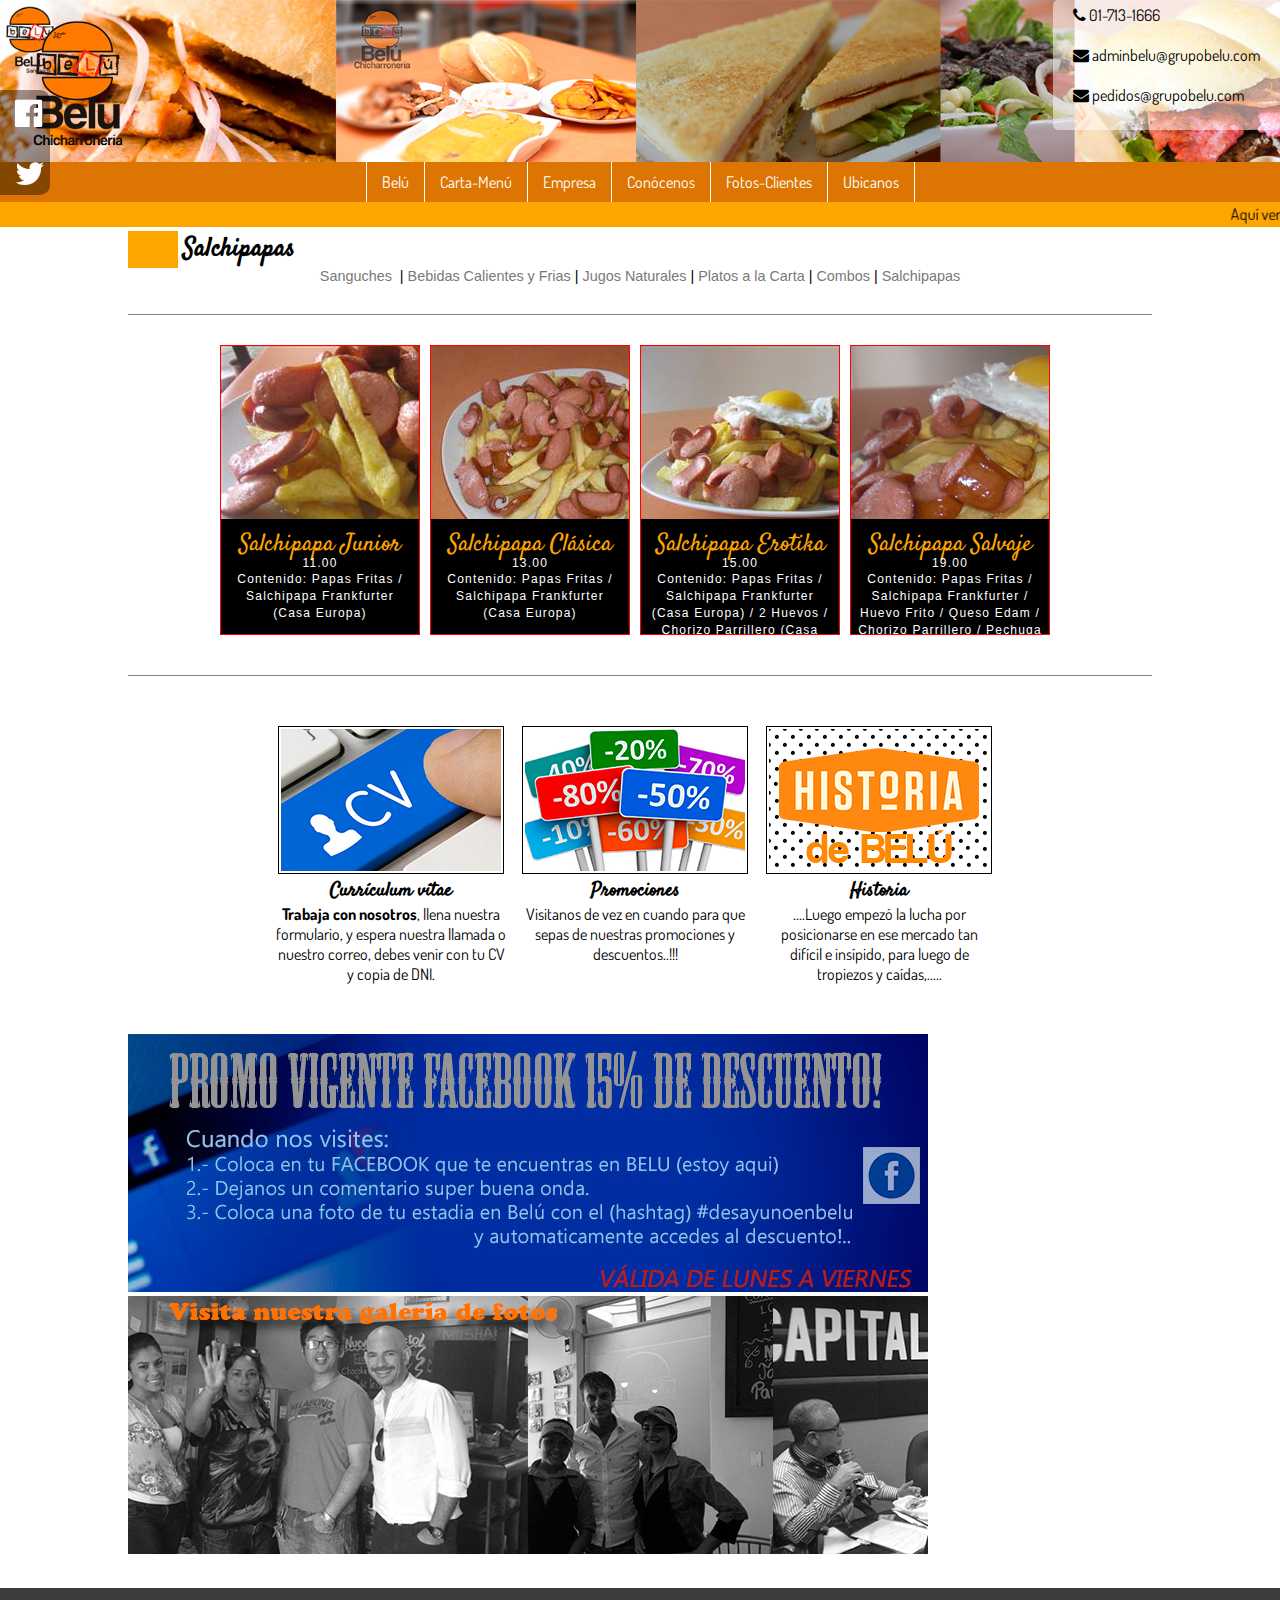
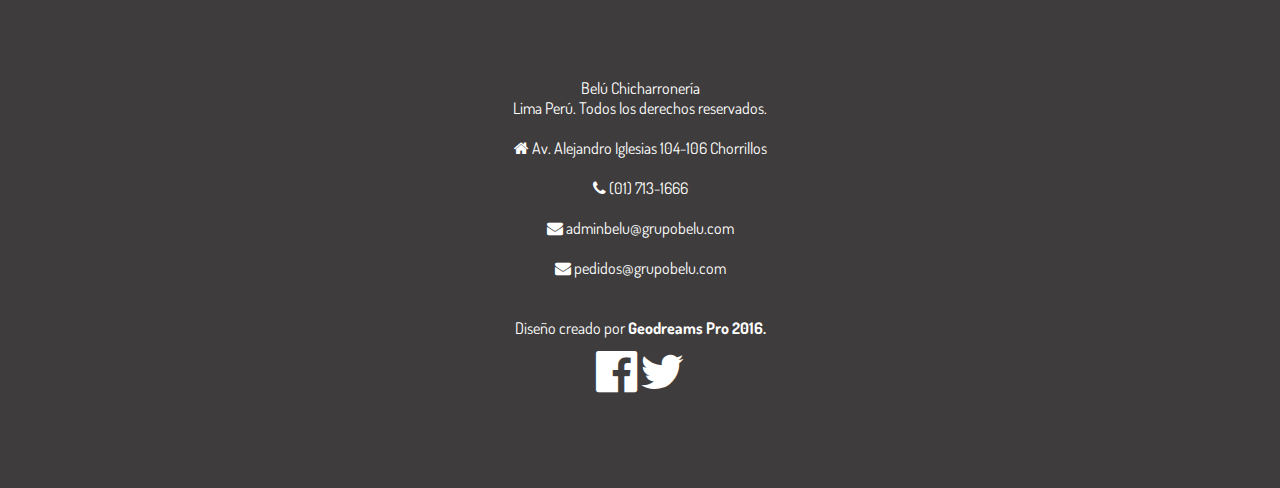
<file: salchipapas.html>
<!doctype html>
<html>
<head>
<meta charset="utf-8">
<title>Belú Chicharroneria | Sanguches |Bebidas Calientes | Jugos Naturales | Chicharron</title>
<link rel="shortcut icon" href="favicon.ico" type="image/x-icon"/>
<link rel="stylesheet" href="css/estilos_belu.css">
<link rel="stylesheet" href="css/slider.css">
<link rel="stylesheet" href="css/sticky.css"> <link rel="icon" href="favicon.ico" type="image/x-icon" />

<meta name="viewport" content="width=device-width, user-scalable=no, initial-scale=1.0, maximum-scale=1.0, minimum-scale=1.0">

<link rel="shortcut icon" href="favicon.ico">

<!-- Letra GOOGLE  -->
<!-- FONT PARRAFO -->
<link href="https://fonts.googleapis.com/css?family=Dosis:400,200" rel="stylesheet" type="text/css">

<!-- Font Menu -->
<link href="https://fonts.googleapis.com/css?family=Oswald" rel="stylesheet" type="text/css">

<!-- FONT Leyenda -->
<link href="https://fonts.googleapis.com/css?family=Satisfy" rel="stylesheet" type="text/css">

<!-- Font Awesome -->
<link rel="stylesheet" href="https://maxcdn.bootstrapcdn.com/font-awesome/4.4.0/css/font-awesome.min.css">
<!--script para slider-->
<script src="http://ajax.googleapis.com/ajax/libs/jquery/2.1.1/jquery.min.js"></script>
<script src="js/modernizr.custom.js"></script>
<script src="js/responsiveslides.min.js"></script>
<script>
    // You can also use "$(window).load(function() {"
    $(function () {
      $("#slider2").responsiveSlides({
        auto: true,
        pager: true,
        speed: 1500,
        namespace: "callbacks",
      });
    });
  </script>   
  <!--fin de script para slider--> 

<!-- CONTADOR EN TIEMPO REAL -->
<script id="_wau6lw">var _wau = _wau || [];
_wau.push(["tab", "g4r69y70lnws", "6lw", "left-middle"]);
(function() {var s=document.createElement("script"); s.async=true;
s.src="http://widgets.amung.us/tab.js";
document.getElementsByTagName("head")[0].appendChild(s);
})();</script>
<!-- FIN de contador en tiempo real -->

</head>

<body>

<div class="contenedor_general">
<div class="contenedor_superior">
<header class="foto-productos">
<div class="logo">
<img src="img/logobelu.png" alt=""></div>
<div class="logo_derecha fuente">
<p><i class="fa fa-phone"></i> 01-713-1666</p>
<p><i class="fa fa-envelope"></i> adminbelu@grupobelu.com</p>
<p><i class="fa fa-envelope"></i> pedidos@grupobelu.com</p>
</div>
<div class="clear"></div>

<input type="checkbox" id="btn-menu">
<label for="btn-menu"><img src="img/boton.jpg" alt=""></label>
<p class="nombre_menu_cel">Belú</p>
    <nav class="menu">
        <ul>
            <li><a href="index.html">Belú</a></li>
            <li><a href="carta.html">Carta-Menú</a></li>
            <li><a href="empresa.html">Empresa</a></li>
            <li><a href="conocenos.html">Conócenos</a></li>
            <li><a href="clientes.html">Fotos-Clientes</a></li>
            <li><a href="ubicanos.html">Ubicanos</a></li>
        </ul>
    </nav>
</header>
 </div>
 
  <div class="social_superior">
   <a href="https://www.facebook.com/beluchicharroneria" target="_blank"><i class="fa fa-facebook-official fa-2x"></i></a> 
<a href="http://www.twitter.com/belu_chicharron" target="_blank"><i class="fa fa-twitter fa-2x"></i></a></div>

  <!-- FIN social superior -->


  <marquee>Aquí verás alguna de nuestras PROMOCIONES relampago que haremos. Visitanos! <i class="fa fa-wifi"></i> WI FI Gratuito <i class="fa fa-credit-card"></i>Aceptamos tarjeta VISA</marquee>
  
<div class="contenedor_s">

<section>
<h2>Salchipapas</h2>
    <div class="mini_menu">
   <a href="carta-sandwich.html">Sanguches</a>&nbsp; |&nbsp;<a href="carta-bebidas_calientes.html">Bebidas Calientes y Frias</a> &nbsp;|&nbsp; <a href="carta-jugos.html">Jugos Naturales </a>&nbsp;|&nbsp; <a href="alacarta.html">Platos a la Carta</a> &nbsp;|&nbsp; <a href="combos.html">Combos</a> &nbsp;|&nbsp; <a href="salchipapas.html">Salchipapas</a>
    </div>
<div class="linea"></div>
<article>
<div class="contenedor_productos">

<div class="caja-main">
<div class="caja-foto"><img src="img/productos/salchipapas/junior.jpg" alt=""></div>
<div class="caja-texto"><p>Salchipapa Junior<br><span> 11.00</span><br><span>Contenido: Papas Fritas / Salchipapa Frankfurter (Casa Europa)</span></p>
</div>
</div>
<div class="caja-main">
	<div class="caja-foto"><img src="img/productos/salchipapas/clasica.jpg" alt=""></div>
    <div class="caja-texto"><p>Salchipapa Clásica<br><span>13.00</span><br><span>Contenido: Papas Fritas / Salchipapa Frankfurter (Casa Europa)</span></p></div>
</div>

<div class="caja-main">
	<div class="caja-foto"><img src="img/productos/salchipapas/erotika.jpg" alt=""></div>
	<div class="caja-texto"><p>Salchipapa Erotika <br><span>15.00</span><br><span>Contenido: Papas Fritas / Salchipapa Frankfurter (Casa Europa) / 2 Huevos / Chorizo Parrillero (Casa Europa)</span></p></div>
</div>
<div class="caja-main">
	<div class="caja-foto"><img src="img/productos/salchipapas/salvaje.jpg" alt=""></div>
	<div class="caja-texto"><p>Salchipapa Salvaje<br><span>19.00</span><br><span>Contenido: Papas Fritas / Salchipapa Frankfurter / Huevo Frito / Queso Edam / Chorizo Parrillero / Pechuga de Pollo</span></p></div>
</div>

</div>
</article>
<div class="linea"></div>

<article class="centrado">

<div class="cuadro_cen_index">
<img src="img/cv.jpg"   alt="">
<h3 class="title_index"><a href="cv.html">Currículum vítae</a></h3>
<p><strong>Trabaja con nosotros</strong>, llena nuestra formulario, y espera nuestra llamada o nuestro correo, debes venir con tu CV y copia de DNI. </p>
</div>

<div class="cuadro_cen_index">
<img src="img/promociones.jpg"  alt="">
<h3 class="title_index"><a href="promociones.html">Promociones</a></h3>
<p>Visitanos de vez en cuando para que sepas de nuestras promociones y descuentos..!!!</p>
</div>

<div class="cuadro_cen_index">
<img src="img/historia.jpg" alt=""> 
<h3 class="title_index"><a href="conocenos.html">Historia</a></h3>
<p>....Luego empezó la lucha por posicionarse en ese mercado tan difícil e insípido, para luego de tropiezos y caídas,.....</p>
</div>

</article>
<div class="clear"></div>

<article >
<img src="img/promocion.jpg" alt="">
<a href="clientes.html"><img src="img/foto_artistas.jpg" alt="fotos de clientes y artistas"></a>
</article>
</section>

</div>

</div>

<div class="clear"></div>

<footer>
<p><a href="index.html">Belú Chicharronería</a> <br> Lima Perú. Todos los derechos reservados.</p>
<p><i class="fa fa-home"></i> Av. Alejandro Iglesias 104-106 Chorrillos<br></p>
<p><i class="fa fa-phone"></i> (01) 713-1666 </p>
  <p><i class="fa fa-envelope"></i> adminbelu@grupobelu.com</p>
  <p><i class="fa fa-envelope"></i> pedidos@grupobelu.com</p>

<br>
 Diseño creado por <a href="http://www.geodreamspro.com"><strong>Geodreams Pro 2016.</strong> </a>
	
<div class="social">
<a href="https://www.facebook.com/beluchicharroneria"><i class="fa fa-facebook-official fa-3x"></i></a> 
<a href="http://www.twitter.com/belu_chicharron"><i class="fa fa-twitter fa-3x"></i></a> 
</div>

</footer>

<!--<script src="https://code.jquery.com/jquery-latest.js"></script>-->
<!-- FIN este codigo es el que hace desaparecer el punto debajo del slider -->

<script src="js/sticky.js"></script>
<script src="jsgeo/menu.js"></script>

</body>
</html>
</file>
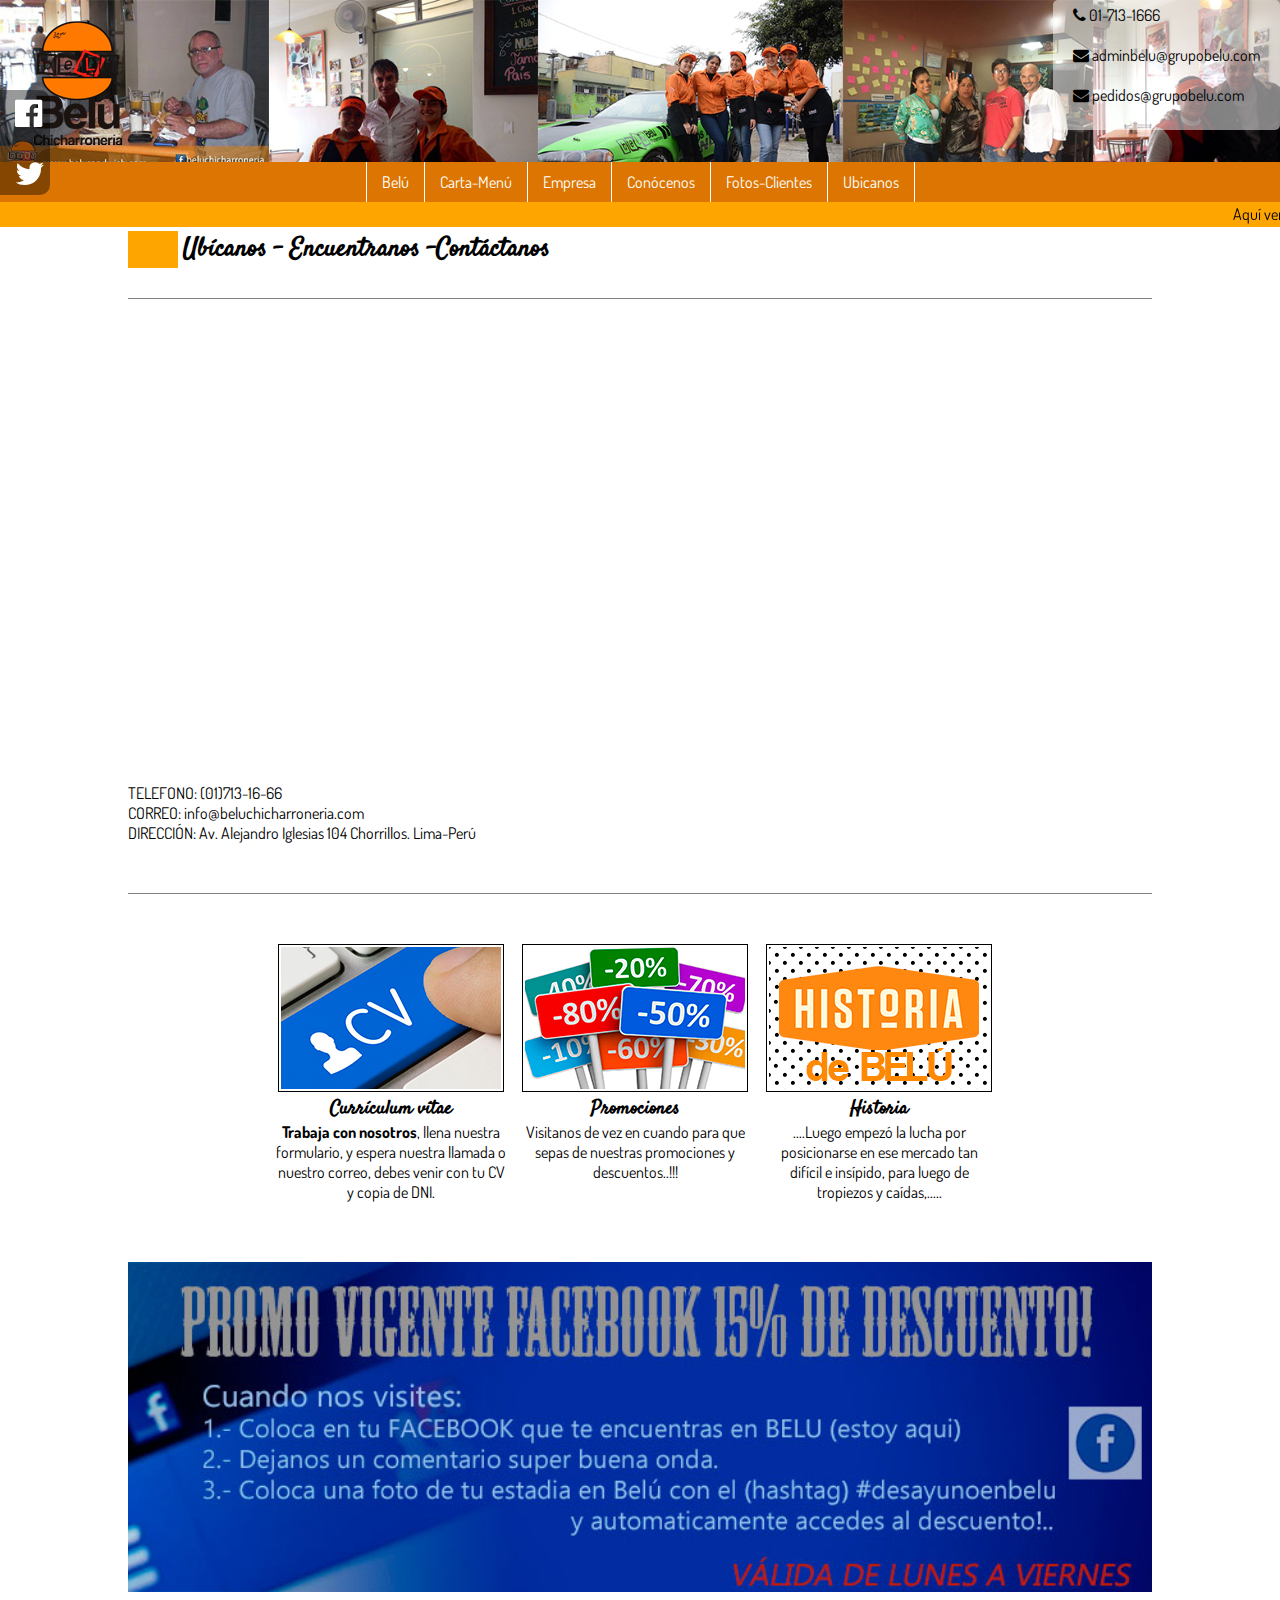
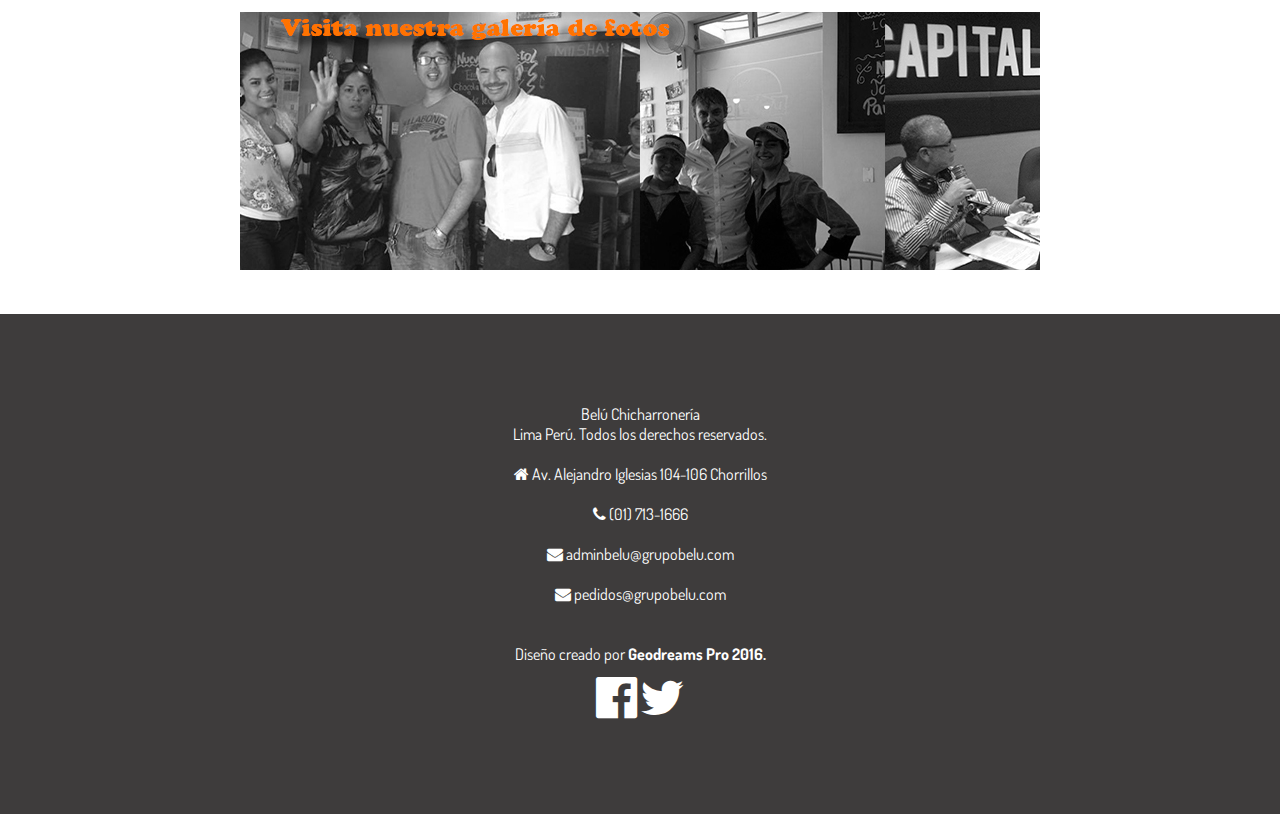
<file: ubicanos.html>
<!doctype html>
<html>
<head>
<meta charset="utf-8">
<title>Belú Chicharroneria | Sanguches |Bebidas Calientes | Jugos Naturales | Chicharron</title>
<link rel="shortcut icon" href="favicon.ico" type="image/x-icon"/>
<link rel="stylesheet" href="css/estilos_belu.css">
<link rel="stylesheet" href="css/slider.css">
<link rel="stylesheet" href="css/sticky.css">
<link rel="icon" href="favicon.ico" type="image/x-icon" />
<meta name="viewport" content="width=device-width, user-scalable=no, initial-scale=1.0, maximum-scale=1.0, minimum-scale=1.0">
<link rel="shortcut icon" href="favicon.ico">

<!-- Letra GOOGLE  -->
<!-- FONT PARRAFO -->
<link href="https://fonts.googleapis.com/css?family=Dosis:400,200" rel="stylesheet" type="text/css">

<!-- Font Menu -->
<link href="https://fonts.googleapis.com/css?family=Oswald" rel="stylesheet" type="text/css">

<!-- FONT Leyenda -->
<link href="https://fonts.googleapis.com/css?family=Satisfy" rel="stylesheet" type="text/css">

<!-- Font Awesome -->
<link rel="stylesheet" href="https://maxcdn.bootstrapcdn.com/font-awesome/4.4.0/css/font-awesome.min.css">
<!--script para slider-->
<script src="http://ajax.googleapis.com/ajax/libs/jquery/2.1.1/jquery.min.js"></script>
<script src="js/modernizr.custom.js"></script>
<script src="js/responsiveslides.min.js"></script>
<script>
    // You can also use "$(window).load(function() {"
    $(function () {
      $("#slider2").responsiveSlides({
        auto: true,
        pager: true,
        speed: 1500,
        namespace: "callbacks",
      });
    });
  </script>
<!--fin de script para slider-->

<!-- CONTADOR EN TIEMPO REAL -->
<script id="_wau6lw">var _wau = _wau || [];
_wau.push(["tab", "g4r69y70lnws", "6lw", "left-middle"]);
(function() {var s=document.createElement("script"); s.async=true;
s.src="http://widgets.amung.us/tab.js";
document.getElementsByTagName("head")[0].appendChild(s);
})();</script>
<!-- FIN de contador en tiempo real -->

</head>

<body>
<div class="contenedor_general">
  <div class="contenedor_superior">
    <header class="cabecero-empresa">
      <div class="logo"> <img src="img/logobelu.png" alt=""></div>
      <div class="logo_derecha fuente">
<p><i class="fa fa-phone"></i> 01-713-1666</p>
<p><i class="fa fa-envelope"></i> adminbelu@grupobelu.com</p>
<p><i class="fa fa-envelope"></i> pedidos@grupobelu.com</p>
</div>
      <div class="clear"></div>
      <input type="checkbox" id="btn-menu">
      <label for="btn-menu"><img src="img/boton.jpg" alt=""></label>
      <p class="nombre_menu_cel">Belú</p>
      <nav class="menu">
        <ul>
          <li><a href="index.html">Belú</a></li>
          <li><a href="carta.html">Carta-Menú</a></li>
          <li><a href="empresa.html">Empresa</a></li>
          <li><a href="conocenos.html">Conócenos</a></li>
          <li><a href="clientes.html">Fotos-Clientes</a></li>
          <li><a href="ubicanos.html">Ubicanos</a></li>
        </ul>
      </nav>
    </header>
  </div>
  <div class="social_superior"> <a href="https://www.facebook.com/beluchicharroneria" target="_blank"><i class="fa fa-facebook-official fa-2x"></i></a> <a href="http://www.twitter.com/belu_chicharron" target="_blank"><i class="fa fa-twitter fa-2x"></i></a></div>
  
  <!-- FIN social superior -->
  
  <marquee>
  Aquí verás alguna de nuestras PROMOCIONES relampago que haremos. Visitanos! <i class="fa fa-wifi"></i> WI FI Gratuito <i class="fa fa-credit-card"></i>Aceptamos tarjeta VISA
  </marquee>
  <div class="contenedor_s">
    <section>
      <h2>Ubícanos - Encuentranos -Contáctanos</h2>
      <div class="linea"></div>
      <article >
        <div class="mapa">
          <iframe src="https://www.google.com/maps/embed?pb=!1m14!1m8!1m3!1d1301.5453841708918!2d-77.02211767056319!3d-12.164784895009264!3m2!1i1024!2i768!4f13.1!3m3!1m2!1s0x0000000000000000%3A0x90051758d833e772!2zQmVsw7ogQ2hpY2hhcnJvbmVyw61h!5e0!3m2!1ses!2s!4v1445188777784" width="100%" height="450" frameborder="0" style="border:0" allowfullscreen></iframe>
        </div>
        <div class="contacto">
          <p>TELEFONO: (01)713-16-66 <br>
            CORREO: info@beluchicharroneria.com <br>
            DIRECCIÓN: Av. Alejandro Iglesias 104 Chorrillos. Lima-Perú</p>
        </div>
      </article>
      <div class="linea"></div>
      <article class="centrado">
        <div class="cuadro_cen_index"> <img src="img/cv.jpg"   alt="">
          <h3 class="title_index"><a href="cv.html">Currículum vítae</a></h3>
          <p><strong>Trabaja con nosotros</strong>, llena nuestra formulario, y espera nuestra llamada o nuestro correo, debes venir con tu CV y copia de DNI. </p>
        </div>
        <div class="cuadro_cen_index"> <img src="img/promociones.jpg"  alt="">
          <h3 class="title_index"><a href="promociones.html">Promociones</a></h3>
          <p>Visitanos de vez en cuando para que sepas de nuestras promociones y descuentos..!!!</p>
        </div>
        <div class="cuadro_cen_index"> <img src="img/historia.jpg" alt="">
          <h3 class="title_index"><a href="conocenos.html">Historia</a></h3>
          <p>....Luego empezó la lucha por posicionarse en ese mercado tan difícil e insípido, para luego de tropiezos y caídas,.....</p>
        </div>
      </article>
      <div class="clear"></div>
      <article>
        <div class="contenedor-banner"> <img src="img/promocion.jpg" alt=""> <a href="clientes.html"><img src="img/foto_artistas.jpg" alt="fotos de clientes y artistas"></a></div>
      </article>
    </section>
  </div>
  <div class="clear"></div>
  <footer>
    <p><a href="index.html">Belú Chicharronería</a> <br>
      Lima Perú. Todos los derechos reservados.</p>
    <p><i class="fa fa-home"></i> Av. Alejandro Iglesias 104-106 Chorrillos<br>
    </p>
    <p><i class="fa fa-phone"></i> (01) 713-1666 </p>
  <p><i class="fa fa-envelope"></i> adminbelu@grupobelu.com</p>
  <p><i class="fa fa-envelope"></i> pedidos@grupobelu.com</p>
    <br>
    Diseño creado por <a href="http://www.geodreamspro.com"><strong>Geodreams Pro 2016.</strong> </a>
    <div class="social"> <a href="https://www.facebook.com/beluchicharroneria"><i class="fa fa-facebook-official fa-3x"></i></a> <a href="http://www.twitter.com/belu_chicharron"><i class="fa fa-twitter fa-3x"></i></a> </div>
  </footer>
  
  <!--<script src="https://code.jquery.com/jquery-latest.js"></script>--> 
  <!-- FIN este codigo es el que hace desaparecer el punto debajo del slider --> 
  
  <script src="js/sticky.js"></script> 
  <script src="jsgeo/menu.js"></script> 
</div>
</body>
</html>
</file>
<file: css/estilos_belu.css>
/* CSS Document */

/* basicos */
*{
	padding:0;
	margin:0;
	box-sizing:border-box;}

html, body {
	padding:0;
	margin:0;
	height:100%;
	}
p {
    font-family: 'Dosis', sans-serif;
    margin-bottom: 20px;
}

.contenedor_general {
	position:relative;
	min-height:100%;
		}

/* HEADER */
.contenedor_central{
	margin:auto;
	
}


.cabecero-empresa {
    background-image: url("../img/foto_empresa.jpg");
    background-size: cover;
}


.logo_movil {
	display:none;}
	
.secreta {
	width:200px;
	margin: auto;}
.grande{
	font-size: 20px;}

/* MENU SUPERIOR */

header{
	width:100%;
		}

#btn-menu{
	display:none;}

header label {
	display:none;
	width:30px;
	height:30px;
	padding:10px;
	border-right:1px solid #fff;
	}

header label:hover {
	cursor:pointer;
	background:rgba(0,0,0,0.3);}

.menu {
	background: #DC7501;
	transition:0.6s;}

.menu ul{
	margin:0;
	list-style:none;
	padding:0;
	display:flex;
	justify-content:center;
		}

.menu li {
	border-right: 1px solid #fff;
	transition:all 0.3s;}

.menu li:first-child{
	border-left: 1px solid #fff;}

.menu li:hover {
	background:rgba(255,255,255,0.3);
	}

.menu li:hover a {
	color:#009AD0;}

.menu li a {
	font-family: 'Dosis', sans-serif;
	display:block;
	padding: 10px 15px;
	color: #fff;
	text-decoration:none;}

.activo{
	background:#DC7501 ;
	color:red}
	
/* MINI MENU de PRODUCTOS */
	
.mini_menu {
		display:flex;
		justify-content:center;
		flex-wrap:wrap;
		
		font-size: .9em;
		font-family:arial;
		}
		
		
.mini_menu a {
	color: #7A7878;
	text-decoration:none;
	font-weight:500;
	}
	
.mini_menu a:hover {
	color: red;
	}			


/* clase para nombre de menu en celular */
.nombre_menu_cel{
	display:none;}


/* FIN DE MENU */

.contenedor_s{
	width:80%;
	max-width:1200px;
	margin:auto;}


.cuadro_cen_index a {
	text-decoration:none;
	color:black;}

.cuadro_cen_index a:hover {
	text-decoration:none;
	color:red;}



.logo{
	float:left;
	padding-top:0.5em;
	padding-left:1em;}

.banner_superior > p{
	text-align:center;
	font-family: 'Oswald', sans-serif;}

marquee {
	background-color: orange;
	color:#000;
	font-family: 'Dosis', sans-serif;
	height:25px;
	line-height:25px;
	}


.clear {
	clear:both;}

/* CAJAS PARA PRODUCTOS */

.contenedor_productos {
	display:flex;
	flex-wrap:wrap;
	justify-content:center;}


.caja-main{
	width:200px;
	height:290px;
	border:1px solid red;
	overflow:hidden;
	margin-bottom:10px;
	margin-right:10px;
	}

.caja-foto {
	width:100%;
	height:60%;
	overflow:hidden;
    }

.centrado_img {
    position: relative;
    top:-50px;
    left:-60px;
    
}


.caja-texto {
	height:100%;
	padding:15px 5px;
	background: #000;

	}

.caja-texto p{
	font-family: 'Satisfy', cursive;
	color: orange;
	font-size: 1.5em;;
	margin-top:3px;
	font-weight:100;
	text-align:center;
	line-height:0.7;}

.caja-texto span {
	font-family: arial, sans-serif;
	font-size: 0.5em;
	letter-spacing:0.1em;
	color:#fff;}

	/* CAJA FRUTAS */

.caja-jugos {
	width:350px;
	margin-left:30px;
	height:700px;

	border:5px solid gray;
}

.caja-jugos-fotos{
	width:100%;
	height:50%;
	overflow:hidden;
	}

.caja-jugos-fotos>h3{
	position:relative;
	top:250px;
	padding-left:10px;
	font-size: 1.2em;
	color: orange;
	line-height:3em;
	background: rgba(0,0,0,0.5);
	font-family:Baskerville, "Palatino Linotype", Palatino, "Century Schoolbook L", "Times New Roman", serif;
	z-index:100;
	}

.caja-jugos-fotos>img{
	position:relative;
	top:-70px;
	width:100%;}

.caja-jugos-texto{
	padding:10px;
	height:50%;
	overflow:hidden;
	}
	
.caja-jugos-texto p{
	line-height:0.8em;}

/* CAJA PARA FOTOS DE CLIENTE */

.contenedormain-clientes{
	display:flex;
	flex-wrap:wrap;
	justify-content:center;
	margin-bottom:5em;
	}
	
.caja-foto-cliente {
	margin-right:10px;
	margin-bottom:10px;
	width:250px;
	height:150px;
	overflow:hidden;
	border:1px solid red;
    }
	
.caja-foto-cliente-vip {
	margin-right:10px;
	margin-bottom:10px;
	width:400px;
	height:200px;
	overflow:hidden;
	border:1px solid red;
    }




/* FIN DE CAJA PARA FOTOS DE CLIENTES */

/* SOCIAL IZQ ABSOLUTE */
.social_superior{
	position:fixed;
	top:90px;
	left:0px;
	background-color:rgba(0,0,0,.4);
	width:50px;
	height:105px;
	padding-left:10px;
	line-height:60px;
	z-index:1000;
	border-radius:0 10px 10px 0;
	}

.social_superior a{
	color:white;
	margin-left:5px;}

.social_superior a:hover{
	color:steelblue;
	margin-left:5px;}

/* FIN SOCIAL IZQ ABSOLUTE  */


article {
	width:100%;
    max-width:1150px;
	margin:30px auto;
	overflow:hidden;

}

.contenedor-banner {
	display:flex;
	flex-wrap:wrap;
	justify-content:center;
	
		}
		
.contenedor-banner img {
	margin:10px 0;
	width:100%;}

.jugoconleche {
    position: relative;
    top:-100px

}



.centrado {
	/*max-width:950px;*/
	margin:0 auto;
	text-align:center;
	position:relative;
	}

.title_index{
	font-family: 'Satisfy', cursive;}

.cuadro_cen_index {
	/*float:left;*/
	display:inline-block;
	width:230px;
	padding-top:20px;
	margin-right:10px;
	vertical-align:text-top;
	}

.cuadro_cen_index img {
	padding:2px;
	border:1px solid black;}

.logros p {
	padding: 0 10px;
	font-size:0.8em;
	}

	/* FIN CENTRAL */


/* linea divisoria horizontal */

.linea {
	border-bottom:1px solid gray;
	margin:30px 0;}



/*comienzo de FOOTER o PIE DE PAGINA*/
footer{
	width:100%;
	height:500px;

	bottom:0;
	left:0;
	padding-top:90px;
	text-align:center;
	background-color:#3E3C3C;


	font-family: 'Dosis', sans-serif;
	color:#fff;
	}

footer p{
	color:#fff;
	text-align:center;
	}

footer a {
	color:#fff;
	display:inline-block;
	text-align:center;

	text-decoration:none;
	transition-duration:0.2s;
	}

footer a:hover {
	color:steelblue;
	text-decoration:none;
	}

footer .social {
	margin-top:10px;
}

footer .social a  {
	}

.texto_direccion p{
	font-size: 1.5em;
	font-weight:bold;
	}


/*FIN DE FOOTER*/


@media (max-width:768px) {

*{
padding:0;
margin:0;
box-sizing:border-box;}

html, body {
padding:0;
margin:0;
height:100%;
}





.logo{
display:block;
}

.logo img {
width:100%;}

.logo_sup{
display:none;

	}


.derecha {
position:absolute;
display:block;
top:10px;
right:10px;
color: white;
}

table {
display:none;}

.horario_cel {
display:block;}

header label {
display:block;
height:50px;
z-index:100;}

.menu {
position:absolute;
background:#DC7501;
width:70%;
margin-left:-70%;
z-index:100;

transition:all 0.5s;}

.menu ul {
flex-direction: column;
}

.menu li {
border-top: 1px solid #fff;}

.menu li:hover a {
	color:#000;}

#btn-menu:checked ~ .menu {
margin:0;}

.contenedor_am_1 {
	/*float:left;*/
	width:90%;
	min-height:550px;
	margin-right:20px;
	margin-bottom:20px;
	border:1px black solid;}


	}
	
@media (max-width:380px){
		.header-banner {
display:none;}

		.logo_movil{
			display:block;
			text-align:center;}
		}
	
	
	
	
	
	/* CSS Document */

.caja_bebidas {
    text-align: left;
    margin-right: 15px;    
}

.caja_bebidas:nth-child(3n){
    margin-right: 0px;
    
}

.caja_bebidas h3 {
    margin:10px 0;
    font-style: italic;
    font-family: Arial;
    background: rgba(254,0,0,0.8);
    color:white;
    padding: 10px 5px;

}

.texto_cen_carta {
    display: flex;
    justify-content: center;

}

h2 {
    font-family: 'Satisfy', cursive;
    font-size: 1.6em;
    border-left: 50px solid orange;
    padding-left: 5px;
}

.empresas>img{
    float: left;
    width:200px;
    margin-right:5px;
   /* border: 10px solid orange;*/
    
}

.logo_derecha {
    float:right;
    background: rgba(255,255,255,0.5);
    padding: 5px 20px;
    border-radius: 5px;
    
}

.foto-productos {
    background-image: url("../img/foto_productos.jpg");
    -webkit-background-size: cover;
    background-size: cover;
}


/* Loader */
.loader,
.loader:before,
.loader:after {
  background: #ff8000;
  -webkit-animation: load1 1s infinite ease-in-out;
  animation: load1 1s infinite ease-in-out;
  width: 1em;
  height: 4em;
}
.loader:before,
.loader:after {
  position: absolute;
  top: 0;
  content: '';
}
.loader:before {
  left: -1.5em;
  -webkit-animation-delay: -0.32s;
  animation-delay: -0.32s;
}
.loader {
  color: #ff8000;
  text-indent: -9999em;
  margin: 88px auto;
  position: relative;
  font-size: 11px;
  -webkit-transform: translateZ(0);
  -ms-transform: translateZ(0);
  transform: translateZ(0);
  -webkit-animation-delay: -0.16s;
  animation-delay: -0.16s;
}
.loader:after {
  left: 1.5em;
}
@-webkit-keyframes load1 {
  0%,
  80%,
  100% {
    box-shadow: 0 0;
    height: 4em;
  }
  40% {
    box-shadow: 0 -2em;
    height: 5em;
  }
}
@keyframes load1 {
  0%,
  80%,
  100% {
    box-shadow: 0 0;
    height: 4em;
  }
  40% {
    box-shadow: 0 -2em;
    height: 5em;
  }
}
</file>
<file: css/slider.css>
@charset "utf-8";
/* Slider*/

.header-banner {
}
.banner {
	overflow:hidden;}

.slider{
	position:relative;
}
.rslides {
  position: relative;
  list-style: none;
  overflow: hidden;
  width: 100%;
  padding: 0;
  margin: 0;
  }
.rslides li {
  -webkit-backface-visibility: hidden;
  position: absolute;
  display: none;
  width: 100%;
  left: 0;
  top: 0;
  }
.rslides li:first-child {
  position: relative;
  display: block;
  float: left;
  }
.rslides img {
  display: block;
  height: auto;
  float: left;
  width: 100%;
  border: 0;
  }
.rslides_tabs{
	background: none !important;
	border: none;
	box-shadow: none;
	position: relative;
	top: -90px;
	z-index: 999;
	
}
.callbacks_tabs a:after {
	content: "\f111";
	font-size: 0;
	visibility:visible;
	display: block;
	height: 20px;
	width: 20px;
	border-radius: 50%;
	background:#5D5D5D;
}
.callbacks_here a:after{
	background: #fff;
	visibility:hidden;
}
.callbacks_tabs a{
	visibility:hidden;
}
.callbacks_tabs li{
	padding:0;
	margin:0;
	height:0;

	visibility:hidden;
}
</file>
<file: css/sticky.css>
/* --- Clase que agregaremos cuando el usuario haga scroll --- */
.menu-fixed {
	position:fixed;
	z-index:1000;
	top:0;
	max-width:100%;
	width:100%;
	background: #8F0204;
	box-shadow:0px 4px 3px rgba(0,0,0,.5);
}

.menu-fixed li a{
		font-family: 'Satisfy', cursive;
		font-size: 1.5em;
}

@media (max-width:768px) {
	.menu-fixed {
	position:absolute;
	z-index:1000;
	top:0;
	left:-150px;
	max-width:100%;
	width:100%;
	background:#000;
	box-shadow:0px 4px 3px rgba(0,0,0,.5);
	}
}
</file>
